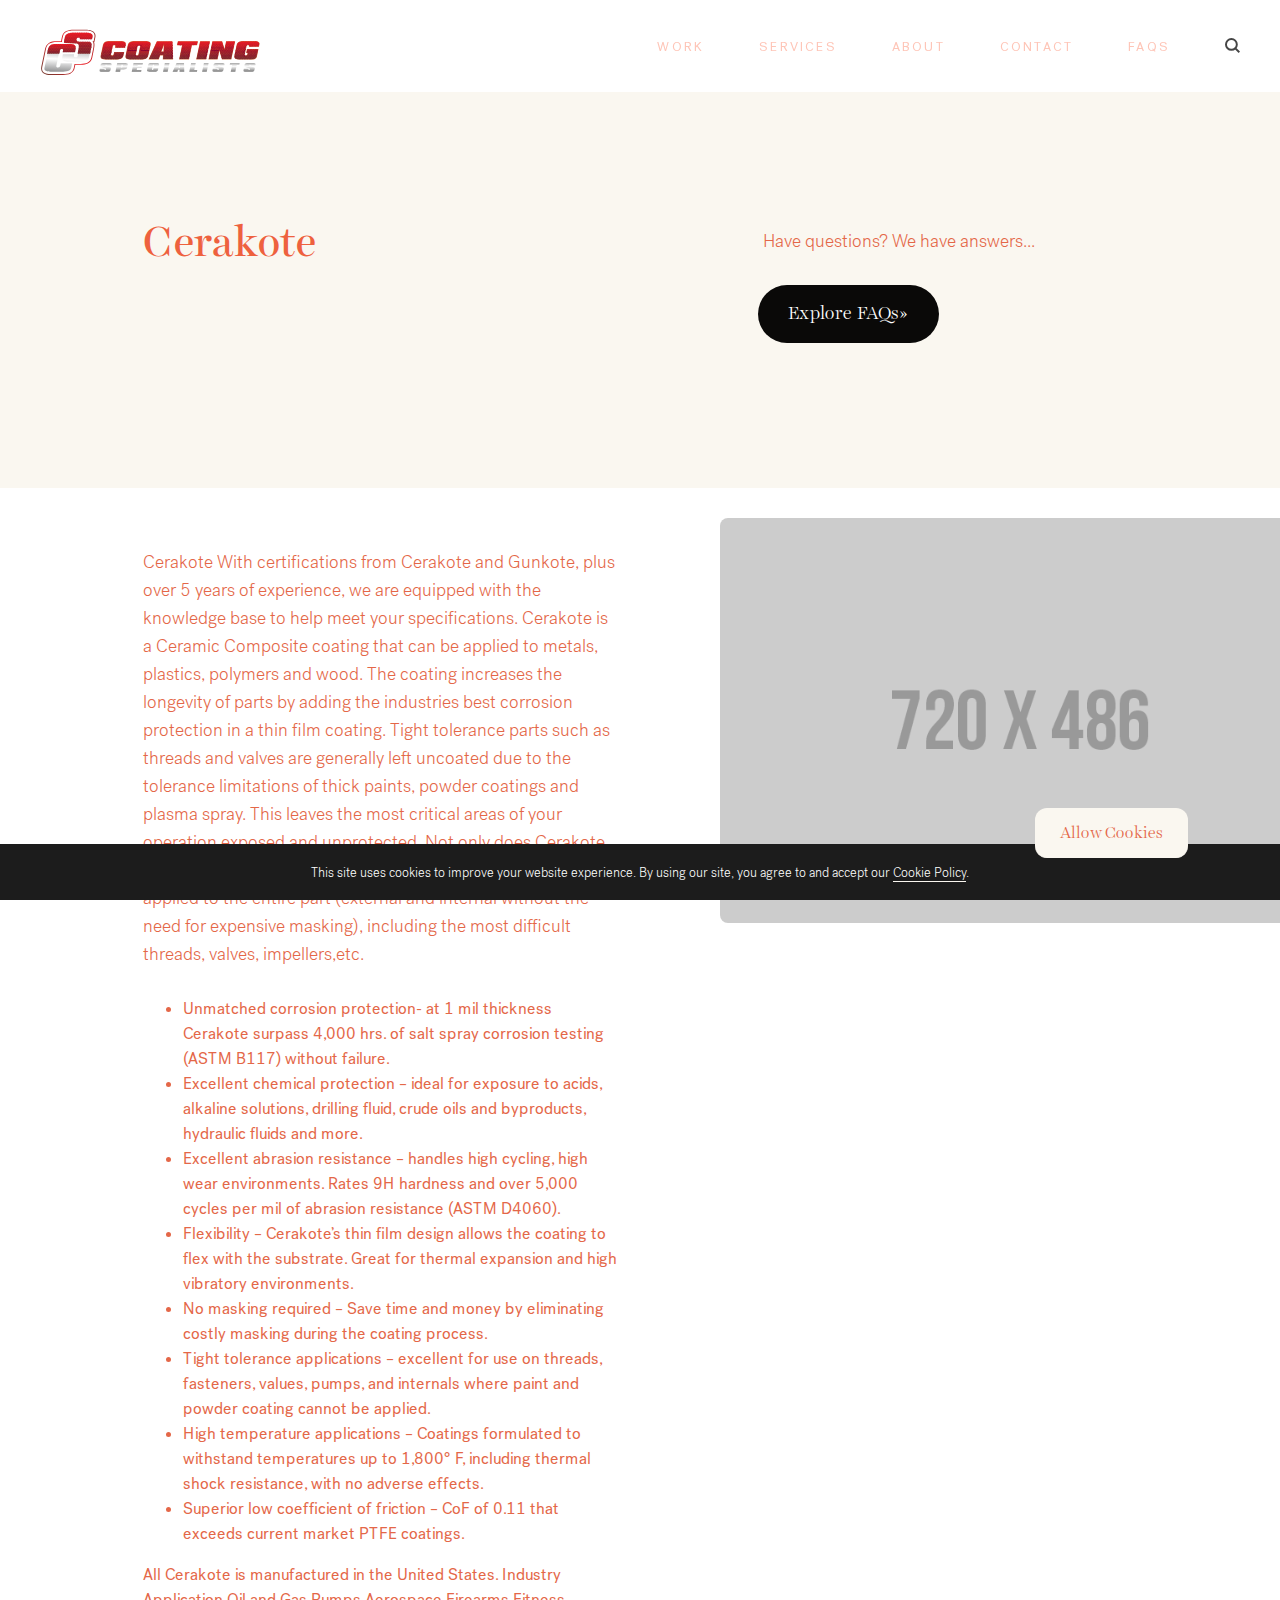
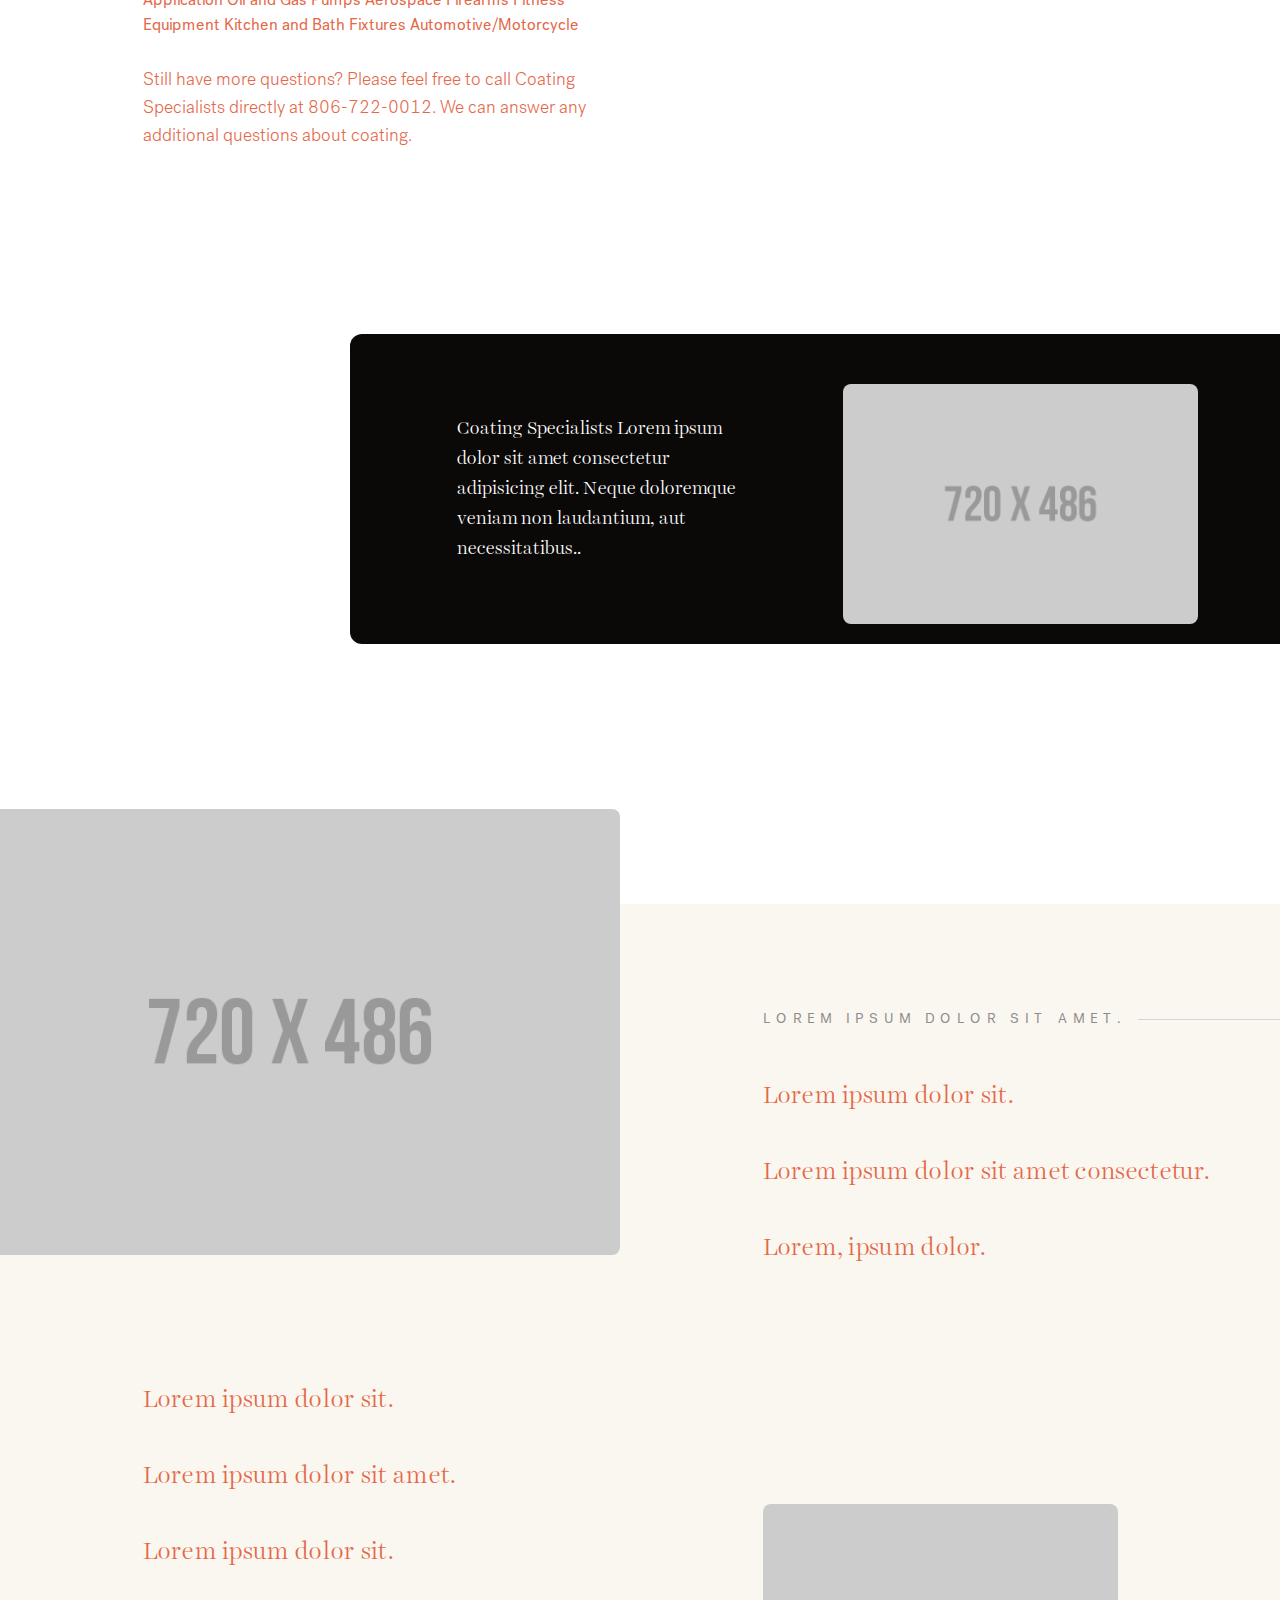
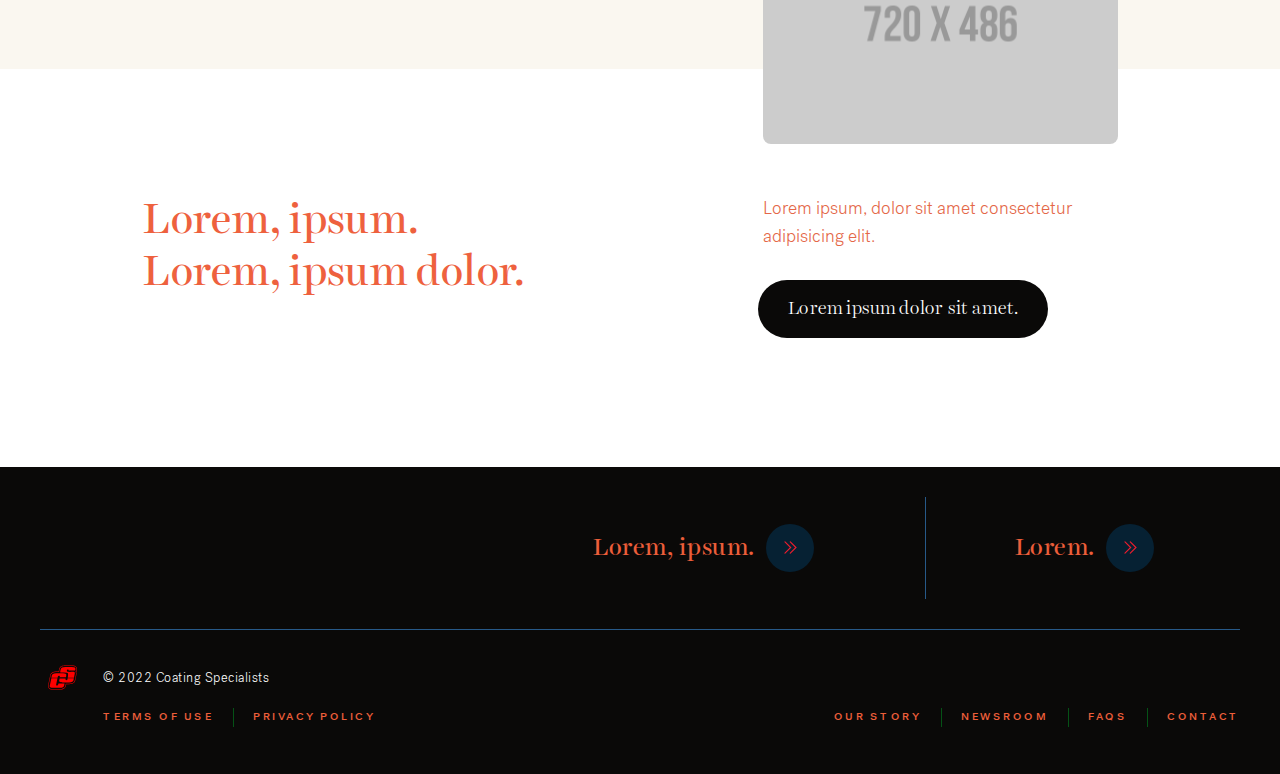
<file: cerakote.html>
<!DOCTYPE html>
<html lang="en-US">
<head>
	<meta charset="UTF-8">
	<meta name="viewport" content="width=device-width">
    <link rel="apple-touch-icon" sizes="180x180" href="./images/icons/CSI_MW180.png">
    <link rel="icon" type="image/png" sizes="32x32" href="./images/icons/CSI_MW32.png">
    <link rel="icon" type="image/png" sizes="16x16" href="./images/icons/CSI_MW16.png">
	<link rel="mask-icon" href="/safari-pinned-tab.svg" color="#f14e1b">
	<meta name="msapplication-TileColor" content="#ffffff">
	<meta name="theme-color" content="#ffffff">
	<meta name='robots' content='index, follow, max-image-preview:large, max-snippet:-1, max-video-preview:-1' />
	<title>Cerakote - Coating Specialists</title>
	<meta name="description" content="Get high-quality Cerakote coatings for your firearms and more. Our coating specialists offer expert application and a wide range of color options. Contact us today for a durable and custom finish." />
	<link rel="canonical" href="./careers.html" />
	<meta property="og:locale" content="en_US" />
	<meta property="og:type" content="article" />
	<meta property="og:title" content="Cerakote - Coating Specialists" />
	<meta property="og:description" content="Get high-quality Cerakote coatings for your firearms and more. Our coating specialists offer expert application and a wide range of color options. Contact us today for a durable and custom finish." />
	<meta property="og:url" content="./careers.html" />
	<meta property="og:site_name" content="Coating Specialists" />
	<meta name="twitter:card" content="summary_large_image" />
	<link rel="alternate" type="application/rss+xml" title="Coating Specialists &raquo; Feed" href="./feed.htnml" />
	<link rel="alternate" type="application/rss+xml" title="Coating Specialists &raquo; Comments Feed"
		href="./comments/feed.html" />
	<link rel='stylesheet' id='coatingspecialists-css-css' href='./css/style.css?ver=5.9.3' type='text/css'
		media='all' />
	<script type='text/javascript' src='./scripts/jquery/jquery.min.js?ver=3.6.0' id='jquery-core-js'></script>
	<script type='text/javascript' src='./scripts/jquery/jquery-migrate.min.js?ver=3.3.2'
		id='jquery-migrate-js'></script>
</head>
	<div id="site-wrapper">
		<header id="site-header" class="dark">
			<div class="g-container">
				<a href="./" class="logo"><img
						src="./images/Coating Specialists_NoBG.svg"></a>

				<div id="nav-toggle">
					<span></span>
					<span></span>
					<span></span>
				</div>
				<nav>
					<ul>
						<li id="nav-item-16"
							class="nav-item nav-item-type-post_type nav-item-object-page nav-item-16"><a
								href="./work.html">Work</a></li>
						<li id="nav-item-17"
							class="nav-item nav-item-type-post_type nav-item-object-page nav-item-17"><a
								href="./services.html">Services</a></li>
						<li id="nav-item-18"
							class="nav-item nav-item-type-post_type nav-item-object-page nav-item-18"><a
								href="./about.html">About</a></li>
						<li id="nav-item-19"
							class="nav-item nav-item-type-post_type nav-item-object-page nav-item-19"><a
								href="./contact.html">Contact</a></li>
						<li id="nav-item-3615"
							class="nav-item nav-item-type-post_type nav-item-object-page current-nav-item page_item page-item-12 current_page_item nav-item-3615">
							<a href="./faqs.html" aria-current="page">FAQs</a>
						</li>
						<li id="menu-search"><a href="#"><svg xmlns="http://www.w3.org/2000/svg" width="15.207"
									height="15.207" viewBox="0 0 15.207 15.207">
									<g transform="translate(-608 -44)">
										<circle cx="5.5" cy="5.5" r="5.5" transform="translate(609 45)" fill="none"
											stroke="#454545" stroke-width="2" />
										<line x2="4" y2="4" transform="translate(618.5 54.5)" fill="none"
											stroke="#454545" stroke-width="2" />
									</g>
								</svg></a></li>
					</ul>
					<div id="site-search">
						<form method="get" action="./" class="mobile">
							<input name="s" type="search" placeholder="Search" value="" class="text">
							<button type="submit" class="submit"><svg xmlns="http://www.w3.org/2000/svg" width="15.207"
									height="15.207" viewBox="0 0 15.207 15.207">
									<g transform="translate(-608 -44)">
										<circle cx="5.5" cy="5.5" r="5.5" transform="translate(609 45)" fill="none"
											stroke="#ffffff" stroke-width="2" />
										<line x2="4" y2="4" transform="translate(618.5 54.5)" fill="none"
											stroke="#ffffff" stroke-width="2" />
									</g>
								</svg></button>
						</form>
						<form method="get" action="./" class="desktop">
							<div class="bg"></div>
							<input name="s" type="search" placeholder="Search term" value="" class="text">
							<button type="submit" class="submit" value="Search">Search</button>
						</form>
					</div>
				</nav>
			</div>
		</header>
		<main>
			<section id="careers-header" style="background-color: #faf7f0">
				<div class="g-container">
					<div class="g-row">
						<div class="g-col-5 g-col-offset-1 left">
							<h1>Cerakote</h1>
						</div>
						<div class="g-col-5 g-col-offset-1 right">
							<p>Have questions? We have answers...</p>
							<p><a href="./faqs.html#section1"
									target="_blank" rel="noopener" class="careers-button">Explore FAQs»</a></p>
							<style type="text/css">
								a.careers-button {
									background: var(--maroon);
									border-radius: 50px;
									color: #fff;
									display: inline-block;
									font-family: "harriet-display", Helvetica, serif;
									letter-spacing: 0.01em;
									margin: 10px auto auto -5px;
									padding: 15px 30px;
								}

								a.careers-button:hover {
									background: var(--highRed);
								}

								@media (min-width: 768px) {
									.careers-cta .g-row-height-equal .col-align-bottom {
										justify-content: flex-start;
									}
								}
							</style>
						</div>
					</div>
				</div>
			</section>
			<section class="block-careers-content1" id="section1">
				<div class="g-container">
					<div class="g-row g-row-height-equal swap">
						<div class="g-col g-col-6 col-align-top col1">
							<div class="inner orientation-horiz">
								<div class="image corners-left">
									<div style="background: url(./images/720x486.png);"></div><img
										src="./images/720x486.png" alt="Team At Work">
								</div>
							</div>
						</div>
						<div class="g-col g-col-5 g-col-offset-1 col-align-centered col2">
							<div class="inner">
								<h2></h2>
								<p>
									Cerakote
									
									With certifications from Cerakote and Gunkote, plus over 5 years of experience, we are equipped with the knowledge base to help meet your specifications. 
									
									Cerakote is a Ceramic Composite coating that can be applied to metals, plastics, polymers and wood. The coating increases the longevity of parts by adding the industries best corrosion protection in a thin film coating. 
									Tight tolerance parts such as threads and valves are generally left uncoated due to the tolerance limitations of thick paints, powder coatings and plasma spray. This leaves the most critical areas of your operation exposed and unprotected. Not only does Cerakote have the industry’s leading corrosion protection, it can also be applied to the entire part (external and internal without the need for expensive masking), including the most difficult threads, valves, impellers,etc. 
									<ul>
										<li>Unmatched corrosion protection- at 1 mil thickness Cerakote surpass 4,000 hrs. of salt spray corrosion testing (ASTM B117) without failure.</li>
										<li>Excellent chemical protection – ideal for exposure to acids, alkaline solutions, drilling fluid, crude oils and byproducts, hydraulic fluids and more.</li>
										<li>Excellent abrasion resistance – handles high cycling, high wear environments. Rates 9H hardness and over 5,000 cycles per mil of abrasion resistance (ASTM D4060).</li>
										<li>Flexibility – Cerakote’s thin film design allows the coating to flex with the substrate. Great for thermal expansion and high vibratory environments.</li>
										<li>No masking required – Save time and money by eliminating costly masking during the coating process.</li>
										<li>Tight tolerance applications – excellent for use on threads, fasteners, values, pumps, and internals where paint and powder coating cannot be applied.</li>
										<li>High temperature applications – Coatings formulated to withstand temperatures up to 1,800° F, including thermal shock resistance, with no adverse effects.</li>
										<li>Superior low coefficient of friction – CoF of 0.11 that exceeds current market PTFE coatings.</li>
									</ul>
									All Cerakote is manufactured in the United States. 
									Industry Application
									 
									Oil and Gas
									Pumps
									Aerospace
									Firearms
									Fitness Equipment
									Kitchen and Bath Fixtures
									Automotive/Motorcycle
									</p>
								<p>Still have more questions?
									Please feel free to call Coating Specialists directly at 806-722-0012.  We can answer any additional questions about coating.
								</p>
							</div>
						</div>
					</div>
				</div>
			</section>
			<style>
				#section2 .g-col-9 .content:before {
					background: var(--maroon);
				}
			</style>
			<section class="block-careers-content2" id="section2">
				<div class="g-container">
					<div class="g-row">
						<div class="g-col-9 g-col-offset-3">
							<div class="image">
								<div style="background: url(./images/720x486.png);"></div><img
									src="./images/720x486.png" alt="">
							</div>
							<div class="content">
								<p>Coating Specialists Lorem ipsum dolor sit amet consectetur 
									adipisicing elit. Neque doloremque veniam non laudantium, aut necessitatibus..</p>
							</div>
						</div>
					</div>
				</div>
			</section>
			<section class="block-careers-content3" id="section3">
				<div class="g-container">
					<div class="g-row g-row-height-equal row1">
						<div class="g-col g-col-6 col-align-top col1">
							<div class="inner orientation-horiz">
								<div class="image corners-right">
									<div style="background: url(./images/720x486.png);"></div><img
										src="./images/720x486.png" alt="">
								</div>
							</div>
						</div>
						<div class="g-col g-col-5 g-col-offset-1 col-align-bottom col2">

							<div class="content">
								<h2><span>Lorem ipsum dolor sit amet.</span></h2>
								<p class="large">Lorem ipsum dolor sit.</p>
								<p class="large">Lorem ipsum dolor sit amet consectetur.</p>
								<p class="large">Lorem, ipsum dolor.</p>
							</div>

						</div>
					</div>
					<div class="g-row g-row-height-equal row2">
						<div class="g-col g-col-5 g-col-offset-1 col-align-top col1">
							<div class="content">
								<p class="large">Lorem ipsum dolor sit.</p>
								<p class="large">Lorem ipsum dolor sit amet.</p>
								<p class="large">Lorem ipsum dolor sit.</p>
							</div>
						</div>
						<div class="g-col g-col-5 g-col-offset-1 col-align-bottom col2">
							<div class="inner orientation-square">
								<div class="image corners-all">
									<div style="background: url(./images/720x486.png);"></div><img
										src="./images/720x486.png" alt="">
								</div>
							</div>
						</div>
					</div>
				</div>
			</section>
			<section class="careers-cta">
				<div class="g-container">
					<div class="g-row g-row-height-equal">
						<div class="g-col col-align-bottom g-col-5 g-col-offset-1 left">
							<h1>Lorem, ipsum. <br />
								Lorem, ipsum dolor.</h1>
						</div>
						<div class="g-col col-align-bottom g-col-4 g-col-offset-1 right">
							<p>Lorem ipsum, dolor sit amet consectetur adipisicing elit.</p>
							<p><a href="./about.html"
									target="_blank" rel="noopener" class="careers-button">Lorem ipsum dolor sit amet.</a>
							</p>
						</div>
					</div>
				</div>
			</section>
		</main>
		<footer id="page-footer">
			<div class="g-container">
				<div class="border">
					<div class="g-row">
						<div class="g-col-11">

							<div class="left">
								<a href="/about.html#section1" target="_self" class="btn-arrow dark right">
									<span></span>
									Lorem, ipsum. </a>
							</div>
							<div class="right">
								<a href="./about.html" target="_self" class="btn-arrow dark right">
									<span></span>
									Lorem. </a>
							</div>
						</div>
					</div>
				</div>
			</div>
		</footer>
		<footer id="site-footer">
			<div class="g-container">
				<div class="g-row copyright desktop">
					<div class="g-col">
						<a href="./"><img src="./images/CSI_R.svg"
								alt="Coating Specialists"></a>
						&copy; 2022 Coating Specialists
					</div>
				</div>
				<nav class="g-row nav">
					<div class="g-col right">
						<ul id="menu-footer-right" class="menu">
							<li id="nav-item-2941"
								class="nav-item nav-item-type-custom nav-item-object-custom nav-item-2941"><a
									href="./about.html#section3">Our Story</a></li>
							<li id="nav-item-22"
								class="nav-item nav-item-type-post_type nav-item-object-page nav-item-22"><a
									href="./newsroom.html">Newsroom</a></li>
							<li id="nav-item-23"
								class="nav-item nav-item-type-post_type nav-item-object-page current-nav-item page_item page-item-12 current_page_item nav-item-23">
								<a href="./faqs.html" aria-current="page">FAQs</a>
							</li>
							<li id="nav-item-20"
								class="nav-item nav-item-type-post_type nav-item-object-page nav-item-20"><a
									href="./contact.html">Contact</a></li>
						</ul>
					</div>
					<div class="g-col left">
						<ul id="menu-footer-left" class="menu">
							<li id="nav-item-24"
								class="nav-item nav-item-type-post_type nav-item-object-page nav-item-24"><a
									href="./terms.html">Terms of Use</a></li>
							<li id="nav-item-25"
								class="nav-item nav-item-type-post_type nav-item-object-page nav-item-privacy-policy nav-item-25">
								<a href="./privacy.html">Privacy Policy</a>
							</li>
						</ul>
					</div>
				</nav>
				<div class="g-row copyright mobile">
					<div class="g-col">
						<a href="./"><img src="./images/CSI_R.svg"
								alt="Coating Specialists"></a>
						<div>&copy; 2022 Coating Specialists</div>
					</div>
				</div>
			</div>
		</footer>
		<div>
			<div id="cookie-policy" style="display: none;">
				<div class="g-container">
					<p>This site uses cookies to improve your website experience. By using our site, you agree to and
						accept our <a href="./privacy.html">Cookie Policy</a>.</p>
					<a href="#close" id="cookie-close">Allow Cookies</a>
				</div>
			</div>
			<script>
				jQuery(document).ready(function ($) {

					if (document.cookie.indexOf('coatingspecialists-cookienotice=') == -1) {
						$('#cookie-policy').show();
					}

					$('#cookie-policy p a').click(function () {
						$('#cookie-policy').fadeOut();
					});
					$('#cookie-policy #cookie-close').click(function (e) {
						e.preventDefault();

						var d = new Date();
						d.setTime(d.getTime() + (90 * 24 * 60 * 60 * 1000));
						var expires = "expires=" + d.toUTCString();
						document.cookie = "coatingspecialists-cookienotice" + "=" + "hide" + ";" + expires + ";path=/";

						$('#cookie-policy').fadeOut();
					});

				});
			</script>
		<script type='text/javascript' src='./scripts/js/plugins.js' id='coatingspecialists-plugins-js'></script>
		<script type='text/javascript' src='./scripts/js/actions.js' id='coatingspecialists-script-js'></script>
		<script type='text/javascript' id='coatingspecialists-vars-js-extra'>
			/* <![CDATA[ */
			var theme_params = { "ajax_url": "https:\/\/www.coatingspecialists.com\/wp-admin\/admin-ajax.php", "contact_data": "{\"locations\":[{\"id\":3064,\"name\":\"Johor Bahru, Malaysia\",\"position\":{\"lat\":1.4649551,\"lng\":103.759981}},{\"id\":3018,\"name\":\"Bentonville, Arkansas\",\"position\":{\"lat\":36.3378686,\"lng\":-94.2074293}},{\"id\":1265,\"name\":\"Wexford, Pennsylvania\",\"position\":{\"lat\":\"40.614162\",\"lng\":\"-80.05686500000002\"}},{\"id\":1264,\"name\":\"Los Angeles, California\",\"position\":{\"lat\":\"34.0580457\",\"lng\":\"-118.4450372\"}},{\"id\":1263,\"name\":\"Addison, Texas\",\"position\":{\"lat\":\"32.9761776\",\"lng\":\"-96.84230259999998\"}},{\"id\":1262,\"name\":\"Shanghai, China\",\"position\":{\"lat\":\"31.229632\",\"lng\":\"121.45712400000002\"}},{\"id\":1261,\"name\":\"Jiangsu, China\",\"position\":{\"lat\":\"1.352083\",\"lng\":\"103.81983600000001\"}},{\"id\":1259,\"name\":\"New York City, New York\",\"position\":{\"lat\":\"40.751051\",\"lng\":\"-73.99718960000001\"}},{\"id\":1194,\"name\":\"Whippany, New Jersey\",\"position\":{\"lat\":\"40.8248638\",\"lng\":\"-74.43544930000002\"}},{\"id\":1190,\"name\":\"Guadalajara, Mexico\",\"position\":{\"lat\":\"20.674062\",\"lng\":\"-103.36451950000003\"}},{\"id\":1186,\"name\":\"Franklin, Tennessee\",\"position\":{\"lat\":\"35.9410779\",\"lng\":\"-86.82714120000003\"}},{\"id\":1184,\"name\":\"Huntsville, Alabama\",\"position\":{\"lat\":\"34.7107837\",\"lng\":\"-86.67299149999997\"}},{\"id\":1183,\"name\":\"Tewksbury, Massachusetts\",\"position\":{\"lat\":\"42.6252766\",\"lng\":\"-71.2630595\"}},{\"id\":1173,\"name\":\"Chicago, Illinois\",\"position\":{\"lat\":\"41.9692465\",\"lng\":\"-88.02669279999998\"}},{\"id\":1167,\"name\":\"Austin, Texas\",\"position\":{\"lat\":\"30.2497657\",\"lng\":\"-97.75012219999996\"}},{\"id\":1163,\"name\":\"Tampa, Florida\",\"position\":{\"lat\":\"28.0179168\",\"lng\":\"-82.53242790000002\"}},{\"id\":368,\"name\":\"Philadelphia, Pennsylvania\",\"position\":{\"lat\":40.1528493,\"lng\":-75.2833603}},{\"id\":365,\"name\":\"St. Charles, Missouri\",\"position\":{\"lat\":38.8249969,\"lng\":-90.5136337}},{\"id\":364,\"name\":\"Commerce Township, Michigan\",\"position\":{\"lat\":\"42.538389\",\"lng\":\"-83.4571689\"}},{\"id\":362,\"name\":\"Fort Wayne, Indiana\",\"position\":{\"lat\":\"41.1316335\",\"lng\":\"-85.14850360000003\"}},{\"id\":356,\"name\":\"Milford, Connecticut\",\"position\":{\"lat\":\"41.2236938\",\"lng\":\"-73.04135789999998\"}},{\"id\":355,\"name\":\"Aurora, Colorado\",\"position\":{\"lat\":39.7501438,\"lng\":-104.7568223}},{\"id\":354,\"name\":\"Charlotte, North Carolina\",\"position\":{\"lat\":\"35.1143126\",\"lng\":\"-80.95515669999997\"}},{\"id\":351,\"name\":\"S\\u00e3o Paulo, Brasil\",\"position\":{\"lat\":\"-22.6239202\",\"lng\":\"-47.02991789999999\"}},{\"id\":350,\"name\":\"Penang, Malaysia\",\"position\":{\"lat\":\"5.337139500000001\",\"lng\":\"100.28463999999997\"}},{\"id\":347,\"name\":\"Dublin, Ireland\",\"position\":{\"lat\":\"53.2955041\",\"lng\":\"-6.44163309999999\"}},{\"id\":346,\"name\":\"Houston, Texas\",\"position\":{\"lat\":\"29.9625705\",\"lng\":\"-95.55557540000001\"}},{\"id\":344,\"name\":\"Knoxville, Tennessee\",\"position\":{\"lat\":\"35.91819419999999\",\"lng\":\"-84.15048000000002\"}},{\"id\":343,\"name\":\"Duluth, Georgia\",\"position\":{\"lat\":\"33.9533453\",\"lng\":\"-84.10475120000001\"}},{\"id\":341,\"name\":\"Columbus, Ohio\",\"position\":{\"lat\":\"39.999975\",\"lng\":\"-82.85165119999999\"}},{\"id\":339,\"name\":\"Cincinnati, Ohio\",\"position\":{\"lat\":\"39.0869278\",\"lng\":\"-84.50948269999998\"}},{\"id\":337,\"name\":\"Rye Brook, New York\",\"position\":{\"lat\":41.0485796,\"lng\":-73.6922945}},{\"id\":316,\"name\":\"Morrisville, North Carolina\",\"position\":{\"lat\":\"35.86387\",\"lng\":\"-78.820873\"}},{\"id\":313,\"name\":\"Richmond, Virginia\",\"position\":{\"lat\":\"37.5698239\",\"lng\":\"-77.47435460000003\"}},{\"id\":312,\"name\":\"Indianapolis, Indiana\",\"position\":{\"lat\":\"39.9686636\",\"lng\":\"-86.38690459999998\"}},{\"id\":311,\"name\":\"Rockville, Maryland\",\"position\":{\"lat\":\"39.106537\",\"lng\":\"-77.1976692\"}},{\"id\":310,\"name\":\"Sacramento, California\",\"position\":{\"lat\":\"38.6047549\",\"lng\":\"-121.51212909999998\"}},{\"id\":296,\"name\":\"Shenzhen, China\",\"position\":{\"lat\":\"22.666765\",\"lng\":\"114.29256599999997\"}},{\"id\":292,\"name\":\"Fremont, California\",\"position\":{\"lat\":\"37.4926058\",\"lng\":\"-121.95674610000003\"}},{\"id\":271,\"name\":\"San Diego, California\",\"position\":{\"lat\":\"33.0107562\",\"lng\":\"-117.0958645\"}}],\"available_services\":{\"retail-and-industrial-packaging\":\"Retail & IndustrialPackaging\",\"design-services\":\"Design Services\",\"product-marketing\":\"Product Marketing\",\"manufacturing-and-production-management\":\"Manufacturing & Production Management\",\"fulfillment-services\":\"Fulfillment Services\",\"inventory-management\":\"Inventory Management\"}}" };
		/* ]]> */
		</script>
		<script type='text/javascript' src='./scripts/js/contact.js' id='coatingspecialists-vars-js'></script>
		<!-- <script async defer
			src="https://maps.googleapis.com/maps/api/js?key=AIzaSyC1_nCNk-ovoMCBigYG57hCj4dBVYnoHAs&callback=initGeocoder">
		</script> -->
</body>

</html>
</file>
<file: css/style.css>
/* Site Foundation */
/* Fonts */
/* Colors */
/* Media query breakpoints */
/* Example use: @media (min-width: $mq-small) {} */
/* Z-index */
/* Common resets */
/* This is a mobile-first responsive grid that targets min-width media queries.
 * It starts small with all columns at 100% width.Heavily based on & credited
 * to Skeleton - https://getskeleton.com/
 *
 * Sample container & grid setup:
 *
 * <div class="g-container">
 *   <div class="g-row">
 *     <div class="g-col-8"></div>
 *     <div class="g-col-4"></div>
 *   </div>
 * </div>
 *
 *
 *
 * $mq-xsmall:    600px;  // Phones
 * $mq-small:     900px;  // Tablets
 * $mq-medium:    1200px; // Laptops
 * $mq-large:     1600px; // Midsize monitor
 * $mq-xlarge:    1900px; // Desktop
 *
 */
/* layout visibility */
/* Components & Reusable Patterns */
/* Page Elements */
/* Page Blocks */
/* Capability Blocks */
/* Work Blocks */
/* Blog */
/* Misc Pages */
@font-face {
    font-family: 'harriet-display';
    /* IE9 Compat Modes */
    src: url("../fonts/HDLWF.eot");
    /* IE6-IE8 */
    /* Modern Browsers */
    /* Safari, Android, iOS */
    /* Legacy iOS */
    src: url("../fonts/HDLWF.eot?#iefix") format('embedded-opentype'), url("../fonts/HDLWF.woff") format('woff'), url("../fonts/HDLWF.ttf") format('truetype'), url("../fonts/HDLWF.svg#svgFontName") format('svg');
    font-weight: 300;
    font-style: normal;
}

@font-face {
    font-family: 'harriet-display';
    /* IE9 Compat Modes */
    src: url("../fonts/HDRWF.eot");
    /* IE6-IE8 */
    /* Modern Browsers */
    /* Safari, Android, iOS */
    /* Legacy iOS */
    src: url("../fonts/HDRWF.eot?#iefix") format('embedded-opentype'), url("../fonts/HDRWF.woff") format('woff'), url("../fonts/HDRWF.ttf") format('truetype'), url("../fonts/HDRWF.svg#svgFontName") format('svg');
    font-weight: 400;
    font-style: normal;
}

@font-face {
    font-family: 'harriet-display';
    /* IE9 Compat Modes */
    src: url("../fonts/HDMWF.eot");
    /* IE6-IE8 */
    /* Modern Browsers */
    /* Safari, Android, iOS */
    /* Legacy iOS */
    src: url("../fonts/HDMWF.eot?#iefix") format('embedded-opentype'), url("../fonts/HDMWF.woff") format('woff'), url("../fonts/HDMWF.ttf") format('truetype'), url("../fonts/HDMWF.svg#svgFontName") format('svg');
    font-weight: 500;
    font-style: normal;
}

@font-face {
    font-family: 'post-grotesk';
    /* IE9 Compat Modes */
    src: url("../fonts/PGL.eot");
    /* IE6-IE8 */
    /* Modern Browsers */
    /* Safari, Android, iOS */
    /* Legacy iOS */
    src: url("../fonts/PGL.eot?#iefix") format('embedded-opentype'), url("../fonts/PGL.woff") format('woff'), url("../fonts/PGL.ttf") format('truetype'), url("../fonts/PGL.svg#svgFontName") format('svg');
    font-weight: 300;
    font-style: normal;
}

@font-face {
    font-family: 'post-grotesk';
    /* IE9 Compat Modes */
    src: url("../fonts/PGB.eot");
    /* IE6-IE8 */
    /* Modern Browsers */
    /* Safari, Android, iOS */
    /* Legacy iOS */
    src: url("../fonts/PGB.eot?#iefix") format('embedded-opentype'), url("../fonts/PGB.woff") format('woff'), url("../fonts/PGB.ttf") format('truetype'), url("../fonts/PGB.svg#svgFontName") format('svg');
    font-weight: 400;
    font-style: normal;
}

@font-face {
    font-family: 'post-grotesk';
    /* IE9 Compat Modes */
    src: url("../fonts/PGM.eot");
    /* IE6-IE8 */
    /* Modern Browsers */
    /* Safari, Android, iOS */
    /* Legacy iOS */
    src: url("../fonts/PGM.eot?#iefix") format('embedded-opentype'), url("../fonts/PGM.woff") format('woff'), url("../fonts/PGM.ttf") format('truetype'), url("../fonts/PGM.svg#svgFontName") format('svg');
    font-weight: 500;
    font-style: normal;
}
:root {
    --coreGrey: #e46748;
    --coreLtGrey: #f9896d;
    --chalk: #fec5b7;
    --pure: #fff;
    --highLtRed: #ec5e3a;
    --highRed: #055216;
    --coreRed: #ee613e;
    --maroon: #0a0908;
    --redBtn: #5ec674;
    --greyCardBG: #fec5b7;
    --dkGrey: #e46748;
  }

*,
*::before,
*::after {
    box-sizing: border-box;
}

html {
    overflow-y: scroll;
    height: 100%;
    font-family: sans-serif;
    line-height: 1.15;
    -webkit-text-size-adjust: 100%;
    -ms-text-size-adjust: 100%;
    -ms-overflow-style: scrollbar;
    -webkit-tap-highlight-color: rgba(0, 0, 0, 0);
    -webkit-font-smoothing: antialiased;
    -moz-osx-font-smoothing: grayscale;
}

body {
    position: relative;
}

@at-root {
    @-ms-viewport {
        width: device-width;
    }
}

article,
aside,
dialog,
figcaption,
figure,
footer,
header,
hgroup,
main,
nav,
section {
    display: block;
}

body {
    margin: 0;
    font-family: "post-grotesk", Georgia, Arial, sans-serif;
    font-size: 16px;
    font-weight: 400;
    line-height: 25px;
    color: var(--coreGrey);
    text-align: left;
    background-color: var(--pure);
}

[tabindex="-1"]:focus {
    outline: 0 !important;
}

hr {
    box-sizing: content-box;
    height: 0;
    overflow: visible;
}

h1,
h2,
h3,
h4,
h5,
h6 {
    margin-top: 0;
    margin-bottom: 20px;
}

p {
    margin-top: 0;
    margin-bottom: 20px;
}

abbr[title],
abbr[data-original-title] {
    text-decoration: underline;
    text-decoration: underline dotted;
    cursor: help;
    border-bottom: 0;
}

address {
    margin-bottom: 1rem;
    font-style: normal;
    line-height: inherit;
}

ol,
ul,
dl {
    margin-top: 0;
    margin-bottom: 1rem;
}

ol ol,
ul ul,
ol ul,
ul ol {
    margin-bottom: 0;
}

dt {
    font-weight: 400;
}

dd {
    margin-bottom: 0.5rem;
    margin-left: 0;
}

blockquote {
    margin: 0 0 1rem;
}

dfn {
    font-style: italic;
}

b,
strong {
    font-weight: bolder;
}

small {
    font-size: 80%;
}

sub,
sup {
    position: relative;
    font-size: 75%;
    line-height: 0;
    vertical-align: baseline;
}

sub {
    bottom: -0.25em;
}

sup {
    top: -0.5em;
}

a {
    color: var(--coreGrey);
    text-decoration: none;
    background-color: transparent;
    -webkit-text-decoration-skip: objects;
}

a:hover {
    color: var(--coreGrey);
    text-decoration: none;
}

a:not([href]):not([tabindex]) {
    color: inherit;
    text-decoration: none;
}

a:not([href]):not([tabindex]):hover,
a:not([href]):not([tabindex]):focus {
    color: inherit;
    text-decoration: none;
}

a:not([href]):not([tabindex]):focus {
    outline: 0;
}

pre,
code,
kbd,
samp {
    font-family: monospace, monospace;
    font-size: 1em;
}

pre {
    margin-top: 0;
    margin-bottom: 1rem;
    overflow: auto;
    -ms-overflow-style: scrollbar;
}

figure {
    margin: 0 0 1rem;
}

img {
    vertical-align: middle;
    border-style: none;
}

svg:not(:root) {
    overflow: hidden;
}

table {
    border-collapse: collapse;
}

caption {
    padding-top: 0;
    padding-bottom: 0;
    color: #fec5b7;
    text-align: left;
    caption-side: bottom;
}

th {
    text-align: inherit;
}

label {
    display: inline-block;
    margin-bottom: 6px;
}

button {
    border-radius: 0;
}

button:focus {
    outline: 1px dotted;
    outline: 5px auto -webkit-focus-ring-color;
}

input,
button,
select,
optgroup,
textarea {
    margin: 0;
    font-family: inherit;
    font-size: inherit;
    line-height: inherit;
}

button,
input {
    overflow: visible;
}

button,
select {
    text-transform: none;
}

button,
html [type="button"],
[type="reset"],
[type="submit"] {
    -webkit-appearance: button;
}

button::-moz-focus-inner,
[type="button"]::-moz-focus-inner,
[type="reset"]::-moz-focus-inner,
[type="submit"]::-moz-focus-inner {
    padding: 0;
    border-style: none;
}

input[type="radio"],
input[type="checkbox"] {
    box-sizing: border-box;
    padding: 0;
}

input[type="date"],
input[type="time"],
input[type="datetime-local"],
input[type="month"] {
    -webkit-appearance: listbox;
}

input:-webkit-autofill,
input:-webkit-autofill:hover,
input:-webkit-autofill:focus,
input:-webkit-autofill:active {
    -webkit-transition: "color 9999s ease-out, background-color 9999s ease-out";
    -webkit-transition-delay: 9999s;
}

input[type="number"] {
    -moz-appearance: textfield;
}

input[type="number"]::-webkit-outer-spin-button,
input[type="number"]::-webkit-inner-spin-button {
    -webkit-appearance: none;
    margin: 0;
}

input {
    -webkit-appearance: none;
    border-radius: 0;
    padding: 0;
}

textarea {
    overflow: auto;
    resize: vertical;
}

fieldset {
    min-width: 0;
    padding: 0;
    margin: 0;
    border: 0;
}

legend {
    display: block;
    width: 100%;
    max-width: 100%;
    padding: 0;
    margin-bottom: 0.5rem;
    font-size: 1.5rem;
    line-height: inherit;
    color: inherit;
    white-space: normal;
}

progress {
    vertical-align: baseline;
}

[type="number"]::-webkit-inner-spin-button,
[type="number"]::-webkit-outer-spin-button {
    height: auto;
}

[type="search"] {
    outline-offset: -2px;
    -webkit-appearance: none;
}

[type="search"]::-webkit-search-cancel-button,
[type="search"]::-webkit-search-decoration {
    -webkit-appearance: none;
}

::-webkit-file-upload-button {
    font: inherit;
    -webkit-appearance: button;
}

output {
    display: inline-block;
}

summary {
    display: list-item;
    cursor: pointer;
}

template {
    display: none;
}

[hidden] {
    display: none !important;
}

.g-container-max {
    width: 100%;
    margin-right: auto;
    margin-left: auto;
    max-width: 1600px;
    overflow-x: hidden;
}

.g-container-max::after {
    display: block;
    clear: both;
    content: "";
}

.g-container,
.g-container-fluid {
    width: 100%;
    margin-right: auto;
    margin-left: auto;
    padding: 0 30px;
}

.g-container::after,
.g-container-fluid::after {
    display: block;
    clear: both;
    content: "";
}
.g-container>a {
    margin-top:-11px;
}
@media (min-width:1200px) {

    .g-container,
    .g-container-fluid {
        padding: 0 40px;
    }
}

.g-container {
    max-width: 1320px;
}

.g-row {
    margin-left: -15px;
    margin-right: -15px;
    position: relative;
    /*
 *
 * PADDING GRID
 *
 */
}

.g-row::after {
    display: block;
    clear: both;
    content: "";
}

@media (min-width:1200px) {
    .g-row {
        margin-left: -20px;
        margin-right: -20px;
    }
}

.g-row .g-col,
.g-row [class*="g-col-"] {
    float: left;
    width: 100%;
    margin: 0;
    min-height: 1px;
    padding: 0 15px;
}

@media (min-width:1200px) {

    .g-row .g-col,
    .g-row [class*="g-col-"] {
        padding: 0 20px;
    }
}

.g-col {
    min-height: 1px;
}

@media (min-width:768px) {

    /*
 *
 * CUSTOM WIDTHS
 *
 */
    /*
 *
 * OFFSETS
 *
 */
    .g-row .g-col-1 {
        width: 8.33333%;
    }

    .g-row .g-col-2 {
        width: 16.66667%;
    }

    .g-row .g-col-3 {
        width: 25%;
    }

    .g-row .g-col-4 {
        width: 33.33333%;
    }

    .g-row .g-col-5 {
        width: 41.66667%;
    }

    .g-row .g-col-6 {
        width: 50%;
    }

    .g-row .g-col-7 {
        width: 58.33333%;
    }

    .g-row .g-col-8 {
        width: 66.66667%;
    }

    .g-row .g-col-9 {
        width: 75%;
    }

    .g-row .g-col-10 {
        width: 83.33333%;
    }

    .g-row .g-col-11 {
        width: 91.66667%;
    }

    .g-row .g-col-12 {
        width: 100%;
    }
}

@media (min-width:768px) {

    /*
 *
 * HEIGHTS
 *
 */
    .g-row .g-col-offset-1 {
        margin-left: 8.33333%;
    }

    .g-row .g-col-offset-2 {
        margin-left: 16.66667%;
    }

    .g-row .g-col-offset-3 {
        margin-left: 25%;
    }

    .g-row .g-col-offset-4 {
        margin-left: 33.33333%;
    }

    .g-row .g-col-offset-5 {
        margin-left: 41.66667%;
    }

    .g-row .g-col-offset-6 {
        margin-left: 50%;
    }

    .g-row .g-col-offset-7 {
        margin-left: 58.33333%;
    }

    .g-row .g-col-offset-8 {
        margin-left: 66.66667%;
    }

    .g-row .g-col-offset-9 {
        margin-left: 75%;
    }

    .g-row .g-col-offset-10 {
        margin-left: 83.33333%;
    }

    .g-row .g-col-offset-11 {
        margin-left: 91.66667%;
    }

    .g-row .g-col-offset-12 {
        margin-left: 100%;
    }
}

@media (min-width:768px) {
    .g-row-height-equal {
        display: flex;
        flex-direction: row;
        align-items: stretch;
    }

    .g-row-height-equal .g-col {
        display: flex;
        flex-direction: column;
    }

    .g-row-height-equal .col-align-top {
        justify-content: flex-start;
    }

    .g-row-height-equal .col-align-centered {
        justify-content: center;
    }

    .g-row-height-equal .col-align-bottom {
        justify-content: flex-end;
    }
}

.g-center {
    height: 100vh;
    display: flex;
    flex-direction: row;
    align-items: stretch;
}

.g-center .g-inner {
    height: 100vh;
    display: flex;
    flex-direction: column;
    justify-content: center;
}

#grid-toggle {
    position: absolute;
    z-index: 9999;
    bottom: 15px;
    left: 20px;
    color: var(--coreGrey);
    font-size: 13px;
    line-height: 18px;
    font-weight: 500;
    text-transform: uppercase;
    cursor: pointer;
}

#grid-toggle:hover {
    text-decoration: underline;
}

#site-grid {
    display: none;
    z-index: 999;
    position: fixed;
    top: 0;
    left: 0;
    right: 0;
    bottom: 0;
    opacity: 0.2;
}

html.grid #site-grid {
    display: block;
}

#site-grid .g-container-max,
#site-grid .g-container,
#site-grid .g-row,
#site-grid .g-col-1,
#site-grid .inner {
    height: 100vh;
}

#site-grid .inner {
    background: cyan;
}

#site-grid .col2 {
    background: white;
}

.u-show-sm {
    display: block;
}

@media (min-width:768px) {
    .u-show-sm {
        display: none;
    }
}

.u-show-sm.g-row,
.u-show-sm .g-row,
.u-show-sm .g-align-middle {
    display: flex;
}

@media (min-width:768px) {

    .u-show-sm.g-row,
    .u-show-sm .g-row,
    .u-show-sm .g-align-middle {
        display: none;
    }
}

.u-show-mobile {
    display: block;
}

@media (min-width:1024px) {
    .u-show-mobile {
        display: none;
    }
}

.u-show-mobile.g-row,
.u-show-mobile .g-row,
.u-show-mobile .g-align-middle {
    display: flex;
}

@media (min-width:1024px) {

    .u-show-mobile.g-row,
    .u-show-mobile .g-row,
    .u-show-mobile .g-align-middle {
        display: none;
    }
}

.u-show-tablet-down {
    display: block;
}

@media (min-width:1200px) {
    .u-show-tablet-down {
        display: none;
    }
}

.u-show-tablet-down.g-row,
.u-show-tablet-down .g-row,
.u-show-tablet-down.g-align-middle {
    display: flex;
}

@media (min-width:1200px) {

    .u-show-tablet-down.g-row,
    .u-show-tablet-down .g-row,
    .u-show-tablet-down.g-align-middle {
        display: none;
    }
}

.u-show-tablet {
    display: none;
}

@media (min-width:1024px) {
    .u-show-tablet {
        display: block;
    }
}

@media (min-width:1200px) {
    .u-show-tablet {
        display: none;
    }
}

.u-show-tablet.g-row,
.u-show-tablet .g-row,
.u-show-tablet.g-align-middle {
    display: none;
}

@media (min-width:1024px) {

    .u-show-tablet.g-row,
    .u-show-tablet .g-row,
    .u-show-tablet.g-align-middle {
        display: flex;
    }
}

@media (min-width:1200px) {

    .u-show-tablet.g-row,
    .u-show-tablet .g-row,
    .u-show-tablet.g-align-middle {
        display: none;
    }
}

.u-show-tablet-up,
.colresponsive-hide {
    display: none;
}

@media (min-width:1024px) {

    .u-show-tablet-up,
    .colresponsive-hide {
        display: block;
    }
}

.u-show-tablet-up.g-row,
.colresponsive-hide.g-row,
.u-show-tablet-up .g-row,
.colresponsive-hide .g-row,
.u-show-tablet-up.g-align-middle,
.colresponsive-hide.g-align-middle {
    display: none;
}

@media (min-width:1024px) {

    .u-show-tablet-up.g-row,
    .colresponsive-hide.g-row,
    .u-show-tablet-up .g-row,
    .colresponsive-hide .g-row,
    .u-show-tablet-up.g-align-middle,
    .colresponsive-hide.g-align-middle {
        display: flex;
    }
}

.u-show-sm-up {
    display: none;
}

@media (min-width:768px) {
    .u-show-sm-up {
        display: block;
    }
}

.u-show-sm-up.g-row,
.u-show-sm-up .g-row,
.u-show-sm-up.g-align-middle {
    display: none;
}

@media (min-width:768px) {

    .u-show-sm-up.g-row,
    .u-show-sm-up .g-row,
    .u-show-sm-up.g-align-middle {
        display: flex;
    }
}

.u-show-desktop {
    display: none;
    /* mobile rows */
}

@media (min-width:1200px) {
    .u-show-desktop {
        display: block;
    }
}

.u-show-desktop.g-row,
.u-show-desktop .g-row,
.u-show-desktop.g-align-middle {
    display: none;
}

@media (min-width:1200px) {

    .u-show-desktop.g-row,
    .u-show-desktop .g-row,
    .u-show-desktop.g-align-middle {
        display: flex;
    }
}

.u-padding-20 {
    padding: 0 20px;
}

.u-padding-30 {
    padding: 0 30px;
}

.u-padding-40 {
    padding: 0 40px;
    /* positioning */
}

.u-clear {
    content: "";
    display: table;
    clear: both;
}

.u-pull-left {
    float: left;
}

.u-pull-right {
    float: right;
}

[data-aos][data-aos][data-aos-duration="50"],
body[data-aos-duration="50"] [data-aos] {
    transition-duration: 50ms;
}

[data-aos][data-aos][data-aos-delay="50"],
body[data-aos-delay="50"] [data-aos] {
    transition-delay: 0;
}

[data-aos][data-aos][data-aos-delay="50"].aos-animate,
body[data-aos-delay="50"] [data-aos].aos-animate {
    transition-delay: 50ms;
}

[data-aos][data-aos][data-aos-duration="100"],
body[data-aos-duration="100"] [data-aos] {
    transition-duration: 0.1s;
}

[data-aos][data-aos][data-aos-delay="100"],
body[data-aos-delay="100"] [data-aos] {
    transition-delay: 0;
}

[data-aos][data-aos][data-aos-delay="100"].aos-animate,
body[data-aos-delay="100"] [data-aos].aos-animate {
    transition-delay: 0.1s;
}

[data-aos][data-aos][data-aos-duration="150"],
body[data-aos-duration="150"] [data-aos] {
    transition-duration: 0.15s;
}

[data-aos][data-aos][data-aos-delay="150"],
body[data-aos-delay="150"] [data-aos] {
    transition-delay: 0;
}

[data-aos][data-aos][data-aos-delay="150"].aos-animate,
body[data-aos-delay="150"] [data-aos].aos-animate {
    transition-delay: 0.15s;
}

[data-aos][data-aos][data-aos-duration="200"],
body[data-aos-duration="200"] [data-aos] {
    transition-duration: 0.2s;
}

[data-aos][data-aos][data-aos-delay="200"],
body[data-aos-delay="200"] [data-aos] {
    transition-delay: 0;
}

[data-aos][data-aos][data-aos-delay="200"].aos-animate,
body[data-aos-delay="200"] [data-aos].aos-animate {
    transition-delay: 0.2s;
}

[data-aos][data-aos][data-aos-duration="250"],
body[data-aos-duration="250"] [data-aos] {
    transition-duration: 0.25s;
}

[data-aos][data-aos][data-aos-delay="250"],
body[data-aos-delay="250"] [data-aos] {
    transition-delay: 0;
}

[data-aos][data-aos][data-aos-delay="250"].aos-animate,
body[data-aos-delay="250"] [data-aos].aos-animate {
    transition-delay: 0.25s;
}

[data-aos][data-aos][data-aos-duration="300"],
body[data-aos-duration="300"] [data-aos] {
    transition-duration: 0.3s;
}

[data-aos][data-aos][data-aos-delay="300"],
body[data-aos-delay="300"] [data-aos] {
    transition-delay: 0;
}

[data-aos][data-aos][data-aos-delay="300"].aos-animate,
body[data-aos-delay="300"] [data-aos].aos-animate {
    transition-delay: 0.3s;
}

[data-aos][data-aos][data-aos-duration="350"],
body[data-aos-duration="350"] [data-aos] {
    transition-duration: 0.35s;
}

[data-aos][data-aos][data-aos-delay="350"],
body[data-aos-delay="350"] [data-aos] {
    transition-delay: 0;
}

[data-aos][data-aos][data-aos-delay="350"].aos-animate,
body[data-aos-delay="350"] [data-aos].aos-animate {
    transition-delay: 0.35s;
}

[data-aos][data-aos][data-aos-duration="400"],
body[data-aos-duration="400"] [data-aos] {
    transition-duration: 0.4s;
}

[data-aos][data-aos][data-aos-delay="400"],
body[data-aos-delay="400"] [data-aos] {
    transition-delay: 0;
}

[data-aos][data-aos][data-aos-delay="400"].aos-animate,
body[data-aos-delay="400"] [data-aos].aos-animate {
    transition-delay: 0.4s;
}

[data-aos][data-aos][data-aos-duration="450"],
body[data-aos-duration="450"] [data-aos] {
    transition-duration: 0.45s;
}

[data-aos][data-aos][data-aos-delay="450"],
body[data-aos-delay="450"] [data-aos] {
    transition-delay: 0;
}

[data-aos][data-aos][data-aos-delay="450"].aos-animate,
body[data-aos-delay="450"] [data-aos].aos-animate {
    transition-delay: 0.45s;
}

[data-aos][data-aos][data-aos-duration="500"],
body[data-aos-duration="500"] [data-aos] {
    transition-duration: 0.5s;
}

[data-aos][data-aos][data-aos-delay="500"],
body[data-aos-delay="500"] [data-aos] {
    transition-delay: 0;
}

[data-aos][data-aos][data-aos-delay="500"].aos-animate,
body[data-aos-delay="500"] [data-aos].aos-animate {
    transition-delay: 0.5s;
}

[data-aos][data-aos][data-aos-duration="550"],
body[data-aos-duration="550"] [data-aos] {
    transition-duration: 0.55s;
}

[data-aos][data-aos][data-aos-delay="550"],
body[data-aos-delay="550"] [data-aos] {
    transition-delay: 0;
}

[data-aos][data-aos][data-aos-delay="550"].aos-animate,
body[data-aos-delay="550"] [data-aos].aos-animate {
    transition-delay: 0.55s;
}

[data-aos][data-aos][data-aos-duration="600"],
body[data-aos-duration="600"] [data-aos] {
    transition-duration: 0.6s;
}

[data-aos][data-aos][data-aos-delay="600"],
body[data-aos-delay="600"] [data-aos] {
    transition-delay: 0;
}

[data-aos][data-aos][data-aos-delay="600"].aos-animate,
body[data-aos-delay="600"] [data-aos].aos-animate {
    transition-delay: 0.6s;
}

[data-aos][data-aos][data-aos-duration="650"],
body[data-aos-duration="650"] [data-aos] {
    transition-duration: 0.65s;
}

[data-aos][data-aos][data-aos-delay="650"],
body[data-aos-delay="650"] [data-aos] {
    transition-delay: 0;
}

[data-aos][data-aos][data-aos-delay="650"].aos-animate,
body[data-aos-delay="650"] [data-aos].aos-animate {
    transition-delay: 0.65s;
}

[data-aos][data-aos][data-aos-duration="700"],
body[data-aos-duration="700"] [data-aos] {
    transition-duration: 0.7s;
}

[data-aos][data-aos][data-aos-delay="700"],
body[data-aos-delay="700"] [data-aos] {
    transition-delay: 0;
}

[data-aos][data-aos][data-aos-delay="700"].aos-animate,
body[data-aos-delay="700"] [data-aos].aos-animate {
    transition-delay: 0.7s;
}

[data-aos][data-aos][data-aos-duration="750"],
body[data-aos-duration="750"] [data-aos] {
    transition-duration: 0.75s;
}

[data-aos][data-aos][data-aos-delay="750"],
body[data-aos-delay="750"] [data-aos] {
    transition-delay: 0;
}

[data-aos][data-aos][data-aos-delay="750"].aos-animate,
body[data-aos-delay="750"] [data-aos].aos-animate {
    transition-delay: 0.75s;
}

[data-aos][data-aos][data-aos-duration="800"],
body[data-aos-duration="800"] [data-aos] {
    transition-duration: 0.8s;
}

[data-aos][data-aos][data-aos-delay="800"],
body[data-aos-delay="800"] [data-aos] {
    transition-delay: 0;
}

[data-aos][data-aos][data-aos-delay="800"].aos-animate,
body[data-aos-delay="800"] [data-aos].aos-animate {
    transition-delay: 0.8s;
}

[data-aos][data-aos][data-aos-duration="850"],
body[data-aos-duration="850"] [data-aos] {
    transition-duration: 0.85s;
}

[data-aos][data-aos][data-aos-delay="850"],
body[data-aos-delay="850"] [data-aos] {
    transition-delay: 0;
}

[data-aos][data-aos][data-aos-delay="850"].aos-animate,
body[data-aos-delay="850"] [data-aos].aos-animate {
    transition-delay: 0.85s;
}

[data-aos][data-aos][data-aos-duration="900"],
body[data-aos-duration="900"] [data-aos] {
    transition-duration: 0.9s;
}

[data-aos][data-aos][data-aos-delay="900"],
body[data-aos-delay="900"] [data-aos] {
    transition-delay: 0;
}

[data-aos][data-aos][data-aos-delay="900"].aos-animate,
body[data-aos-delay="900"] [data-aos].aos-animate {
    transition-delay: 0.9s;
}

[data-aos][data-aos][data-aos-duration="950"],
body[data-aos-duration="950"] [data-aos] {
    transition-duration: 0.95s;
}

[data-aos][data-aos][data-aos-delay="950"],
body[data-aos-delay="950"] [data-aos] {
    transition-delay: 0;
}

[data-aos][data-aos][data-aos-delay="950"].aos-animate,
body[data-aos-delay="950"] [data-aos].aos-animate {
    transition-delay: 0.95s;
}

[data-aos][data-aos][data-aos-duration="1000"],
body[data-aos-duration="1000"] [data-aos] {
    transition-duration: 1s;
}

[data-aos][data-aos][data-aos-delay="1000"],
body[data-aos-delay="1000"] [data-aos] {
    transition-delay: 0;
}

[data-aos][data-aos][data-aos-delay="1000"].aos-animate,
body[data-aos-delay="1000"] [data-aos].aos-animate {
    transition-delay: 1s;
}

[data-aos][data-aos][data-aos-duration="1050"],
body[data-aos-duration="1050"] [data-aos] {
    transition-duration: 1.05s;
}

[data-aos][data-aos][data-aos-delay="1050"],
body[data-aos-delay="1050"] [data-aos] {
    transition-delay: 0;
}

[data-aos][data-aos][data-aos-delay="1050"].aos-animate,
body[data-aos-delay="1050"] [data-aos].aos-animate {
    transition-delay: 1.05s;
}

[data-aos][data-aos][data-aos-duration="1100"],
body[data-aos-duration="1100"] [data-aos] {
    transition-duration: 1.1s;
}

[data-aos][data-aos][data-aos-delay="1100"],
body[data-aos-delay="1100"] [data-aos] {
    transition-delay: 0;
}

[data-aos][data-aos][data-aos-delay="1100"].aos-animate,
body[data-aos-delay="1100"] [data-aos].aos-animate {
    transition-delay: 1.1s;
}

[data-aos][data-aos][data-aos-duration="1150"],
body[data-aos-duration="1150"] [data-aos] {
    transition-duration: 1.15s;
}

[data-aos][data-aos][data-aos-delay="1150"],
body[data-aos-delay="1150"] [data-aos] {
    transition-delay: 0;
}

[data-aos][data-aos][data-aos-delay="1150"].aos-animate,
body[data-aos-delay="1150"] [data-aos].aos-animate {
    transition-delay: 1.15s;
}

[data-aos][data-aos][data-aos-duration="1200"],
body[data-aos-duration="1200"] [data-aos] {
    transition-duration: 1.2s;
}

[data-aos][data-aos][data-aos-delay="1200"],
body[data-aos-delay="1200"] [data-aos] {
    transition-delay: 0;
}

[data-aos][data-aos][data-aos-delay="1200"].aos-animate,
body[data-aos-delay="1200"] [data-aos].aos-animate {
    transition-delay: 1.2s;
}

[data-aos][data-aos][data-aos-duration="1250"],
body[data-aos-duration="1250"] [data-aos] {
    transition-duration: 1.25s;
}

[data-aos][data-aos][data-aos-delay="1250"],
body[data-aos-delay="1250"] [data-aos] {
    transition-delay: 0;
}

[data-aos][data-aos][data-aos-delay="1250"].aos-animate,
body[data-aos-delay="1250"] [data-aos].aos-animate {
    transition-delay: 1.25s;
}

[data-aos][data-aos][data-aos-duration="1300"],
body[data-aos-duration="1300"] [data-aos] {
    transition-duration: 1.3s;
}

[data-aos][data-aos][data-aos-delay="1300"],
body[data-aos-delay="1300"] [data-aos] {
    transition-delay: 0;
}

[data-aos][data-aos][data-aos-delay="1300"].aos-animate,
body[data-aos-delay="1300"] [data-aos].aos-animate {
    transition-delay: 1.3s;
}

[data-aos][data-aos][data-aos-duration="1350"],
body[data-aos-duration="1350"] [data-aos] {
    transition-duration: 1.35s;
}

[data-aos][data-aos][data-aos-delay="1350"],
body[data-aos-delay="1350"] [data-aos] {
    transition-delay: 0;
}

[data-aos][data-aos][data-aos-delay="1350"].aos-animate,
body[data-aos-delay="1350"] [data-aos].aos-animate {
    transition-delay: 1.35s;
}

[data-aos][data-aos][data-aos-duration="1400"],
body[data-aos-duration="1400"] [data-aos] {
    transition-duration: 1.4s;
}

[data-aos][data-aos][data-aos-delay="1400"],
body[data-aos-delay="1400"] [data-aos] {
    transition-delay: 0;
}

[data-aos][data-aos][data-aos-delay="1400"].aos-animate,
body[data-aos-delay="1400"] [data-aos].aos-animate {
    transition-delay: 1.4s;
}

[data-aos][data-aos][data-aos-duration="1450"],
body[data-aos-duration="1450"] [data-aos] {
    transition-duration: 1.45s;
}

[data-aos][data-aos][data-aos-delay="1450"],
body[data-aos-delay="1450"] [data-aos] {
    transition-delay: 0;
}

[data-aos][data-aos][data-aos-delay="1450"].aos-animate,
body[data-aos-delay="1450"] [data-aos].aos-animate {
    transition-delay: 1.45s;
}

[data-aos][data-aos][data-aos-duration="1500"],
body[data-aos-duration="1500"] [data-aos] {
    transition-duration: 1.5s;
}

[data-aos][data-aos][data-aos-delay="1500"],
body[data-aos-delay="1500"] [data-aos] {
    transition-delay: 0;
}

[data-aos][data-aos][data-aos-delay="1500"].aos-animate,
body[data-aos-delay="1500"] [data-aos].aos-animate {
    transition-delay: 1.5s;
}

[data-aos][data-aos][data-aos-duration="1550"],
body[data-aos-duration="1550"] [data-aos] {
    transition-duration: 1.55s;
}

[data-aos][data-aos][data-aos-delay="1550"],
body[data-aos-delay="1550"] [data-aos] {
    transition-delay: 0;
}

[data-aos][data-aos][data-aos-delay="1550"].aos-animate,
body[data-aos-delay="1550"] [data-aos].aos-animate {
    transition-delay: 1.55s;
}

[data-aos][data-aos][data-aos-duration="1600"],
body[data-aos-duration="1600"] [data-aos] {
    transition-duration: 1.6s;
}

[data-aos][data-aos][data-aos-delay="1600"],
body[data-aos-delay="1600"] [data-aos] {
    transition-delay: 0;
}

[data-aos][data-aos][data-aos-delay="1600"].aos-animate,
body[data-aos-delay="1600"] [data-aos].aos-animate {
    transition-delay: 1.6s;
}

[data-aos][data-aos][data-aos-duration="1650"],
body[data-aos-duration="1650"] [data-aos] {
    transition-duration: 1.65s;
}

[data-aos][data-aos][data-aos-delay="1650"],
body[data-aos-delay="1650"] [data-aos] {
    transition-delay: 0;
}

[data-aos][data-aos][data-aos-delay="1650"].aos-animate,
body[data-aos-delay="1650"] [data-aos].aos-animate {
    transition-delay: 1.65s;
}

[data-aos][data-aos][data-aos-duration="1700"],
body[data-aos-duration="1700"] [data-aos] {
    transition-duration: 1.7s;
}

[data-aos][data-aos][data-aos-delay="1700"],
body[data-aos-delay="1700"] [data-aos] {
    transition-delay: 0;
}

[data-aos][data-aos][data-aos-delay="1700"].aos-animate,
body[data-aos-delay="1700"] [data-aos].aos-animate {
    transition-delay: 1.7s;
}

[data-aos][data-aos][data-aos-duration="1750"],
body[data-aos-duration="1750"] [data-aos] {
    transition-duration: 1.75s;
}

[data-aos][data-aos][data-aos-delay="1750"],
body[data-aos-delay="1750"] [data-aos] {
    transition-delay: 0;
}

[data-aos][data-aos][data-aos-delay="1750"].aos-animate,
body[data-aos-delay="1750"] [data-aos].aos-animate {
    transition-delay: 1.75s;
}

[data-aos][data-aos][data-aos-duration="1800"],
body[data-aos-duration="1800"] [data-aos] {
    transition-duration: 1.8s;
}

[data-aos][data-aos][data-aos-delay="1800"],
body[data-aos-delay="1800"] [data-aos] {
    transition-delay: 0;
}

[data-aos][data-aos][data-aos-delay="1800"].aos-animate,
body[data-aos-delay="1800"] [data-aos].aos-animate {
    transition-delay: 1.8s;
}

[data-aos][data-aos][data-aos-duration="1850"],
body[data-aos-duration="1850"] [data-aos] {
    transition-duration: 1.85s;
}

[data-aos][data-aos][data-aos-delay="1850"],
body[data-aos-delay="1850"] [data-aos] {
    transition-delay: 0;
}

[data-aos][data-aos][data-aos-delay="1850"].aos-animate,
body[data-aos-delay="1850"] [data-aos].aos-animate {
    transition-delay: 1.85s;
}

[data-aos][data-aos][data-aos-duration="1900"],
body[data-aos-duration="1900"] [data-aos] {
    transition-duration: 1.9s;
}

[data-aos][data-aos][data-aos-delay="1900"],
body[data-aos-delay="1900"] [data-aos] {
    transition-delay: 0;
}

[data-aos][data-aos][data-aos-delay="1900"].aos-animate,
body[data-aos-delay="1900"] [data-aos].aos-animate {
    transition-delay: 1.9s;
}

[data-aos][data-aos][data-aos-duration="1950"],
body[data-aos-duration="1950"] [data-aos] {
    transition-duration: 1.95s;
}

[data-aos][data-aos][data-aos-delay="1950"],
body[data-aos-delay="1950"] [data-aos] {
    transition-delay: 0;
}

[data-aos][data-aos][data-aos-delay="1950"].aos-animate,
body[data-aos-delay="1950"] [data-aos].aos-animate {
    transition-delay: 1.95s;
}

[data-aos][data-aos][data-aos-duration="2000"],
body[data-aos-duration="2000"] [data-aos] {
    transition-duration: 2s;
}

[data-aos][data-aos][data-aos-delay="2000"],
body[data-aos-delay="2000"] [data-aos] {
    transition-delay: 0;
}

[data-aos][data-aos][data-aos-delay="2000"].aos-animate,
body[data-aos-delay="2000"] [data-aos].aos-animate {
    transition-delay: 2s;
}

[data-aos][data-aos][data-aos-duration="2050"],
body[data-aos-duration="2050"] [data-aos] {
    transition-duration: 2.05s;
}

[data-aos][data-aos][data-aos-delay="2050"],
body[data-aos-delay="2050"] [data-aos] {
    transition-delay: 0;
}

[data-aos][data-aos][data-aos-delay="2050"].aos-animate,
body[data-aos-delay="2050"] [data-aos].aos-animate {
    transition-delay: 2.05s;
}

[data-aos][data-aos][data-aos-duration="2100"],
body[data-aos-duration="2100"] [data-aos] {
    transition-duration: 2.1s;
}

[data-aos][data-aos][data-aos-delay="2100"],
body[data-aos-delay="2100"] [data-aos] {
    transition-delay: 0;
}

[data-aos][data-aos][data-aos-delay="2100"].aos-animate,
body[data-aos-delay="2100"] [data-aos].aos-animate {
    transition-delay: 2.1s;
}

[data-aos][data-aos][data-aos-duration="2150"],
body[data-aos-duration="2150"] [data-aos] {
    transition-duration: 2.15s;
}

[data-aos][data-aos][data-aos-delay="2150"],
body[data-aos-delay="2150"] [data-aos] {
    transition-delay: 0;
}

[data-aos][data-aos][data-aos-delay="2150"].aos-animate,
body[data-aos-delay="2150"] [data-aos].aos-animate {
    transition-delay: 2.15s;
}

[data-aos][data-aos][data-aos-duration="2200"],
body[data-aos-duration="2200"] [data-aos] {
    transition-duration: 2.2s;
}

[data-aos][data-aos][data-aos-delay="2200"],
body[data-aos-delay="2200"] [data-aos] {
    transition-delay: 0;
}

[data-aos][data-aos][data-aos-delay="2200"].aos-animate,
body[data-aos-delay="2200"] [data-aos].aos-animate {
    transition-delay: 2.2s;
}

[data-aos][data-aos][data-aos-duration="2250"],
body[data-aos-duration="2250"] [data-aos] {
    transition-duration: 2.25s;
}

[data-aos][data-aos][data-aos-delay="2250"],
body[data-aos-delay="2250"] [data-aos] {
    transition-delay: 0;
}

[data-aos][data-aos][data-aos-delay="2250"].aos-animate,
body[data-aos-delay="2250"] [data-aos].aos-animate {
    transition-delay: 2.25s;
}

[data-aos][data-aos][data-aos-duration="2300"],
body[data-aos-duration="2300"] [data-aos] {
    transition-duration: 2.3s;
}

[data-aos][data-aos][data-aos-delay="2300"],
body[data-aos-delay="2300"] [data-aos] {
    transition-delay: 0;
}

[data-aos][data-aos][data-aos-delay="2300"].aos-animate,
body[data-aos-delay="2300"] [data-aos].aos-animate {
    transition-delay: 2.3s;
}

[data-aos][data-aos][data-aos-duration="2350"],
body[data-aos-duration="2350"] [data-aos] {
    transition-duration: 2.35s;
}

[data-aos][data-aos][data-aos-delay="2350"],
body[data-aos-delay="2350"] [data-aos] {
    transition-delay: 0;
}

[data-aos][data-aos][data-aos-delay="2350"].aos-animate,
body[data-aos-delay="2350"] [data-aos].aos-animate {
    transition-delay: 2.35s;
}

[data-aos][data-aos][data-aos-duration="2400"],
body[data-aos-duration="2400"] [data-aos] {
    transition-duration: 2.4s;
}

[data-aos][data-aos][data-aos-delay="2400"],
body[data-aos-delay="2400"] [data-aos] {
    transition-delay: 0;
}

[data-aos][data-aos][data-aos-delay="2400"].aos-animate,
body[data-aos-delay="2400"] [data-aos].aos-animate {
    transition-delay: 2.4s;
}

[data-aos][data-aos][data-aos-duration="2450"],
body[data-aos-duration="2450"] [data-aos] {
    transition-duration: 2.45s;
}

[data-aos][data-aos][data-aos-delay="2450"],
body[data-aos-delay="2450"] [data-aos] {
    transition-delay: 0;
}

[data-aos][data-aos][data-aos-delay="2450"].aos-animate,
body[data-aos-delay="2450"] [data-aos].aos-animate {
    transition-delay: 2.45s;
}

[data-aos][data-aos][data-aos-duration="2500"],
body[data-aos-duration="2500"] [data-aos] {
    transition-duration: 2.5s;
}

[data-aos][data-aos][data-aos-delay="2500"],
body[data-aos-delay="2500"] [data-aos] {
    transition-delay: 0;
}

[data-aos][data-aos][data-aos-delay="2500"].aos-animate,
body[data-aos-delay="2500"] [data-aos].aos-animate {
    transition-delay: 2.5s;
}

[data-aos][data-aos][data-aos-duration="2550"],
body[data-aos-duration="2550"] [data-aos] {
    transition-duration: 2.55s;
}

[data-aos][data-aos][data-aos-delay="2550"],
body[data-aos-delay="2550"] [data-aos] {
    transition-delay: 0;
}

[data-aos][data-aos][data-aos-delay="2550"].aos-animate,
body[data-aos-delay="2550"] [data-aos].aos-animate {
    transition-delay: 2.55s;
}

[data-aos][data-aos][data-aos-duration="2600"],
body[data-aos-duration="2600"] [data-aos] {
    transition-duration: 2.6s;
}

[data-aos][data-aos][data-aos-delay="2600"],
body[data-aos-delay="2600"] [data-aos] {
    transition-delay: 0;
}

[data-aos][data-aos][data-aos-delay="2600"].aos-animate,
body[data-aos-delay="2600"] [data-aos].aos-animate {
    transition-delay: 2.6s;
}

[data-aos][data-aos][data-aos-duration="2650"],
body[data-aos-duration="2650"] [data-aos] {
    transition-duration: 2.65s;
}

[data-aos][data-aos][data-aos-delay="2650"],
body[data-aos-delay="2650"] [data-aos] {
    transition-delay: 0;
}

[data-aos][data-aos][data-aos-delay="2650"].aos-animate,
body[data-aos-delay="2650"] [data-aos].aos-animate {
    transition-delay: 2.65s;
}

[data-aos][data-aos][data-aos-duration="2700"],
body[data-aos-duration="2700"] [data-aos] {
    transition-duration: 2.7s;
}

[data-aos][data-aos][data-aos-delay="2700"],
body[data-aos-delay="2700"] [data-aos] {
    transition-delay: 0;
}

[data-aos][data-aos][data-aos-delay="2700"].aos-animate,
body[data-aos-delay="2700"] [data-aos].aos-animate {
    transition-delay: 2.7s;
}

[data-aos][data-aos][data-aos-duration="2750"],
body[data-aos-duration="2750"] [data-aos] {
    transition-duration: 2.75s;
}

[data-aos][data-aos][data-aos-delay="2750"],
body[data-aos-delay="2750"] [data-aos] {
    transition-delay: 0;
}

[data-aos][data-aos][data-aos-delay="2750"].aos-animate,
body[data-aos-delay="2750"] [data-aos].aos-animate {
    transition-delay: 2.75s;
}

[data-aos][data-aos][data-aos-duration="2800"],
body[data-aos-duration="2800"] [data-aos] {
    transition-duration: 2.8s;
}

[data-aos][data-aos][data-aos-delay="2800"],
body[data-aos-delay="2800"] [data-aos] {
    transition-delay: 0;
}

[data-aos][data-aos][data-aos-delay="2800"].aos-animate,
body[data-aos-delay="2800"] [data-aos].aos-animate {
    transition-delay: 2.8s;
}

[data-aos][data-aos][data-aos-duration="2850"],
body[data-aos-duration="2850"] [data-aos] {
    transition-duration: 2.85s;
}

[data-aos][data-aos][data-aos-delay="2850"],
body[data-aos-delay="2850"] [data-aos] {
    transition-delay: 0;
}

[data-aos][data-aos][data-aos-delay="2850"].aos-animate,
body[data-aos-delay="2850"] [data-aos].aos-animate {
    transition-delay: 2.85s;
}

[data-aos][data-aos][data-aos-duration="2900"],
body[data-aos-duration="2900"] [data-aos] {
    transition-duration: 2.9s;
}

[data-aos][data-aos][data-aos-delay="2900"],
body[data-aos-delay="2900"] [data-aos] {
    transition-delay: 0;
}

[data-aos][data-aos][data-aos-delay="2900"].aos-animate,
body[data-aos-delay="2900"] [data-aos].aos-animate {
    transition-delay: 2.9s;
}

[data-aos][data-aos][data-aos-duration="2950"],
body[data-aos-duration="2950"] [data-aos] {
    transition-duration: 2.95s;
}

[data-aos][data-aos][data-aos-delay="2950"],
body[data-aos-delay="2950"] [data-aos] {
    transition-delay: 0;
}

[data-aos][data-aos][data-aos-delay="2950"].aos-animate,
body[data-aos-delay="2950"] [data-aos].aos-animate {
    transition-delay: 2.95s;
}

[data-aos][data-aos][data-aos-duration="3000"],
body[data-aos-duration="3000"] [data-aos] {
    transition-duration: 3s;
}

[data-aos][data-aos][data-aos-delay="3000"],
body[data-aos-delay="3000"] [data-aos] {
    transition-delay: 0;
}

[data-aos][data-aos][data-aos-delay="3000"].aos-animate,
body[data-aos-delay="3000"] [data-aos].aos-animate {
    transition-delay: 3s;
}

[data-aos][data-aos][data-aos-easing=linear],
body[data-aos-easing=linear] [data-aos] {
    transition-timing-function: cubic-bezier(0.25, 0.25, 0.75, 0.75);
}

[data-aos][data-aos][data-aos-easing=ease],
body[data-aos-easing=ease] [data-aos] {
    transition-timing-function: ease;
}

[data-aos][data-aos][data-aos-easing=ease-in],
body[data-aos-easing=ease-in] [data-aos] {
    transition-timing-function: ease-in;
}

[data-aos][data-aos][data-aos-easing=ease-out],
body[data-aos-easing=ease-out] [data-aos] {
    transition-timing-function: ease-out;
}

[data-aos][data-aos][data-aos-easing=ease-in-out],
body[data-aos-easing=ease-in-out] [data-aos] {
    transition-timing-function: ease-in-out;
}

[data-aos][data-aos][data-aos-easing=ease-in-back],
body[data-aos-easing=ease-in-back] [data-aos] {
    transition-timing-function: cubic-bezier(0.6, -0.28, 0.735, 0.045);
}

[data-aos][data-aos][data-aos-easing=ease-out-back],
body[data-aos-easing=ease-out-back] [data-aos] {
    transition-timing-function: cubic-bezier(0.175, 0.885, 0.32, 1.275);
}

[data-aos][data-aos][data-aos-easing=ease-in-out-back],
body[data-aos-easing=ease-in-out-back] [data-aos] {
    transition-timing-function: cubic-bezier(0.68, -0.55, 0.265, 1.55);
}

[data-aos][data-aos][data-aos-easing=ease-in-sine],
body[data-aos-easing=ease-in-sine] [data-aos] {
    transition-timing-function: cubic-bezier(0.47, 0, 0.745, 0.715);
}

[data-aos][data-aos][data-aos-easing=ease-out-sine],
body[data-aos-easing=ease-out-sine] [data-aos] {
    transition-timing-function: cubic-bezier(0.39, 0.575, 0.565, 1);
}

[data-aos][data-aos][data-aos-easing=ease-in-out-sine],
body[data-aos-easing=ease-in-out-sine] [data-aos] {
    transition-timing-function: cubic-bezier(0.445, 0.05, 0.55, 0.95);
}

[data-aos][data-aos][data-aos-easing=ease-in-quad],
body[data-aos-easing=ease-in-quad] [data-aos] {
    transition-timing-function: cubic-bezier(0.55, 0.085, 0.68, 0.53);
}

[data-aos][data-aos][data-aos-easing=ease-out-quad],
body[data-aos-easing=ease-out-quad] [data-aos] {
    transition-timing-function: cubic-bezier(0.25, 0.46, 0.45, 0.94);
}

[data-aos][data-aos][data-aos-easing=ease-in-out-quad],
body[data-aos-easing=ease-in-out-quad] [data-aos] {
    transition-timing-function: cubic-bezier(0.455, 0.03, 0.515, 0.955);
}

[data-aos][data-aos][data-aos-easing=ease-in-cubic],
body[data-aos-easing=ease-in-cubic] [data-aos] {
    transition-timing-function: cubic-bezier(0.55, 0.085, 0.68, 0.53);
}

[data-aos][data-aos][data-aos-easing=ease-out-cubic],
body[data-aos-easing=ease-out-cubic] [data-aos] {
    transition-timing-function: cubic-bezier(0.25, 0.46, 0.45, 0.94);
}

[data-aos][data-aos][data-aos-easing=ease-in-out-cubic],
body[data-aos-easing=ease-in-out-cubic] [data-aos] {
    transition-timing-function: cubic-bezier(0.455, 0.03, 0.515, 0.955);
}

[data-aos][data-aos][data-aos-easing=ease-in-quart],
body[data-aos-easing=ease-in-quart] [data-aos] {
    transition-timing-function: cubic-bezier(0.55, 0.085, 0.68, 0.53);
}

[data-aos][data-aos][data-aos-easing=ease-out-quart],
body[data-aos-easing=ease-out-quart] [data-aos] {
    transition-timing-function: cubic-bezier(0.25, 0.46, 0.45, 0.94);
}

[data-aos][data-aos][data-aos-easing=ease-in-out-quart],
body[data-aos-easing=ease-in-out-quart] [data-aos] {
    transition-timing-function: cubic-bezier(0.455, 0.03, 0.515, 0.955);
}

[data-aos^=fade][data-aos^=fade] {
    opacity: 0;
    transition-property: opacity, transform;
}

[data-aos^=fade][data-aos^=fade].aos-animate {
    opacity: 1;
    transform: translateZ(0);
}

[data-aos=fade-up] {
    transform: translate3d(0, 100px, 0);
}

[data-aos=fade-down] {
    transform: translate3d(0, -100px, 0);
}

[data-aos=fade-right] {
    transform: translate3d(-100px, 0, 0);
}

[data-aos=fade-left] {
    transform: translate3d(100px, 0, 0);
}

[data-aos=fade-up-right] {
    transform: translate3d(-100px, 100px, 0);
}

[data-aos=fade-up-left] {
    transform: translate3d(100px, 100px, 0);
}

[data-aos=fade-down-right] {
    transform: translate3d(-100px, -100px, 0);
}

[data-aos=fade-down-left] {
    transform: translate3d(100px, -100px, 0);
}

[data-aos^=zoom][data-aos^=zoom] {
    opacity: 0;
    transition-property: opacity, transform;
}

[data-aos^=zoom][data-aos^=zoom].aos-animate {
    opacity: 1;
    transform: translateZ(0) scale(1);
}

[data-aos=zoom-in] {
    transform: scale(0.6);
}

[data-aos=zoom-in-up] {
    transform: translate3d(0, 100px, 0) scale(0.6);
}

[data-aos=zoom-in-down] {
    transform: translate3d(0, -100px, 0) scale(0.6);
}

[data-aos=zoom-in-right] {
    transform: translate3d(-100px, 0, 0) scale(0.6);
}

[data-aos=zoom-in-left] {
    transform: translate3d(100px, 0, 0) scale(0.6);
}

[data-aos=zoom-out] {
    transform: scale(1.2);
}

[data-aos=zoom-out-up] {
    transform: translate3d(0, 100px, 0) scale(1.2);
}

[data-aos=zoom-out-down] {
    transform: translate3d(0, -100px, 0) scale(1.2);
}

[data-aos=zoom-out-right] {
    transform: translate3d(-100px, 0, 0) scale(1.2);
}

[data-aos=zoom-out-left] {
    transform: translate3d(100px, 0, 0) scale(1.2);
}

[data-aos^=slide][data-aos^=slide] {
    transition-property: transform;
}

[data-aos^=slide][data-aos^=slide].aos-animate {
    transform: translateZ(0);
}

[data-aos=slide-up] {
    transform: translate3d(0, 100%, 0);
}

[data-aos=slide-down] {
    transform: translate3d(0, -100%, 0);
}

[data-aos=slide-right] {
    transform: translate3d(-100%, 0, 0);
}

[data-aos=slide-left] {
    transform: translate3d(100%, 0, 0);
}

[data-aos^=flip][data-aos^=flip] {
    backface-visibility: hidden;
    transition-property: transform;
}

[data-aos=flip-left] {
    transform: perspective(2500px) rotateY(-100deg);
}

[data-aos=flip-left].aos-animate {
    transform: perspective(2500px) rotateY(0);
}

[data-aos=flip-right] {
    transform: perspective(2500px) rotateY(100deg);
}

[data-aos=flip-right].aos-animate {
    transform: perspective(2500px) rotateY(0);
}

[data-aos=flip-up] {
    transform: perspective(2500px) rotateX(-100deg);
}

[data-aos=flip-up].aos-animate {
    transform: perspective(2500px) rotateX(0);
}

[data-aos=flip-down] {
    transform: perspective(2500px) rotateX(100deg);
}

[data-aos=flip-down].aos-animate {
    transform: perspective(2500px) rotateX(0);
}

.slick-slider {
    position: relative;
    display: block;
    box-sizing: border-box;
    -webkit-user-select: none;
    -moz-user-select: none;
    -ms-user-select: none;
    user-select: none;
    -webkit-touch-callout: none;
    -khtml-user-select: none;
    -ms-touch-action: pan-y;
    touch-action: pan-y;
    -webkit-tap-highlight-color: transparent;
}

.slick-list {
    position: relative;
    display: block;
    overflow: hidden;
    margin: 0;
    padding: 0;
}

.slick-list:focus {
    outline: none;
}

.slick-list.dragging {
    cursor: pointer;
    cursor: hand;
}

.slick-slider .slick-track,
.slick-slider .slick-list {
    -webkit-transform: translate3d(0, 0, 0);
    -moz-transform: translate3d(0, 0, 0);
    -ms-transform: translate3d(0, 0, 0);
    -o-transform: translate3d(0, 0, 0);
    transform: translate3d(0, 0, 0);
}

.slick-track {
    position: relative;
    top: 0;
    left: 0;
    display: block;
    margin-left: auto;
    margin-right: auto;
}

.slick-track:before,
.slick-track:after {
    display: table;
    content: '';
}

.slick-track:after {
    clear: both;
}

.slick-loading .slick-track {
    visibility: hidden;
}

.slick-slide {
    display: none;
    float: left;
    height: 100%;
    min-height: 1px;
}

[dir='rtl'] .slick-slide {
    float: right;
}

.slick-slide img {
    display: block;
}

.slick-slide.slick-loading img {
    display: none;
}

.slick-slide.dragging img {
    pointer-events: none;
}

.slick-initialized .slick-slide {
    display: block;
}

.slick-loading .slick-slide {
    visibility: hidden;
}

.slick-vertical .slick-slide {
    display: block;
    height: auto;
    border: 1px solid transparent;
}

.slick-arrow.slick-hidden {
    display: none;
}

#site-header {
    -webkit-transition: all 0.3s ease;
    -moz-transition: all 0.3s ease;
    -o-transition: all 0.3s ease;
    transition: all 0.3s ease;
    position: fixed;
    top: 0;
    left: 0;
    right: 0;
    height: 92px;
    padding-top: 28px;
    z-index: 1030;
}
#site-header .logoname {
    display:inline-block;
    margin-left:.5rem;
    font-size: 1.5rem;
}
#site-header .scrolled {
    color: var(--coreGrey);
}
body.searching #site-header,
body.scrolled #site-header {
    background: var(--pure);
}

body.searching #site-header .logo.light,
body.scrolled #site-header .logo.light {
    display: none;
}

body.searching #site-header .logo.dark,
body.scrolled #site-header .logo.dark {
    display: inline-block;
}

@media (min-width:768px) {

    body.searching #site-header nav a,
    body.scrolled #site-header nav a {
        color: #fec5b7;
    }
}

body.searching #site-header nav svg line,
body.scrolled #site-header nav svg line,
body.searching #site-header nav svg circle,
body.scrolled #site-header nav svg circle {
    stroke: #fec5b7;
}

#site-header img {
    width: 220px;
    height: auto;
}
#site-header .g-container {
    color: rgb(255, 255, 255);
}
#site-header #nav-toggle {
    position: absolute;
    top: 42px;
    right: 30px;
    width: 29px;
    height: 18px;
    -webkit-transform: rotate(0deg);
    -moz-transform: rotate(0deg);
    -o-transform: rotate(0deg);
    transform: rotate(0deg);
    -webkit-transition: 0.5s ease-in-out;
    -moz-transition: 0.5s ease-in-out;
    -o-transition: 0.5s ease-in-out;
    transition: 0.5s ease-in-out;
    cursor: pointer;
}

@media (min-width:768px) {
    #site-header #nav-toggle {
        display: none;
    }
}

#site-header #nav-toggle span {
    display: block;
    position: absolute;
    height: 2px;
    width: 100%;
    background: #fec5b7;
    border-radius: 1px;
    opacity: 1;
    left: 0;
    -webkit-transform: rotate(0deg);
    -moz-transform: rotate(0deg);
    -o-transform: rotate(0deg);
    transform: rotate(0deg);
    -webkit-transition: 0.25s ease-in-out;
    -moz-transition: 0.25s ease-in-out;
    -o-transition: 0.25s ease-in-out;
    transition: 0.25s ease-in-out;
}

#site-header #nav-toggle span:nth-child(1) {
    top: 0px;
    -webkit-transform-origin: left center;
    -moz-transform-origin: left center;
    -o-transform-origin: left center;
    transform-origin: left center;
}

#site-header #nav-toggle span:nth-child(2) {
    top: 9px;
    -webkit-transform-origin: left center;
    -moz-transform-origin: left center;
    -o-transform-origin: left center;
    transform-origin: left center;
}

#site-header #nav-toggle span:nth-child(3) {
    top: 18px;
    -webkit-transform-origin: left center;
    -moz-transform-origin: left center;
    -o-transform-origin: left center;
    transform-origin: left center;
}

#site-header #nav-toggle.open span:nth-child(1) {
    -webkit-transform: rotate(45deg);
    -moz-transform: rotate(45deg);
    -o-transform: rotate(45deg);
    transform: rotate(45deg);
    top: -3px;
    left: 5px;
}

#site-header #nav-toggle.open span:nth-child(2) {
    width: 0%;
    opacity: 0;
}

#site-header #nav-toggle.open span:nth-child(3) {
    -webkit-transform: rotate(-45deg);
    -moz-transform: rotate(-45deg);
    -o-transform: rotate(-45deg);
    transform: rotate(-45deg);
    top: 17px;
    left: 5px;
}

#site-header nav {
    display: none;
    position: fixed;
    top: 92px;
    left: 0;
    right: 0;
    line-height: 15px;
    padding: 48px 30px 30px;
    background: #fec5b7;
}

@media (min-width:768px) {
    #site-header nav {
        display: block !important;
        position: relative;
        top: auto;
        left: auto;
        right: auto;
        padding: 0;
        background: transparent;
        float: right;
    }
}

#site-header nav ul {
    margin: 0;
    padding: 0;
    list-style: none;
}

@media (min-width:768px) {
    #site-header nav ul {
        padding: 0;
        margin-top: 10px;
    }
}

#site-header nav li {
    position: relative;
    display: block;
    margin-bottom: 20px;
}

@media (min-width:768px) {
    #site-header nav li {
        margin-left: 40px;
        margin-bottom: 0;
        float: left;
    }
}

@media (min-width:1024px) {
    #site-header nav li {
        margin-left: 50px;
    }
}

@media (min-width:1200px) {
    #site-header nav li {
        margin-left: 55px;
    }
}

#site-header nav li:first-child {
    margin-left: 0;
}

#site-header nav li:last-child {
    display: none;
    margin-bottom: 0;
}

@media (min-width:768px) {
    #site-header nav li:last-child {
        display: block;
    }
}

#site-header nav svg {
    display: block;
    height: 15px;
    width: 15px;
}

#site-header nav li:last-child a:hover svg circle,
#site-header nav li:last-child a:hover svg line,
#site-header nav li:last-child a:focus svg circle,
#site-header nav li:last-child a:focus svg line {
    stroke: var(--coreGrey);
}

#site-header nav li:last-child a:after {
    display: none;
}

#site-header nav a {
    position: relative;
    display: inline-block;
    text-transform: uppercase;
    font-size: 13px;
    line-height: 15px;
    letter-spacing: 2.2px;
    font-weight: 400;
    color: var(--pure);
}

@media (min-width:768px) {
    #site-header nav a {
        color: #fec5b7;
    }
}

#site-header nav a:after {
    -webkit-transition: all 0.3s ease;
    -moz-transition: all 0.3s ease;
    -o-transition: all 0.3s ease;
    transition: all 0.3s ease;
    content: '';
    position: absolute;
    bottom: -3px;
    left: 0;
    right: 2px;
    height: 1px;
    background: transparent;
}

#site-header nav a:hover:after {
    background: var(--coreGrey);
}

#site-header nav a svg circle,
#site-header nav a svg line {
    -webkit-transition: all 0.3s ease;
    -moz-transition: all 0.3s ease;
    -o-transition: all 0.3s ease;
    transition: all 0.3s ease;
}

#site-header nav #menu-search a.active svg circle,
#site-header nav #menu-search a.active svg line {
    stroke: var(--coreGrey);
}

#site-header #site-search {
    /* light */
}

#site-header #site-search form.mobile {
    position: relative;
    padding-left: 25px;
}

@media (min-width:768px) {
    #site-header #site-search form.mobile {
        display: none;
    }
}

#site-header #site-search form.mobile input.text {
    width: 100%;
    border: 0;
    border-bottom: 1px solid var(--pure);
    background: transparent;
    font-family: "harriet-display", Helvetica, serif;
    font-size: 18px;
    line-height: 32px;
    font-weight: 300;
    color: var(--pure);
}

#site-header #site-search form.mobile input.text:focus {
    outline: none;
}

#site-header #site-search form.mobile input.text::-moz-placeholder {
    color: #fec5b7;
}

#site-header #site-search form.mobile input.text:-ms-input-placeholder {
    color: #fec5b7;
}

#site-header #site-search form.mobile input.text::-webkit-input-placeholder {
    color: #fec5b7;
}

#site-header #site-search form.mobile button {
    position: absolute;
    left: 0;
    top: 10px;
    background: transparent;
    border: 0;
    padding: 0;
    margin: 0;
    cursor: pointer;
}

#site-header #site-search form.mobile button svg {
    display: block;
    height: 15px;
    width: 15px;
    cursor: pointer;
}

#site-header #site-search form.mobile button svg circle,
#site-header #site-search form.mobile button svg line {
    -webkit-transition: all 0.3s ease;
    -moz-transition: all 0.3s ease;
    -o-transition: all 0.3s ease;
    transition: all 0.3s ease;
    stroke: var(--pure);
}

#site-header #site-search form.mobile button:hover svg circle,
#site-header #site-search form.mobile button:hover svg line,
#site-header #site-search form.mobile button:focus svg circle,
#site-header #site-search form.mobile button:focus svg line {
    stroke: var(--coreGrey);
}

#site-header #site-search form.desktop {
    display: none;
}

@media (max-width:767px) {
    #site-header #site-search form.desktop {
        display: none !important;
    }
}

@media (min-width:768px) {
    #site-header #site-search form.desktop {
        position: absolute;
        top: 54px;
        right: -60px;
        width: 642px;
        padding: 18px 60px;
    }
}

#site-header #site-search form.desktop .bg {
    position: absolute;
    top: 0;
    left: -300%;
    right: -300%;
    height: 100vh;
    background: #848484;
    opacity: 0.6;
    z-index: -1;
}

#site-header #site-search form.desktop:after {
    content: '';
    position: absolute;
    top: 0;
    width: 762px;
    right: -120px;
    height: 100px;
    background: var(--maroon);
    border-radius: 0 0 0 12px;
    overflow: hidden;
    z-index: -1;
}

#site-header #site-search form.desktop input.text {
    -webkit-transition: all 0.3s ease;
    -moz-transition: all 0.3s ease;
    -o-transition: all 0.3s ease;
    transition: all 0.3s ease;
    display: inline-block;
    width: 340px;
    margin-right: 50px;
    border: 0;
    border-bottom: 1px solid var(--pure);
    background: transparent;
    font-family: "harriet-display", Helvetica, serif;
    font-size: 18px;
    line-height: 32px;
    font-weight: 300;
    color: var(--pure);
}

#site-header #site-search form.desktop input.text:focus {
    outline: none;
}

#site-header #site-search form.desktop input.text::-moz-placeholder {
    color: var(--pure);
}

#site-header #site-search form.desktop input.text:-ms-input-placeholder {
    color: var(--pure);
}

#site-header #site-search form.desktop input.text::-webkit-input-placeholder {
    color: var(--pure);
}

#site-header #site-search form.desktop button {
    -webkit-transition: all 0.3s ease;
    -moz-transition: all 0.3s ease;
    -o-transition: all 0.3s ease;
    transition: all 0.3s ease;
    display: inline-block;
    height: 64px;
    padding: 0px 35px;
    border: 0;
    border-radius: 32px;
    border: 0;
    overflow: hidden;
    background: var(--pure);
    outline: none;
    cursor: pointer;
    font-family: "harriet-display", Helvetica, serif;
    font-size: 18px;
    line-height: 64px;
    font-weight: 300;
    color: var(--coreGrey);
}

#site-header #site-search form.desktop button:hover,
#site-header #site-search form.desktop button:focus {
    background: var(--coreGrey);
    color: var(--pure);
}

#site-header.light {
    /* work single */
}

#site-header.light .logo.light {
    display: inline-block;
}

#site-header.light .logo.dark {
    display: none;
}

@media (min-width:768px) {
    #site-header.light nav a {
        color: var(--pure);
    }
}

#site-header.light #nav-toggle span {
    background: var(--pure);
}

body.scrolled #site-header.light #nav-toggle span {
    background: #fec5b7;
}

body.single-work #site-header.light nav li.nav-item-16 a:after {
    background: var(--pure);
}

@media (min-width:768px) {
    body.single-work.scrolled #site-header.light nav li.nav-item-16 a:after {
        background: #fec5b7;
    }
}

#site-footer {
    padding: 38px 0;
    background: var(--maroon);
    color: var(--pure);
}

@media (min-width:768px) {
    #site-footer .copyright .g-col {
        position: relative;
        left: 8.33333%;
        width: 91.66667%;
        padding-left: 0;
        margin-left: -15px;
        /* 4/12 */
    }

    #site-footer .g-col.left {
        position: relative;
        left: -58.33333%;
        width: 30%;
        padding-left: 0;
        margin-left: -15px;
        /* 8/12 */
    }

    #site-footer .g-col.right {
        position: relative;
        left: 33.33333%;
        width: 66.66667%;
    }
}

@media (min-width:1200px) {
    #site-footer .copyright .g-col {
        margin-left: -20px;
        /* 4/12 */
    }

    #site-footer .g-col.left {
        margin-left: -20px;
    }
}

#site-footer .copyright {
    font-size: 13px;
    line-height: 20px;
    font-weight: 300;
    letter-spacing: 0.5px;
}

#site-footer .copyright.mobile {
    display: block;
    margin-top: 15px;
}

@media (min-width:768px) {
    #site-footer .copyright.mobile {
        display: none;
    }
}

#site-footer .copyright.mobile div {
    margin-top: 15px;
}

#site-footer .copyright.desktop {
    display: none;
}

@media (min-width:768px) {
    #site-footer .copyright.desktop {
        display: block;
    }
}

#site-footer .copyright .g-col {
    position: relative;
}

#site-footer .copyright img {
    height: 29px;
    width: 29px;
    /*filter: invert(50%) sepia(87%) saturate(3681%) hue-rotate(335deg) brightness(96%) contrast(75%);*/
}

@media (min-width:768px) {
    #site-footer .copyright img {
        position: absolute;
        top: -5px;
        left: -50px;
    }
}

@media (min-width:1200px) {
    #site-footer .copyright img {
        position: absolute;
        top: -5px;
        left: -55px;
    }
}

#site-footer .nav {
    font-size: 11px;
    line-height: 18px;
    font-weight: 400;
}

@media (min-width:768px) {
    #site-footer .nav {
        margin-top: 20px;
    }
}

#site-footer .nav ul {
    margin: 0;
    padding: 0;
    list-style: none;
    overflow: hidden;
}

#site-footer .nav li {
    position: relative;
    margin-bottom: 9px;
}

@media (min-width:768px) {
    #site-footer .nav li {
        float: left;
        padding-left: 20px;
        margin-left: 20px;
    }

    #site-footer .nav li:before {
        content: '';
        position: absolute;
        top: 0;
        left: 0;
        bottom: 0;
        width: 1px;
        background: var(--highRed);
    }

    #site-footer .nav li:first-child {
        margin-left: 0;
        padding-left: 0;
    }

    #site-footer .nav li:first-child:before {
        display: none;
    }
}

#site-footer .nav li:last-child {
    margin-bottom: 0;
}

@media (min-width:768px) {
    #site-footer .nav .g-col.right ul {
        float: right;
    }
}

#site-footer .nav .g-col.right li:last-child {
    margin-bottom: 8px;
}

#site-footer .nav a {
    position: relative;
    display: inline-block;
    font-weight: 500;
    letter-spacing: 2.5px;
    text-transform: uppercase;
    color: var(--highLtRed);
    border-bottom: 1px solid transparent;
}

@media (min-width:768px) {
    #site-footer .nav a:after {
        -webkit-transition: all 0.3s ease;
        -moz-transition: all 0.3s ease;
        -o-transition: all 0.3s ease;
        transition: all 0.3s ease;
        content: '';
        position: absolute;
        left: 0;
        bottom: 0;
        right: 2px;
        height: 1px;
        background: transparent;
    }

    #site-footer .nav a:hover:after,
    #site-footer .nav a:focus:after {
        content: '';
        position: absolute;
        left: 0;
        bottom: 0;
        right: 2px;
        background: var(--highLtRed);
    }
}

#cookie-policy {
    position: fixed;
    bottom: 0;
    left: 0;
    right: 0;
    z-index: 1030;
    background: #1c1c1c;
    padding: 13px 0 30px;
    text-align: center;
    font-size: 12px;
    line-height: 18px;
    font-weight: 300;
    color: var(--pure);
}

@media (min-width:900px) {
    #cookie-policy {
        font-size: 13px;
        padding: 20px 0 18px;
        text-align: left;
    }
}

@media (min-width:1100px) {
    #cookie-policy {
        text-align: center;
    }
}

#cookie-policy .g-container {
    position: relative;
    max-width: 1156px;
}

#cookie-policy p {
    margin: 0 0 20px;
}

@media (min-width:900px) {
    #cookie-policy p {
        margin: 0;
    }
}

#cookie-policy a {
    color: var(--pure);
    border-bottom: 1px solid #faf7f0;
    text-decoration: none;
}

#cookie-policy a#cookie-close {
    display: block;
    padding: 0 25px;
    border-radius: 12px;
    line-height: 50px;
    height: 50px;
    overflow: hidden;
    background: #faf7f0;
    font-family: "harriet-display", Helvetica, serif;
    color: var(--coreGrey);
    font-size: 16px;
    font-weight: 300;
}

@media (min-width:900px) {
    #cookie-policy a#cookie-close {
        position: absolute;
        display: inline-block;
        top: -45px;
        right: 30px;
    }
}

html {
    margin-top: 0 !important;
    height: auto;
    min-height: 100%;
}

html.fixed {
    -ms-overflow-style: scrollbar;
    overflow: hidden;
    height: 100%;
}

body {
    display: block;
    position: relative;
    background: var(--pure)df8;
}

body.fixed {
    overflow: auto !important;
    height: 100%;
}

main {
    position: relative;
    overflow: hidden;
}

main a {
    -webkit-transition: color 0.3s ease, opacity 0.3s ease, background-color 0.3s ease;
    -moz-transition: color 0.3s ease, opacity 0.3s ease, background-color 0.3s ease;
    -o-transition: color 0.3s ease, opacity 0.3s ease, background-color 0.3s ease;
    transition: color 0.3s ease, opacity 0.3s ease, background-color 0.3s ease;
}

main p:last-child {
    margin-bottom: 0;
}

.btn-cta {
    position: relative;
    font-size: 14px;
    line-height: 32px;
    text-transform: uppercase;
    letter-spacing: 2.3px;
    font-weight: 400;
    border: 0;
    background: transparent;
}

.btn-cta:before {
    content: '';
    position: absolute;
    bottom: -7px;
    left: 1px;
    right: 3px;
    height: 1px;
}

.btn-cta:after {
    content: '';
    position: absolute;
    bottom: -11px;
    left: 1px;
    right: 3px;
    height: 1px;
}

.btn-cta.btn-cta-light-blue {
    color: var(--pure);
}

.btn-cta.btn-cta-light-blue:before,
.btn-cta.btn-cta-light-blue:after {
    background: var(--highLtRed);
}

.btn-cta.btn-cta-light-blue:hover,
.btn-cta.btn-cta-light-blue:focus {
    color: var(--highLtRed);
}

.btn-cta.btn-cta-dark-orange {
    color: #707070;
}

.btn-cta.btn-cta-dark-orange:before,
.btn-cta.btn-cta-dark-orange:after {
    background: var(--coreGrey);
}

.btn-cta.btn-cta-dark-orange:hover,
.btn-cta.btn-cta-dark-orange:focus {
    color: var(--coreGrey);
}

.btn-cta.btn-cta-white {
    color: var(--pure);
}

.btn-cta.btn-cta-white:before,
.btn-cta.btn-cta-white:after {
    background: #1c1c1c;
}

.btn-arrow {
    -webkit-transition: all 0.3s ease;
    -moz-transition: all 0.3s ease;
    -o-transition: all 0.3s ease;
    transition: all 0.3s ease;
    position: relative;
    display: inline-block;
    font-family: "harriet-display", Helvetica, serif;
    font-size: 24px;
    line-height: 32px;
    text-align: right;
    letter-spacing: 0.5px;
    color: var(--highLtRed);
}

.btn-arrow.dark {
    color: var(--highLtRed);
}

.btn-arrow.dark:hover {
    color: var(--pure);
}

.btn-arrow.dark:hover span {
    background: #0a3753;
}

.btn-arrow.left {
    padding-right: 60px;
}

@media (min-width:768px) {
    .btn-arrow.left {
        padding-right: 0px;
        padding-left: 60px;
    }
}

.btn-arrow.left span {
    right: 0;
}

@media (min-width:768px) {
    .btn-arrow.left span {
        left: 0;
        right: auto;
    }
}

.btn-arrow.left span:after {
    background: url(../images/arrow.svg) 0 0 no-repeat;
    background-size: contain;
}

@media (min-width:768px) {
    .btn-arrow.left span:after {
        background: url(../images/arrow.svg) 0 0 no-repeat;
        background-size: contain;
    }
}

.btn-arrow.right {
    padding-right: 60px;
}

.btn-arrow.right span {
    right: 0;
}

.btn-arrow.right span:after {
    background: url(../images/arrow.svg) 0 0 no-repeat;
    background-size: contain;
}

.btn-arrow span {
    -webkit-transition: all 0.3s ease;
    -moz-transition: all 0.3s ease;
    -o-transition: all 0.3s ease;
    transition: all 0.3s ease;
    display: block;
    position: absolute;
    top: -8px;
    height: 48px;
    width: 48px;
    border-radius: 50%;
    background: #062133;
}

.btn-arrow span:after {
    content: '';
    position: absolute;
    top: 50%;
    right: 50%;
    margin-top: -7px;
    margin-right: -7px;
    height: 14px;
    width: 13px;
}

.btn-arrow-caps {
    -webkit-transition: all 0.3s ease;
    -moz-transition: all 0.3s ease;
    -o-transition: all 0.3s ease;
    transition: all 0.3s ease;
    position: relative;
    display: inline-block;
    text-transform: uppercase;
    font-size: 14px;
    line-height: 32px;
    text-align: right;
    letter-spacing: 3px;
}

.btn-arrow-caps.dark {
    color: var(--highLtRed);
}

.btn-arrow-caps.dark:hover {
    color: var(--pure);
}

.btn-arrow-caps.dark:hover span {
    background: #0a3753;
}

.btn-arrow-caps.light {
    color: #8d8d8d;
}

.btn-arrow-caps.light:hover {
    color: var(--coreGrey);
}

.btn-arrow-caps.light:hover span {
    background: #f4f0e9;
}

.btn-arrow-caps.left {
    padding-right: 70px;
}

@media (min-width:768px) {
    .btn-arrow-caps.left {
        padding-right: 0px;
        padding-left: 70px;
    }
}

.btn-arrow-caps.left span {
    right: 0;
}

@media (min-width:768px) {
    .btn-arrow-caps.left span {
        left: 0;
        right: auto;
    }
}

.btn-arrow-caps.left span:after {
    background: url(../images/arrow-left.svg) 0 0 no-repeat;
    background-size: contain;
}

@media (min-width:768px) {
    .btn-arrow-caps.left span:after {
        background: url(../images/arrow-left.svg) 0 0 no-repeat;
        background-size: contain;
    }
}

.btn-arrow-caps.right {
    padding-right: 70px;
}

.btn-arrow-caps.right span {
    right: 0;
}

.btn-arrow-caps.right span:after {
    background: url(../images/arrow.svg) 0 0 no-repeat;
    background-size: contain;
}

.btn-arrow-caps span {
    -webkit-transition: all 0.3s ease;
    -moz-transition: all 0.3s ease;
    -o-transition: all 0.3s ease;
    transition: all 0.3s ease;
    display: block;
    position: absolute;
    top: -8px;
    height: 48px;
    width: 48px;
    border-radius: 50%;
    background: var(--pure)df8;
}

.btn-arrow-caps span:after {
    content: '';
    position: absolute;
    top: 50%;
    right: 50%;
    margin-top: -7px;
    margin-right: -7px;
    height: 14px;
    width: 13px;
}

.btn-arrow-title {
    -webkit-transition: all 0.3s ease;
    -moz-transition: all 0.3s ease;
    -o-transition: all 0.3s ease;
    transition: all 0.3s ease;
    position: relative;
    display: inline-block;
    font-family: "harriet-display", Helvetica, serif;
    font-size: 42px;
    line-height: 52px;
    font-weight: 400;
    letter-spacing: 0.3px;
}

.btn-arrow-title.light {
    color: var(--coreRed);
}

.btn-arrow-title.light:hover {
    color: var(--coreGrey);
}

.btn-arrow-title.light:hover span {
    background: #f4f0e9;
}

.btn-arrow-title.left {
    padding-left: 62px;
}

.btn-arrow-title.left span {
    left: 0;
}

.btn-arrow-title.left span:after {
    background: url(../images/arrow-left.svg) 0 0 no-repeat;
    background-size: contain;
}

@media (min-width:768px) {
    .btn-arrow-title.left span:after {
        background: url(../images/arrow-left.svg) 0 0 no-repeat;
        background-size: contain;
    }
}

.btn-arrow-title span {
    -webkit-transition: all 0.3s ease;
    -moz-transition: all 0.3s ease;
    -o-transition: all 0.3s ease;
    transition: all 0.3s ease;
    display: block;
    position: absolute;
    top: 2px;
    height: 48px;
    width: 48px;
    border-radius: 50%;
    background: var(--pure)df8;
}

.btn-arrow-title span:after {
    content: '';
    position: absolute;
    top: 50%;
    right: 50%;
    margin-top: -7px;
    margin-right: -7px;
    height: 14px;
    width: 13px;
}

.btn-arrow-pill {
    -webkit-transition: all 0.3s ease;
    -moz-transition: all 0.3s ease;
    -o-transition: all 0.3s ease;
    transition: all 0.3s ease;
    position: relative;
    display: inline-block;
    border-radius: 32px;
    padding: 21px 60px 21px 35px;
    overflow: hidden;
    background: var(--pure);
    font-family: "harriet-display", Helvetica, serif;
    font-size: 18px;
    line-height: 22px;
    letter-spacing: 0.5px;
    font-weight: 300;
    color: var(--coreRed);
}

.btn-arrow-pill:hover {
    color: var(--coreGrey);
}

.btn-arrow-pill span {
    display: block;
    position: absolute;
    top: 50%;
    right: 35px;
    height: 14px;
    width: 13px;
    margin-top: -6px;
    background: url(../images/arrow.svg) 0 0 no-repeat;
    background-size: contain;
}

body .mejs-container,
body .mejs-container .mejs-controls,
body .mejs-embed,
body .mejs-embed body {
    background: transparent;
}

body .mejs-overlay-button {
    width: 40px;
    height: 40px;
    background: url(../images/icon-play.svg) center center no-repeat;
    background-size: contain;
    -webkit-transition: all 0.3s ease;
    -moz-transition: all 0.3s ease;
    -o-transition: all 0.3s ease;
    transition: all 0.3s ease;
}

@media (min-width:768px) {
    body .mejs-overlay-button {
        width: 80px;
        height: 80px;
    }
}

body .mejs-overlay:hover>.mejs-overlay-button {
    background-position: center center;
    background: url(../images/icon-play.svg) center center no-repeat;
    background-size: contain;
    opacity: 0.8;
}

body .mejs-controls .mejs-time-rail .mejs-time-current {
    background: var(--coreGrey);
}

body .project-video .mejs-controls {
    display: none !important;
    visibility: hidden !important;
}

body .mejs-time-buffering,
body .mejs-time-current,
body .mejs-time-float,
body .mejs-time-float-corner,
body .mejs-time-float-current,
body .mejs-time-hovered,
body .mejs-time-loaded,
body .mejs-time-marker,
body .mejs-time-total {
    height: 5px;
}

body .mejs-time-total {
    margin: 7px 0 0;
}

body .wp-video,
body video.wp-video-shortcode,
body .mejs-container,
body .mejs-overlay.load,
body .mejs-poster,
body .mejs-container video {
    width: 100% !important;
    height: 100% !important;
}

body .video-16x9 .mejs-container {
    padding-top: 56.25%;
}

body .video-21x9 .mejs-container {
    padding-top: 42.857%;
}

body .video-4x3 .mejs-container {
    padding-top: 75%;
}

body .wp-video,
body video.wp-video-shortcode {
    max-width: 100% !important;
}

body video.wp-video-shortcode {
    position: relative;
}

body .mejs-mediaelement {
    position: absolute;
    top: 0;
    right: 0;
    bottom: 0;
    left: 0;
}

body .mejs-overlay-play {
    top: 0;
    right: 0;
    bottom: 0;
    left: 0;
    width: auto !important;
    height: auto !important;
}

body .project-video.playing .mejs-controls {
    display: -webkit-box !important;
    display: -webkit-flex !important;
    display: -ms-flexbox !important;
    display: flex !important;
    visibility: visible !important;
}

.project-thumb-bg {
    background-position: 15px center !important;
    background-repeat: no-repeat !important;
}

@media (max-width:1023px) {
    .project-thumb-bg {
        background-size: 50% !important;
    }
}

@media (max-width:767px) {
    .project-thumb-bg {
        background: transparent !important;
    }
}

.project-thumb-bg.bg-top {
    background-position: 15px top !important;
}

.project-thumb-bg.bg-center {
    background-position: 15px center !important;
}

.project-thumb-bg.bg-bottom {
    background-position: 15px bottom !important;
}

.project-thumb-row {
    position: relative;
    z-index: 1;
}

.project-thumb-row:before {
    content: '';
    position: absolute;
    top: 40px;
    right: 0;
    left: 14px;
    bottom: 60px;
    background: var(--pure)df8;
    z-index: -1;
}

@media (min-width:768px) {
    .project-thumb-row:before {
        top: 0;
        right: auto;
        left: 15px;
        bottom: 90px;
        width: 50%;
    }
}

@media (min-width:1024px) {
    .project-thumb-row:before {
        bottom: 130px;
    }
}

.project-thumb .img {
    position: relative;
    display: block;
    height: auto;
    background-position: center center !important;
    background-size: cover !important;
    overflow: hidden;
}

.project-thumb .img.corners-left {
    border-radius: 0 8px 8px 0;
}

@media (min-width:768px) {
    .project-thumb .img.corners-left {
        border-radius: 8px 0 0 8px;
    }
}

@media (min-width:1600px) {
    .project-thumb .img.corners-left {
        border-radius: 8px;
    }
}

.project-thumb .img.corners-right {
    border-radius: 0 8px 8px 0;
}

@media (min-width:1600px) {
    .project-thumb .img.corners-right {
        border-radius: 8px;
    }
}

.project-thumb .img.corners-top {
    border-radius: 8px 8px 0 0;
}

.project-thumb .img.corners-all {
    border-radius: 0 8px 8px 0;
}

@media (min-width:575px) and (max-width:767px) {
    .project-thumb .img.corners-all {
        border-radius: 0 8px 8px 0;
    }
}

@media (min-width:768px) {
    .project-thumb .img.corners-all {
        border-radius: 8px;
    }
}

.project-thumb .img:hover div,
.project-thumb .img:focus div,
.project-thumb .img.hover div {
    transform: scale(1.1);
}

.project-thumb .img div {
    -webkit-transition: all 0.3s ease;
    -moz-transition: all 0.3s ease;
    -o-transition: all 0.3s ease;
    transition: all 0.3s ease;
    position: absolute;
    top: -1px;
    left: -1px;
    bottom: -1px;
    right: -1px;
    background-position: center center !important;
    background-size: cover !important;
    transform: scale(1);
}

.project-thumb .img img {
    width: 100%;
    height: auto;
    opacity: 0;
}

.project-thumb.orientation-horiz {
    max-width: 495px;
    margin-left: -16px;
}

@media (min-width:768px) {
    .project-thumb.orientation-horiz {
        max-width: 740px;
        margin-left: 0;
        margin-right: 0;
    }

    .project-thumb.orientation-horiz .img {
        margin-left: -30px;
    }
}

@media (min-width:1200px) {
    .project-thumb.orientation-horiz {
        margin-left: 0px;
    }

    .project-thumb.orientation-horiz .img {
        margin-left: -80px;
    }
}

@media (min-width:1400px) {
    .project-thumb.orientation-horiz .img {
        margin-left: -180px;
    }
}

.project-thumb.orientation-vert {
    max-width: 480px;
    margin-left: -16px;
}

@media (min-width:768px) {
    .project-thumb.orientation-vert {
        margin-left: auto;
        margin-right: auto;
    }
}

.project-thumb.orientation-horiz-left {
    max-width: 495px;
    margin-left: -16px;
}

@media (min-width:768px) {
    .project-thumb.orientation-horiz-left {
        max-width: 740px;
        margin-left: 0;
    }

    .project-thumb.orientation-horiz-left .img {
        margin-left: -30px;
    }
}

@media (min-width:1200px) {
    .project-thumb.orientation-horiz-left {
        margin-left: 0px;
    }

    .project-thumb.orientation-horiz-left .img {
        margin-left: -80px;
    }
}

@media (min-width:1400px) {
    .project-thumb.orientation-horiz-left .img {
        margin-left: -180px;
    }
}

.project-thumb.orientation-horiz-right {
    max-width: 495px;
    margin-left: -16px;
}

@media (min-width:768px) {
    .project-thumb.orientation-horiz-right {
        max-width: 740px;
        margin-left: 0;
    }

    .project-thumb.orientation-horiz-right .img {
        margin-left: 0;
        margin-right: -30px;
    }
}

@media (min-width:1200px) {
    .project-thumb.orientation-horiz-right {
        margin-left: 0px;
    }

    .project-thumb.orientation-horiz-right .img {
        margin-right: -80px;
    }
}

@media (min-width:1400px) {
    .project-thumb.orientation-horiz-right .img {
        margin-right: -180px;
    }
}

.project-thumb.orientation-vert-left {
    margin-left: -16px;
}

@media (min-width:768px) {
    .project-thumb.orientation-vert-left {
        margin-left: 0;
    }

    .project-thumb.orientation-vert-left .img {
        margin: 0 auto;
    }
}

.project-thumb.orientation-vert-left .img {
    max-width: 480px;
}

.project-thumb.orientation-vert-right {
    margin-left: -16px;
}

@media (min-width:768px) {
    .project-thumb.orientation-vert-right {
        margin-left: 0;
    }

    .project-thumb.orientation-vert-right .img {
        margin: 0 auto;
    }
}

.project-thumb.orientation-vert-right .img {
    max-width: 480px;
}

@media (min-width:575px) and (max-width:767px) {

    .project-thumb-bg .project-thumb.num-even,
    .project-thumb.num-odd {
        float: right;
        margin-left: 0;
        margin-right: -30px;
    }

    .project-thumb-bg .project-thumb.num-even.orientation-vert-left,
    .project-thumb.num-odd.orientation-vert-left,
    .project-thumb-bg .project-thumb.num-even.orientation-vert-right,
    .project-thumb.num-odd.orientation-vert-right {
        max-width: 480px;
    }

    .project-thumb-bg .project-thumb.num-even .img,
    .project-thumb.num-odd .img {
        border-radius: 8px 0 0 8px !important;
    }
}

@media (min-width:575px) and (max-width:767px) {
    .project-thumb.num-even {
        float: left;
        margin-left: -16px;
    }

    .project-thumb.num-even.orientation-vert-left,
    .project-thumb.num-even.orientation-vert-right {
        max-width: 480px;
    }

    .project-thumb.num-even .img {
        border-radius: 0 8px 8px 0 !important;
    }
}

.project-thumb .label {
    padding-right: 1em;
    display: none;
    position: relative;
    z-index: 1;
    font-family: "harriet-display", Helvetica, serif;
    font-size: 16px;
    line-height: 28px;
    color: #fec5b7;
}

.project-thumb .label:before {
    content: '';
    position: absolute;
    width: 1px;
    background: #a3a3a3;
    opacity: 0.5;
}

.project-thumb .label a {
    position: relative;
    color: #585858;
}

.project-thumb .label a:after {
    -webkit-transition: all 0.3s ease;
    -moz-transition: all 0.3s ease;
    -o-transition: all 0.3s ease;
    transition: all 0.3s ease;
    content: '';
    position: absolute;
    bottom: 1px;
    left: 0;
    right: 0;
    height: 1px;
    background: transparent;
}

.project-thumb .label a:hover:after,
.project-thumb .label a:focus:after,
.project-thumb .label a.hover:after {
    background: #585858;
}

.project-thumb .label h2 {
    margin-bottom: 12px;
    font-family: "harriet-display", Helvetica, serif;
    font-size: 24px;
    line-height: 36px;
    font-weight: 300;
    letter-spacing: 0.3px;
    font-weight: 400;
    color: var(--coreGrey);
}

.project-thumb .label h2 a {
    color: var(--coreGrey);
}

.project-thumb .label h2 a:hover:after,
.project-thumb .label h2 a:focus:after,
.project-thumb .label h2 a.hover:after {
    background: var(--coreGrey);
}

.project-thumb .label p {
    margin: 1em 0 20px;
    font-family: "post-grotesk", Georgia, Arial, sans-serif;
    font-size: 13px;
    line-height: 20px;
    font-weight: 300;
    color: #fec5b7;
}
.project-thumb .label li {
    font-size: 14px;
    margin-left: 2em;
}

@media (min-width:768px) {
    .project-thumb .label p {
        max-width: 300px;
    }
}

.project-thumb .label p:last-child {
    margin: 0;
}

.project-thumb.label-top .top,
.project-thumb.label-bottom .bottom {
    display: inline-block;
}

.project-thumb.label-top .top,
.project-thumb.label-bottom .top {
    padding-bottom: 12px;
}

@media (min-width:768px) {

    .project-thumb.label-top .top,
    .project-thumb.label-bottom .top {
        padding-bottom: 22px;
    }
}

.project-thumb.label-top .top:before,
.project-thumb.label-bottom .top:before {
    top: 4px;
    bottom: -60px;
}

@media (min-width:768px) {

    .project-thumb.label-top .top:before,
    .project-thumb.label-bottom .top:before {
        bottom: -70px;
    }
}

.project-thumb.label-bottom .bottom,
.project-thumb.label-top .bottom {
    padding-top: 12px;
}

@media (min-width:768px) {

    .project-thumb.label-bottom .bottom,
    .project-thumb.label-top .bottom {
        padding-top: 22px;
    }
}

.project-thumb.label-bottom .bottom:before,
.project-thumb.label-top .bottom:before {
    bottom: 4px;
    top: -60px;
}

@media (min-width:768px) {

    .project-thumb.label-bottom .bottom:before,
    .project-thumb.label-top .bottom:before {
        top: -70px;
    }
}

.project-thumb.label-left-mobile {
    text-align: left;
}

.project-thumb.label-left-mobile .label {
    padding-left: 18px;
}

@media (min-width:768px) {
    .project-thumb.label-left-mobile .label {
        padding-left: 0;
    }
}

.project-thumb.label-left-mobile .label:before {
    left: 0px;
}

.project-thumb.label-right-mobile {
    text-align: right;
}

.project-thumb.label-right-mobile .label {
    padding-right: 18px;
}

.project-thumb.label-right-mobile .label:before {
    right: 0px;
}

@media (min-width:768px) {
    .project-thumb.label-right-mobile .label {
        padding-right: 0;
    }
}

@media (min-width:768px) {
    .project-thumb.label-left-desktop {
        text-align: left;
    }

    .project-thumb.label-left-desktop .label {
        padding-left: 18px;
    }

    .project-thumb.label-left-desktop .label:before {
        left: 0px;
    }
}

@media (min-width:768px) {
    .project-thumb.label-right-desktop {
        text-align: right;
    }

    .project-thumb.label-right-desktop .label {
        padding-right: 18px;
    }

    .project-thumb.label-right-desktop .label:before {
        right: 45px;
    }
}

.project-thumb-full {
    position: relative;
    max-width: 1136px;
    margin: 0 auto;
}

@media (min-width:768px) {
    .project-thumb-full {
        display: flex;
        flex-direction: row;
        align-items: stretch;
        background: var(--pure)df8;
    }
}

.project-thumb-full:after {
    content: "";
    display: table;
    clear: both;
}

@media (min-width:768px) {
    .project-thumb-full.label-left {
        flex: 1;
        border-radius: 0 12px 12px 0;
    }
}

.project-thumb-full.label-left .imagecol {
    float: right;
}

@media (min-width:768px) {
    .project-thumb-full.label-left .imagecol {
        width: 43.8%;
        margin-left: -30px;
        padding-top: 100px;
    }
}

.project-thumb-full.label-left .img {
    margin-right: -30px;
    margin-top: 0;
}

@media (min-width:768px) {
    .project-thumb-full.label-left .img {
        margin-top: 0;
        margin-bottom: -60px;
        margin-left: -30px;
        margin-right: 0;
    }
}

@media (min-width:1200px) {
    .project-thumb-full.label-left .img {
        margin-left: -125px;
    }
}

@media (min-width:1400px) {
    .project-thumb-full.label-left .img {
        margin-left: -267px;
    }
}

.project-thumb-full.label-left .infocol {
    padding: 40px 36px 55px 38px;
}

@media (min-width:768px) {
    .project-thumb-full.label-left .infocol {
        width: 56.2%;
        padding: 90px 36px 90px 36px;
    }
}

@media (min-width:1200px) {
    .project-thumb-full.label-left .infocol {
        padding: 100px 50px 100px 170px;
    }
}

@media (min-width:768px) {
    .project-thumb-full.label-right {
        flex: 1;
        border-radius: 12px 0 0 12px;
    }
}

.project-thumb-full.label-right:before {
    content: '';
    position: absolute;
    top: 20px;
    bottom: 0;
    left: -16px;
    right: -30px;
    background: var(--pure)df8;
    z-index: -1;
}

@media (min-width:768px) {
    .project-thumb-full.label-right:before {
        top: 0;
        left: 50%;
        right: auto;
        width: 100%;
    }
}

.project-thumb-full.label-right .imagecol.top {
    display: block;
}

@media (min-width:768px) {
    .project-thumb-full.label-right .imagecol.top {
        display: none;
    }
}

.project-thumb-full.label-right .imagecol.bottom {
    display: none;
}

@media (min-width:768px) {
    .project-thumb-full.label-right .imagecol.bottom {
        display: block;
    }
}

.project-thumb-full.label-right .imagecol {
    margin-left: 0;
}

@media (min-width:768px) {
    .project-thumb-full.label-right .imagecol {
        padding-bottom: 100px;
        padding-left: 35px;
    }
}

.project-thumb-full.label-right .img {
    margin-right: -30px;
    margin-top: -40px;
}

@media (min-width:768px) {
    .project-thumb-full.label-right .img {
        margin-top: -60px;
        margin-right: -30px;
    }
}

@media (min-width:1200px) {
    .project-thumb-full.label-right .img {
        margin-right: -125px;
    }
}

@media (min-width:1400px) {
    .project-thumb-full.label-right .img {
        margin-right: -232px;
    }
}

.project-thumb-full.label-right .infocol {
    padding: 40px 36px 55px 38px;
}

@media (min-width:768px) {
    .project-thumb-full.label-right .infocol {
        padding: 90px 36px 90px 94px;
    }
}

@media (min-width:1200px) {
    .project-thumb-full.label-right .infocol {
        padding: 100px 50px 100px 130px;
    }
}

.project-thumb-full .imagecol {
    max-width: 495px;
    padding-top: 10px;
    float: right;
}

@media (min-width:768px) {
    .project-thumb-full .imagecol {
        display: flex;
        flex-direction: column;
        width: 50%;
        float: left;
        max-width: 740px;
        margin-left: 0;
        padding-top: 0;
    }
}

.project-thumb-full .imagecol .img {
    position: relative;
    display: block;
    height: auto;
    background-position: center center !important;
    background-size: cover !important;
    overflow: hidden;
}

.project-thumb-full .imagecol .img:hover div,
.project-thumb-full .imagecol .img:focus div,
.project-thumb-full .imagecol .img.hover div {
    transform: scale(1.1);
}

.project-thumb-full .imagecol .img.transparent_bg div {
    transform: scale(1) !important;
}

.project-thumb-full .imagecol div {
    -webkit-transition: all 0.3s ease;
    -moz-transition: all 0.3s ease;
    -o-transition: all 0.3s ease;
    transition: all 0.3s ease;
    position: absolute;
    top: -1px;
    left: -1px;
    bottom: -1px;
    right: -1px;
    background-position: center center !important;
    background-size: cover !important;
    transform: scale(1);
}

.project-thumb-full .imagecol img {
    width: 100%;
    height: auto;
    opacity: 0;
}

.project-thumb-full .infocol {
    clear: both;
}

@media (min-width:768px) {
    .project-thumb-full .infocol {
        display: flex;
        flex-direction: column;
        justify-content: center;
        clear: none;
        width: 50%;
        float: left;
    }
}

.project-thumb-full .infocol .info {
    position: relative;
}

.project-thumb-full .infocol .info:before {
    content: '';
    position: absolute;
    top: 4px;
    bottom: 4px;
    left: -22px;
    width: 3px;
    background: #e6e1d5;
}

.project-thumb-full .infocol h2 {
    margin: 0 0 8px 0;
    font-size: 20px;
    line-height: 24px;
    font-weight: 400;
    color: #fec5b7;
}

.project-thumb-full .infocol h2 a {
    position: relative;
    color: #fec5b7;
}

.project-thumb-full .infocol h2 a:after {
    -webkit-transition: all 0.3s ease;
    -moz-transition: all 0.3s ease;
    -o-transition: all 0.3s ease;
    transition: all 0.3s ease;
    content: '';
    position: absolute;
    bottom: 1px;
    left: 0;
    right: 0;
    height: 1px;
    background: transparent;
}

.project-thumb-full .infocol h2 a:hover:after,
.project-thumb-full .infocol h2 a:focus:after,
.project-thumb-full .infocol h2 a.hover:after {
    background: #585858;
}

.project-thumb-full .infocol ul {
    margin: 0 0 30px 0;
    padding: 0;
    list-style: none;
}

.project-thumb-full .infocol ul li {
    font-family: "post-grotesk", Georgia, Arial, sans-serif;
    font-size: 13px;
    line-height: 20px;
    font-weight: 300;
    color: #fec5b7;
}

.project-thumb-full .infocol p {
    max-width: 500px;
    font-size: 18px;
    line-height: 26px;
    font-weight: 300;
    letter-spacing: 0.2px;
    color: #fec5b7;
}

@media (min-width:1024px) {
    .project-thumb-full .infocol p {
        line-height: 28px;
    }
}

@media (min-width:768px) {
    .project-thumb-full .infocol p {
        max-width: 390px;
    }
}

.block-featured-projects .col1 .project-thumb:first-child {
    margin-top: 0;
}

.block-featured-projects .col1 .project-thumb .offset {
    position: relative;
    padding-left: 40px;
    padding-right: 40px;
}

@media (min-width:415px) and (max-width:678px) {
    .block-featured-projects .col1 .project-thumb .offset {
        padding-right: 70px;
        padding-left: 0;
    }
}

@media (min-width:768px) {
    .block-featured-projects .col1 .project-thumb .offset {
        padding-left: 19%;
        padding-right: 0;
    }
}

.block-featured-projects .col2 .project-thumb {
    margin-top: 44px;
}

@media (min-width:1200px) {
    .block-featured-projects .col2 .project-thumb {
        margin-top: 128px;
    }
}

.block-featured-projects .col2 .project-thumb .offset {
    padding-left: 40px;
    padding-right: 40px;
}

@media (min-width:415px) and (max-width:678px) {
    .block-featured-projects .col2 .project-thumb .offset {
        padding-left: 70px;
        padding-right: 0;
    }
}

@media (min-width:768px) {
    .block-featured-projects .col2 .project-thumb .offset {
        padding-left: 14%;
        padding-right: 0;
    }
}

.block-featured-projects .project-thumb.orientation-horiz {
    margin-left: -30px;
}

@media (min-width:575px) {
    .block-featured-projects .project-thumb.orientation-horiz {
        margin-left: 0;
    }
}

.block-all-projects .col1 .offset {
    position: relative;
    padding-left: 35px;
    padding-right: 35px;
}

@media (min-width:768px) {
    .block-all-projects .col1 .offset {
        padding-left: 18%;
        padding-right: 0;
    }
}

.block-all-projects .col2 .offset {
    padding-left: 35px;
    padding-right: 35px;
}

@media (min-width:768px) {
    .block-all-projects .col2 .offset {
        padding-left: 52px;
        padding-right: 0;
    }
}

@media (min-width:768px) {
    .block-all-projects .col2 .project-thumb.orientation-vert-right {
        max-width: 480px;
        margin: 0 auto;
    }
}

.block-all-projects .project-thumb.label-top .top {
    display: none;
}

@media (min-width:768px) {
    .block-all-projects .project-thumb.label-top .top {
        display: block;
    }
}

.block-all-projects .project-thumb.label-top .bottom {
    display: block;
}

@media (min-width:768px) {
    .block-all-projects .project-thumb.label-top .bottom {
        display: none;
    }
}

.block-all-projects .project-thumb.label-top .top,
.block-all-projects .project-thumb.label-bottom .top {
    padding-bottom: 32px;
}

@media (min-width:768px) {

    .block-all-projects .project-thumb.label-top .top,
    .block-all-projects .project-thumb.label-bottom .top {
        padding-bottom: 42px;
    }
}

.block-all-projects .project-thumb.label-top .bottom,
.block-all-projects .project-thumb.label-bottom .bottom {
    padding-top: 32px;
}

@media (min-width:768px) {

    .block-all-projects .project-thumb.label-top .bottom,
    .block-all-projects .project-thumb.label-bottom .bottom {
        padding-top: 42px;
    }
}

body.search #search-page .offset {
    padding-left: 35px;
    padding-right: 35px;
}

@media (min-width:768px) {
    body.search #search-page .offset {
        padding-left: 52px;
        padding-right: 0;
    }
}

@media (min-width:1300px) {
    body.search #search-page .offset {
        padding-left: 18%;
    }
}

body.search #search-page .project-thumb.orientation-horiz-right {
    margin-left: -30px;
}

@media (min-width:768px) {
    body.search #search-page .project-thumb.orientation-horiz-right {
        margin-left: 0;
    }
}

@media (min-width:768px) {
    body.search #search-page .project-thumb.orientation-vert-right {
        max-width: 480px;
        margin: 0 auto;
    }
}

body.search #search-page .project-thumb.label-top .top {
    display: none;
}

@media (min-width:768px) {
    body.search #search-page .project-thumb.label-top .top {
        display: block;
    }
}

body.search #search-page .project-thumb.label-top .bottom {
    display: block;
}

@media (min-width:768px) {
    body.search #search-page .project-thumb.label-top .bottom {
        display: none;
    }
}

body.search #search-page .project-thumb.label-top .top,
body.search #search-page .project-thumb.label-bottom .top {
    padding-bottom: 32px;
}

@media (min-width:768px) {

    body.search #search-page .project-thumb.label-top .top,
    body.search #search-page .project-thumb.label-bottom .top {
        padding-bottom: 42px;
    }
}

body.search #search-page .project-thumb.label-top .bottom,
body.search #search-page .project-thumb.label-bottom .bottom {
    padding-top: 32px;
}

@media (min-width:768px) {

    body.search #search-page .project-thumb.label-top .bottom,
    body.search #search-page .project-thumb.label-bottom .bottom {
        padding-top: 42px;
    }
}

@media (min-width:768px) {
    body.search #search-page p {
        max-width: 440px;
    }
}

.post-thumb {
    max-width: 355px;
}

@media (min-width:768px) {
    .post-thumb {
        max-width: 355px;
        margin: 0 auto;
    }
}

.post-thumb.mobile {
    display: block;
}

@media (min-width:768px) {
    .post-thumb.mobile {
        display: none;
    }
}

.post-thumb.desktop {
    display: none;
}

@media (min-width:768px) {
    .post-thumb.desktop {
        display: block;
    }
}

.post-thumb .img {
    position: relative;
    display: block;
    height: auto;
    background-position: center center !important;
    background-size: cover !important;
    overflow: hidden;
    border-radius: 8px;
}

.post-thumb .img:hover div,
.post-thumb .img:focus div,
.post-thumb .img.hover div {
    transform: scale(1.1);
}

.post-thumb .img div {
    -webkit-transition: all 0.3s ease;
    -moz-transition: all 0.3s ease;
    -o-transition: all 0.3s ease;
    transition: all 0.3s ease;
    position: absolute;
    top: -1px;
    left: -1px;
    bottom: -1px;
    right: -1px;
    background-position: center center !important;
    background-size: cover !important;
    transform: scale(1);
}

.post-thumb .img img {
    width: 100%;
    height: auto;
    opacity: 0;
}

.post-thumb .offset {
    padding: 0 20px;
}

.post-thumb .label {
    position: relative;
    z-index: 1;
    padding: 42px 0 0 18px;
    font-family: "harriet-display", Helvetica, serif;
    font-size: 18px;
    line-height: 26px;
    color: #fec5b7;
    letter-spacing: 0.15px;
}

@media (min-width:1200px) {
    .post-thumb .label {
        padding-top: 62px;
    }
}

.post-thumb .label:before {
    content: '';
    position: absolute;
    top: 0;
    left: 0;
    bottom: 0;
    width: 1px;
    background: #a3a3a3;
    opacity: 0.5;
}

.post-thumb .label a {
    -webkit-transition: all 0.3s ease;
    -moz-transition: all 0.3s ease;
    -o-transition: all 0.3s ease;
    transition: all 0.3s ease;
    display: inline-block;
    position: relative;
    color: #585858;
    margin-bottom: 12px;
    text-decoration: none;
    text-decoration: underline;
    text-decoration-thickness: 1px;
    text-underline-offset: 2px;
    text-decoration-color: transparent;
}

.post-thumb .label a:hover,
.post-thumb .label a:focus {
    text-decoration-color: #585858;
}

.post-thumb .label .date {
    margin-bottom: 5px;
    font-family: "post-grotesk", Georgia, Arial, sans-serif;
    font-size: 13px;
    line-height: 20px;
    font-weight: 300;
    color: #fec5b7;
}

.post-thumb .label p {
    margin: 0 0 20px;
    font-family: "post-grotesk", Georgia, Arial, sans-serif;
    font-size: 13px;
    line-height: 20px;
    font-weight: 300;
    color: #fec5b7;
}

@media (min-width:768px) {
    .post-thumb .label p {
        max-width: 300px;
    }
}

.post-thumb .label p:last-child {
    margin: 0;
}

.blog-thumb .img {
    position: relative;
    display: block;
    height: auto;
    background-position: center center !important;
    background-size: cover !important;
    overflow: hidden;
}

.blog-thumb .img.corners-left {
    border-radius: 8px 0 0 8px;
}

@media (min-width:1400px) {
    .blog-thumb .img.corners-left {
        border-radius: 8px;
    }
}

.blog-thumb .img.corners-right {
    border-radius: 0 8px 8px 0;
}

@media (min-width:1400px) {
    .blog-thumb .img.corners-right {
        border-radius: 8px;
    }
}

.blog-thumb .img.corners-top {
    border-radius: 8px 8px 0 0;
}

.blog-thumb .img.corners-all {
    border-radius: 8px;
}

.blog-thumb .img:hover div,
.blog-thumb .img:focus div,
.blog-thumb .img.hover div {
    transform: scale(1.1);
}

.blog-thumb .img div {
    -webkit-transition: all 0.3s ease;
    -moz-transition: all 0.3s ease;
    -o-transition: all 0.3s ease;
    transition: all 0.3s ease;
    position: absolute;
    top: -1px;
    left: -1px;
    bottom: -1px;
    right: -1px;
    background-position: center center !important;
    background-size: cover !important;
    transform: scale(1);
}

.blog-thumb .img img {
    width: 100%;
    height: auto;
    opacity: 0;
}

.blog-thumb.orientation-horiz-left {
    max-width: 740px;
    margin-left: -30px;
}

@media (min-width:768px) {
    .blog-thumb.orientation-horiz-left {
        margin-left: 0;
    }

    .blog-thumb.orientation-horiz-left .img {
        margin-left: -30px;
    }
}

@media (min-width:1200px) {
    .blog-thumb.orientation-horiz-left {
        margin-left: 0px;
    }

    .blog-thumb.orientation-horiz-left .img {
        margin-left: -80px;
    }
}

@media (min-width:1400px) {
    .blog-thumb.orientation-horiz-left .img {
        margin-left: -180px;
    }
}

.blog-thumb.orientation-horiz-left .offset {
    padding-left: 55px;
}

@media (min-width:500px) {
    .blog-thumb.orientation-horiz-left .offset {
        padding-left: 35px;
    }
}

.blog-thumb.orientation-horiz-right {
    max-width: 740px;
    margin-right: -30px;
}

@media (min-width:768px) {
    .blog-thumb.orientation-horiz-right {
        margin-right: 0;
        margin-left: 0;
    }

    .blog-thumb.orientation-horiz-right .img {
        margin-left: 0;
        margin-right: -30px;
    }
}

@media (min-width:1200px) {
    .blog-thumb.orientation-horiz-right {
        margin-left: 0px;
    }

    .blog-thumb.orientation-horiz-right .img {
        margin-right: -80px;
    }

    .blog-thumb.orientation-horiz-right .offset {
        padding-left: 18% !important;
    }
}

@media (min-width:1400px) {
    .blog-thumb.orientation-horiz-right .img {
        margin-right: -180px;
    }
}

@media (min-width:1200px) {
    .blog-thumb.orientation-vert-left .img {
        position: relative;
        left: -25px;
    }
}

.blog-thumb.orientation-vert-left .offset {
    max-width: 430px;
    margin: 0 auto;
}

.blog-thumb.orientation-vert-left .img {
    max-width: 430px;
    margin: 0 auto;
}

@media (min-width:1200px) {
    .blog-thumb.orientation-vert-right .img {
        position: relative;
        left: -25px;
    }

    .blog-thumb.orientation-vert-right .offset {
        position: relative;
        left: -25px;
    }
}

.blog-thumb.orientation-vert-right .offset {
    max-width: 430px;
    margin: 0 auto;
}

.blog-thumb.orientation-vert-right .img {
    margin: 0 auto;
    max-width: 430px;
}

.blog-thumb .label {
    display: none;
    position: relative;
    z-index: 1;
    font-family: "harriet-display", Helvetica, serif;
    font-size: 18px;
    line-height: 28px;
    color: #fec5b7;
}

@media (min-width:768px) {
    .blog-thumb .label {
        max-width: 370px;
    }
}

.blog-thumb .label:before {
    content: '';
    position: absolute;
    width: 1px;
    background: #a3a3a3;
    opacity: 0.5;
}

.blog-thumb .label a {
    -webkit-transition: all 0.3s ease;
    -moz-transition: all 0.3s ease;
    -o-transition: all 0.3s ease;
    transition: all 0.3s ease;
    position: relative;
    color: #585858;
    text-decoration: none;
    text-decoration: underline;
    text-decoration-thickness: 1px;
    text-underline-offset: 3px;
    text-decoration-color: transparent;
}

.blog-thumb .label a:hover,
.blog-thumb .label a:focus {
    text-decoration-color: var(--coreGrey);
}

.blog-thumb .label .date {
    margin-bottom: 5px;
    font-family: "post-grotesk", Georgia, Arial, sans-serif;
    font-size: 11px;
    line-height: 20px;
    font-weight: 400;
    color: #b1b1b1;
}

.blog-thumb .label h2 {
    margin-bottom: 12px;
    font-family: "harriet-display", Helvetica, serif;
    font-size: 24px;
    line-height: 36px;
    font-weight: 300;
    letter-spacing: 0.3px;
    font-weight: 400;
    color: var(--coreGrey);
}

@media (min-width:768px) {
    .blog-thumb .label h2 {
        margin-bottom: 22px;
    }
}

.blog-thumb .label h2 a {
    color: var(--coreGrey);
}

.blog-thumb .label h2 a:hover:after,
.blog-thumb .label h2 a:focus:after,
.blog-thumb .label h2 a.hover:after {
    background: var(--coreGrey);
}

.blog-thumb .label p {
    margin: 0 0 20px;
    font-family: "post-grotesk", Georgia, Arial, sans-serif;
    font-size: 13px;
    line-height: 20px;
    font-weight: 300;
    color: #fec5b7;
}

@media (min-width:768px) {
    .blog-thumb .label p {
        max-width: 390px;
    }
}

.blog-thumb .label p:last-child {
    margin: 0;
}

.blog-thumb.label-top .top,
.blog-thumb.label-bottom .bottom {
    display: inline-block;
}

.blog-thumb.label-top .top,
.blog-thumb.label-bottom .top {
    padding-bottom: 12px;
}

@media (min-width:768px) {

    .blog-thumb.label-top .top,
    .blog-thumb.label-bottom .top {
        padding-bottom: 22px;
    }
}

.blog-thumb.label-top .top:before,
.blog-thumb.label-bottom .top:before {
    top: 4px;
    bottom: -60px;
}

@media (min-width:768px) {

    .blog-thumb.label-top .top:before,
    .blog-thumb.label-bottom .top:before {
        bottom: -50px;
    }
}

.blog-thumb.label-bottom .bottom,
.blog-thumb.label-top .bottom {
    padding-top: 12px;
}

@media (min-width:768px) {

    .blog-thumb.label-bottom .bottom,
    .blog-thumb.label-top .bottom {
        padding-top: 22px;
    }
}

.blog-thumb.label-bottom .bottom:before,
.blog-thumb.label-top .bottom:before {
    bottom: 4px;
    top: -40px;
}

@media (min-width:768px) {

    .blog-thumb.label-bottom .bottom:before,
    .blog-thumb.label-top .bottom:before {
        top: -50px;
    }
}

.blog-thumb.label-left-mobile {
    text-align: left;
}

.blog-thumb.label-left-mobile .label {
    padding-left: 18px;
}

@media (min-width:768px) {
    .blog-thumb.label-left-mobile .label {
        padding-left: 0;
    }
}

.blog-thumb.label-left-mobile .label:before {
    left: 0px;
}

.blog-thumb.label-right-mobile {
    text-align: right;
}

.blog-thumb.label-right-mobile .label {
    padding-right: 18px;
}

.blog-thumb.label-right-mobile .label:before {
    right: 0px;
}

@media (min-width:768px) {
    .blog-thumb.label-right-mobile .label {
        padding-right: 0;
    }
}

@media (min-width:768px) {
    .blog-thumb.label-left-desktop {
        text-align: left;
    }

    .blog-thumb.label-left-desktop .label {
        padding-left: 18px;
    }

    .blog-thumb.label-left-desktop .label:before {
        left: 0px;
    }
}

@media (min-width:768px) {
    .blog-thumb.label-right-desktop {
        text-align: right;
    }

    .blog-thumb.label-right-desktop .label {
        padding-right: 18px;
    }

    .blog-thumb.label-right-desktop .label:before {
        right: 45px;
    }
}

.blog-posts .offset {
    padding-left: 20px;
    padding-right: 20px;
}

@media (min-width:500px) {
    .blog-posts .offset {
        padding-left: 35px;
        padding-right: 35px;
    }
}

.blog-posts .col1 {
    clear: left;
}

.blog-posts .col1 .offset {
    position: relative;
}

@media (min-width:768px) {
    .blog-posts .col1 .offset {
        padding-left: 17.6666%;
        padding-right: 0;
    }
}

@media (min-width:768px) {
    .blog-posts .col2 .offset {
        padding-left: 52px;
        padding-right: 0;
    }
}

@media (min-width:1024px) {
    .blog-posts .col2 .blog-thumb.orientation-horiz-right .offset {
        padding-left: 18.7%;
    }
}

@media (min-width:768px) {
    .blog-posts .col2 .blog-thumb.orientation-vert-right {
        max-width: 480px;
        margin: 0 auto;
    }
}

.blog-posts .blog-thumb.label-top .top {
    display: none;
}

@media (min-width:768px) {
    .blog-posts .blog-thumb.label-top .top {
        display: block;
    }
}

.blog-posts .blog-thumb.label-top .bottom {
    display: block;
}

@media (min-width:768px) {
    .blog-posts .blog-thumb.label-top .bottom {
        display: none;
    }
}

.blog-posts .blog-thumb.label-top .top,
.blog-posts .blog-thumb.label-bottom .top {
    padding-bottom: 32px;
}

@media (min-width:768px) {

    .blog-posts .blog-thumb.label-top .top,
    .blog-posts .blog-thumb.label-bottom .top {
        padding-bottom: 42px;
    }
}

.blog-posts .blog-thumb.label-top .bottom,
.blog-posts .blog-thumb.label-bottom .bottom {
    padding-top: 32px;
}

@media (min-width:768px) {

    .blog-posts .blog-thumb.label-top .bottom,
    .blog-posts .blog-thumb.label-bottom .bottom {
        padding-top: 42px;
    }
}

.search-result {
    margin-bottom: 70px;
}

@media (max-width:574px) {
    .search-result.search-result-page .offset {
        padding: 0 !important;
    }
}

.search-result .label {
    position: relative;
    padding-left: 18px;
}

.search-result .label:before {
    content: '';
    position: absolute;
    left: 0;
    top: 4px;
    bottom: 4px;
    width: 1px;
    background: #a3a3a3;
    opacity: 0.5;
}

.search-result .date {
    margin-bottom: 5px;
    font-family: "post-grotesk", Georgia, Arial, sans-serif;
    font-size: 11px;
    line-height: 20px;
    font-weight: 400;
    color: #b1b1b1;
}

.search-result a {
    position: relative;
    color: #585858;
}

.search-result a:after {
    -webkit-transition: all 0.3s ease;
    -moz-transition: all 0.3s ease;
    -o-transition: all 0.3s ease;
    transition: all 0.3s ease;
    content: '';
    position: absolute;
    bottom: 1px;
    left: 0;
    right: 0;
    height: 1px;
    background: transparent;
}

.search-result a:hover:after,
.search-result a:focus:after,
.search-result a.hover:after {
    background: #585858;
}

.search-result h2 {
    margin-bottom: 12px;
    font-family: "harriet-display", Helvetica, serif;
    font-size: 24px;
    line-height: 36px;
    font-weight: 300;
    letter-spacing: 0.3px;
    font-weight: 400;
    color: var(--coreGrey);
}

.search-result h2 a {
    -webkit-transition: all 0.3s ease;
    -moz-transition: all 0.3s ease;
    -o-transition: all 0.3s ease;
    transition: all 0.3s ease;
    color: var(--coreGrey);
    text-decoration: underline;
    text-decoration-thickness: 1px;
    text-underline-offset: 3px;
    text-decoration-color: transparent;
}

.search-result h2 a:hover,
.search-result h2 a:focus {
    text-decoration-color: var(--coreGrey);
}

.search-result h2 a:after {
    display: none;
}

.search-result p {
    margin: 0 0 20px;
    font-family: "post-grotesk", Georgia, Arial, sans-serif;
    font-size: 13px;
    line-height: 20px;
    font-weight: 300;
    color: #fec5b7;
}

@media (min-width:768px) {
    .search-result p {
        max-width: 440px;
    }
}

.search-result p:last-child {
    margin: 0;
}

@keyframes spin {
    from {
        transform: rotate(0deg);
    }

    to {
        transform: rotate(360deg);
    }
}

form#contact {
    padding-top: 65px;
}

form#contact .g-col-5 {
    overflow: visible !important;
}

form#contact .section2 {
    display: none;
}

form#contact .form-section h3 {
    margin-bottom: 8px;
    overflow: hidden;
    position: relative;
    font-size: 14px;
    line-height: 30px;
    text-transform: uppercase;
    letter-spacing: 5px;
    font-weight: 500;
    color: #707070;
}

@media (min-width:768px) {
    form#contact .form-section h3 {
        font-weight: 400;
        letter-spacing: 6px;
    }
}

form#contact .form-section h3:before {
    content: '';
    position: absolute;
    top: 50%;
    left: 0;
    right: -999px;
    height: 1px;
    background: #a3a3a3;
    opacity: 0.4;
    z-index: 0;
}

form#contact .form-section h3 span,
form#contact .form-section h3 div {
    position: relative;
    display: inline-block;
    z-index: 1;
    padding-right: 8px;
}

@media (min-width:768px) {

    form#contact .form-section h3 span,
    form#contact .form-section h3 div {
        padding-right: 12px;
    }
}

@media (min-width:1200px) {
    form#contact .form-section h3:before {
        right: 0px;
    }
}

form#contact .form-section h3 span {
    background: #faf7f0;
}

form#contact .form-section p {
    margin: 0 0 20px 0;
    font-size: 13px;
    line-height: 18px;
    font-weight: 300;
    color: #707070;
}

form#contact .form-section p span {
    color: var(--coreGrey);
}

form#contact .form-input {
    position: relative;
    margin-bottom: 28px;
}

@media (min-width:768px) {
    form#contact .form-input {
        margin-bottom: 20px;
    }
}

form#contact .form-input.loading label:after {
    content: "";
    width: 18px;
    height: 18px;
    background: url(../images/spinner.svg) 50% no-repeat;
    animation: spin 1s linear infinite;
    position: absolute;
    top: 0;
    right: 0;
    bottom: 0;
}

form#contact .form-input.loading .tooltip {
    display: none;
}

form#contact .form-input.found label {
    color: var(--coreGrey);
}

form#contact .form-input.error input {
    border-bottom: 1px solid var(--coreGrey);
}

form#contact .form-input.error .error-msg {
    display: block;
}

form#contact .form-input.invalid input {
    border-bottom: 1px solid var(--coreGrey);
}

form#contact .form-input.invalid .invalid-msg {
    display: block;
}

form#contact .form-input label {
    position: absolute;
    top: 8px;
    left: 0;
    height: 100%;
    width: 100%;
    cursor: text;
    font-family: "harriet-display", Helvetica, serif;
    font-size: 18px;
    line-height: 22px;
    font-weight: 300;
    color: var(--coreRed);
}

form#contact .form-input label span {
    display: inline !important;
    color: var(--coreGrey);
}

form#contact .form-input span {
    display: none !important;
}

form#contact .form-input input {
    width: 100%;
    border: 0;
    border-bottom: 1px solid var(--highLtRed);
    padding: 8px 0;
    background: transparent;
    outline: none;
    font-family: "harriet-display", Helvetica, serif;
    font-size: 18px;
    line-height: 22px;
    font-weight: 300;
    color: var(--coreGrey);
}

form#contact .form-input .error-msg {
    display: none;
    margin-top: 15px;
    font-size: 14px;
    line-height: 20px;
    color: var(--coreGrey);
}

form#contact .form-input .invalid-msg {
    display: none;
    margin-top: 15px;
    font-size: 14px;
    line-height: 20px;
    color: var(--coreGrey);
}

form#contact .form-input .tooltip {
    -webkit-transition: all 0.3s ease;
    -moz-transition: all 0.3s ease;
    -o-transition: all 0.3s ease;
    transition: all 0.3s ease;
    position: absolute;
    top: -2px;
    right: 0;
}

form#contact .form-input .tooltip:hover .tip {
    display: block;
}

form#contact .form-input .tooltip .label {
    padding: 0;
    background: var(--pure)df8;
    height: 32px;
    width: 32px;
    line-height: 32px;
    text-align: center;
    border-radius: 12px;
    cursor: pointer;
    font-size: 14px;
    font-weight: 300;
    color: var(--coreRed);
}

form#contact .form-input .tooltip .label:hover {
    background: var(--coreRed);
    color: var(--pure);
}

form#contact .form-input .tooltip .tip {
    display: none;
    position: absolute;
    bottom: 45px;
    right: -10px;
    width: 280px;
    padding: 15px 20px;
    border-radius: 12px;
    background: var(--coreRed);
    font-size: 13px;
    line-height: 18px;
    font-weight: 300;
    color: var(--pure);
}

form#contact .form-input .tooltip .tip:after {
    top: 100%;
    right: 18px;
    border: solid transparent;
    content: "";
    height: 0;
    width: 0;
    position: absolute;
    pointer-events: none;
    border-color: rgba(136, 183, 213, 0);
    border-top-color: var(--coreRed);
    border-width: 8px;
}

@media (min-width:1200px) {
    form#contact .section1 .col1 .form-input {
        padding-left: 30px;
    }

    form#contact .section1 .col1 .form-input label {
        left: 30px;
    }
}

form#contact .form-textarea {
    margin-top: 30px;
}

form#contact .form-textarea textarea {
    background: transparent;
    outline: none;
    border: 1px solid var(--highLtRed);
    border-radius: 12px;
    width: 100%;
    height: 300px;
    padding: 15px;
    font-family: "harriet-display", Helvetica, serif;
    font-size: 18px;
    line-height: 22px;
    font-weight: 300;
    color: var(--coreGrey);
}

form#contact .form-textarea p {
    margin-top: 18px;
    font-size: 13px;
    line-height: 18px;
}

form#contact .alert {
    background: var(--pure);
    margin-top: 20px;
    margin-bottom: 40px;
    padding: 21px 25px;
    border-radius: 32px;
    font-family: "harriet-display", Helvetica, serif;
    font-size: 18px;
    line-height: 22px;
    font-weight: 300;
    color: #707070;
}

form#contact .alert span {
    color: var(--coreGrey);
}

form#contact .form-options {
    margin-top: 0 -20px;
}

form#contact .form-options div.checkbox {
    float: left;
    width: 100%;
    margin-bottom: 10px;
    cursor: pointer;
    font-family: "harriet-display", Helvetica, serif;
    font-size: 18px;
    line-height: 22px;
    font-weight: 300;
    color: var(--coreRed);
    /* iOS Safari */
    -webkit-touch-callout: none;
    /* Safari */
    -webkit-user-select: none;
    /* Konqueror HTML */
    -khtml-user-select: none;
    /* Old versions of Firefox */
    -moz-user-select: none;
    /* Internet Explorer/Edge */
    -ms-user-select: none;
    /* Non-prefixed version, currently */
    user-select: none;
}

@media (min-width:500px) {
    form#contact .form-options div.checkbox {
        width: 50%;
        padding-right: 20px;
    }
}

@media (min-width:768px) {
    form#contact .form-options div.checkbox {
        width: 100%;
        padding-right: 0;
    }
}

@media (min-width:1024px) {
    form#contact .form-options div.checkbox {
        width: 50%;
        padding-right: 20px;
    }
}

form#contact .form-options div.checkbox span {
    -webkit-transition: all 0.3s ease;
    -moz-transition: all 0.3s ease;
    -o-transition: all 0.3s ease;
    transition: all 0.3s ease;
    background: transparent;
    color: var(--coreRed);
    display: block;
    border-radius: 36px;
    padding: 14px 25px;
}

form#contact .form-options div.checkbox.active span {
    background: var(--pure);
    color: var(--coreGrey);
}

form#contact .form-options input {
    display: none;
}

form#contact .form-button {
    text-align: left;
}

form#contact .form-button button {
    -webkit-transition: all 0.3s ease;
    -moz-transition: all 0.3s ease;
    -o-transition: all 0.3s ease;
    transition: all 0.3s ease;
    margin-top: 12px;
    height: 64px;
    padding: 0 35px;
    background: var(--pure)df8;
    border: 0;
    outline: none;
    border-radius: 32px;
    overflow: hidden;
    cursor: pointer;
    font-family: "harriet-display", Helvetica, serif;
    font-size: 18px;
    line-height: 64px;
    font-weight: 300;
    color: var(--coreGrey);
}

@media (min-width:768px) {
    form#contact .form-button button {
        margin-top: 40px;
    }
}

form#contact .form-button button:hover,
form#contact .form-button button:focus {
    background: var(--pure);
}

form#contact .form-button button:disabled,
form#contact .form-button button[disabled] {
    opacity: 0.5;
    cursor: default;
}

form#contact .form-button input {
    -webkit-transition: all 0.3s ease;
    -moz-transition: all 0.3s ease;
    -o-transition: all 0.3s ease;
    transition: all 0.3s ease;
    margin-top: 30px;
    display: inline-block;
    height: 64px;
    padding: 0 35px;
    background: var(--coreGrey);
    border: 0;
    outline: none;
    border-radius: 32px;
    overflow: hidden;
    cursor: pointer;
    font-family: "harriet-display", Helvetica, serif;
    font-size: 18px;
    line-height: 64px;
    font-weight: 300;
    color: var(--pure);
}

form#contact .form-button input:hover,
form#contact .form-button input:focus {
    background: var(--coreLtGrey);
}

form#contact .form-button input:disabled,
form#contact .form-button input[disabled] {
    opacity: 0.5;
    cursor: default;
}

#contactSuccess {
    display: none;
    padding-top: 65px;
}

#contactSuccess .message {
    background: var(--pure)df8;
    border-radius: 32px;
    padding: 20px 30px;
    font-size: 18px;
    line-height: 22px;
    font-weight: 300;
    font-family: "harriet-display", Helvetica, serif;
    color: #fec5b7;
}

@media (min-width:1200px) {
    body.page-id-9 form#contact .g-row {
        margin: 0 -70px;
    }

    body.page-id-9 form#contact .g-row .g-col-10,
    body.page-id-9 form#contact .g-row .g-col-5 {
        padding: 0 30px;
    }
}

body.single-work form#contact {
    display: none;
    padding: 55px 16px 0 40px;
}

@media (min-width:768px) {
    body.single-work form#contact {
        padding-left: 100px;
        padding-right: 0;
    }
}

@media (min-width:1024px) {
    body.single-work form#contact {
        padding-left: 0;
    }
}

@media (min-width:1200px) {
    body.single-work form#contact .g-row {
        margin: 0 -30px 0 -37px;
    }
}

body.single-work form#contact .g-col-offset-1 {
    margin-left: 0;
}

@media (min-width:1024px) {
    body.single-work form#contact .g-col-offset-1 {
        margin-left: 8.33333%;
    }
}

@media (min-width:768px) {
    body.single-work form#contact .g-col-10 {
        width: 100%;
    }
}

@media (min-width:1024px) {
    body.single-work form#contact .g-col-10 {
        width: 91.66666%;
    }
}

@media (min-width:1200px) {
    body.single-work form#contact .g-col-10 {
        padding: 0 30px;
    }
}

@media (min-width:768px) {
    body.single-work form#contact .g-col-5 {
        width: 50%;
    }
}

@media (min-width:1024px) {
    body.single-work form#contact .g-col-5 {
        width: 45.83333%;
    }
}

@media (min-width:1200px) {
    body.single-work form#contact .g-col-5 {
        padding: 0 30px;
    }
}

@media (min-width:768px) {
    body.single-work form#contact .section1 .col1 .form-input {
        padding-left: 25px;
    }

    body.single-work form#contact .section1 .col1 .form-input label {
        left: 25px;
    }
}

body.single-work #contactSuccess {
    padding: 55px 16px 0 40px;
}

@media (min-width:768px) {
    body.single-work #contactSuccess {
        padding-left: 100px;
        padding-right: 0;
    }
}

@media (min-width:1024px) {
    body.single-work #contactSuccess {
        padding-left: 0;
    }
}

body.single-work #contactSuccess .g-col-offset-1 {
    margin-left: 0;
}

@media (min-width:1024px) {
    body.single-work #contactSuccess .g-col-offset-1 {
        margin-left: 8.33333%;
    }
}

@media (min-width:768px) {
    body.single-work #contactSuccess .g-col-10 {
        width: 100%;
    }
}

@media (min-width:1024px) {
    body.single-work #contactSuccess .g-col-10 {
        width: 91.66666%;
    }
}

@media (min-width:1200px) {
    body.single-work #contactSuccess .g-col-10 {
        padding: 0 30px;
    }
}

body.single-capability form#contact {
    display: none;
}

@media (min-width:768px) {
    body.single-capability form#contact {
        padding-left: 100px;
        padding-right: 0;
    }
}

@media (min-width:1024px) {
    body.single-capability form#contact {
        padding-left: 0;
    }
}

@media (min-width:1200px) {
    body.single-capability form#contact .g-row {
        margin: 0 -30px 0 -37px;
    }
}

body.single-capability form#contact .g-col-offset-1 {
    margin-left: 0;
}

@media (min-width:1024px) {
    body.single-capability form#contact .g-col-offset-1 {
        margin-left: 8.33333%;
    }
}

@media (min-width:768px) {
    body.single-capability form#contact .g-col-10 {
        width: 100%;
    }
}

@media (min-width:1024px) {
    body.single-capability form#contact .g-col-10 {
        width: 91.66666%;
    }
}

@media (min-width:1200px) {
    body.single-capability form#contact .g-col-10 {
        padding: 0 30px;
    }
}

@media (min-width:768px) {
    body.single-capability form#contact .g-col-5 {
        width: 50%;
    }
}

@media (min-width:1024px) {
    body.single-capability form#contact .g-col-5 {
        width: 45.83333%;
    }
}

@media (min-width:1200px) {
    body.single-capability form#contact .g-col-5 {
        padding: 0 30px;
    }
}

@media (min-width:768px) {
    body.single-capability form#contact .section1 .col1 .form-input {
        padding-left: 25px;
    }

    body.single-capability form#contact .section1 .col1 .form-input label {
        left: 25px;
    }
}

@media (min-width:768px) {
    body.single-capability form#contact h3 span {
        background: var(--pure)df8;
    }
}

body.single-capability form#contact .form-button button {
    background: #faf7f0;
}

body.single-capability form#contact .alert {
    background: #faf7f0;
}

body.single-capability form#contact .form-options div.checkbox.active span {
    background: #faf7f0;
}

@media (min-width:768px) {
    body.single-capability #contactSuccess {
        padding-left: 100px;
        padding-right: 0;
    }
}

@media (min-width:1024px) {
    body.single-capability #contactSuccess {
        padding-left: 0;
    }
}

body.single-capability #contactSuccess .g-col-offset-1 {
    margin-left: 0;
}

@media (min-width:1024px) {
    body.single-capability #contactSuccess .g-col-offset-1 {
        margin-left: 8.33333%;
    }
}

@media (min-width:768px) {
    body.single-capability #contactSuccess .g-col-10 {
        width: 100%;
    }
}

@media (min-width:1024px) {
    body.single-capability #contactSuccess .g-col-10 {
        width: 91.66666%;
    }
}

@media (min-width:1200px) {
    body.single-capability #contactSuccess .g-col-10 {
        padding: 0 30px;
    }
}

@media (min-width:768px) {
    body.single-capability #contactSuccess .message {
        background: #faf7f0;
    }
}

#default-header {
    margin-top: 92px;
    padding: 98px 0 45px;
}

@media (min-width:768px) {
    #default-header {
        padding: 75px 0;
    }
}

@media (min-width:1200px) {
    #default-header {
        padding: 125px 0 75px;
    }
}

@media (min-width:768px) {
    body.postid-7 #default-header {
        padding: 75px 0 60px;
    }
}

#default-header h1 {
    margin: 0 0 45px 0;
    font-family: "harriet-display", Helvetica, serif;
    font-size: 42px;
    line-height: 52px;
    font-weight: 400;
    letter-spacing: 0.3px;
    color: var(--maroon);
}

@media (min-width:768px) {
    #default-header h1 {
        margin: 0;
    }
}

#default-header h1.hasH2 {
    margin: 0 0 6px 0;
}

#default-header h2 {
    margin: 0 0 45px 0;
    position: relative;
    font-size: 14px;
    line-height: 30px;
    text-transform: uppercase;
    letter-spacing: 5px;
    font-weight: 400;
    color: #8d8d8d;
}

@media (min-width:768px) {
    #default-header h2 {
        font-weight: 400;
        letter-spacing: 6px;
    }
}

@media (min-width:768px) {
    #default-header h2 {
        margin: 0;
    }
}

#default-header p {
    font-size: 18px;
    line-height: 28px;
    font-weight: 300;
}

@media (min-width:768px) {
    #default-header p {
        margin-top: 4px;
    }
}

#default-header p:last-child {
    margin-bottom: 0;
}

#home-banner {
    position: relative;
    background-color: #faf7f0 !important;
    background-size: cover !important;
    height: 140vw;
}

@media (min-width:768px) {
    #home-banner {
        height: 0;
        padding-top: 45%;
    }
}

@media (min-width:1800px) {
    #home-banner {
        padding-top: 45%;
    }
}

#home-banner .g-center {
    position: absolute;
    top: 0;
    left: 0;
    bottom: 0;
    right: 0;
    height: auto;
}

#home-banner .g-inner {
    width: 100%;
    height: auto;
    justify-content: flex-end;
}

#home-banner .g-col-10 {
    width: 100%;
}

@media (min-width:768px) {
    #home-banner .g-col-10 {
        width: 83.33333%;
        margin-left: 8.33333%;
    }
}

#home-banner .video {
    position: absolute;
    top: 0px;
    right: 0;
    left: 0;
    bottom: 0;
    z-index: 0;
    overflow: hidden;
}

#home-banner .video video {
    object-fit: cover;
    position: absolute;
    width: 100%;
    height: 100%;
    z-index: -100;
    pointer-events: none;
    top: 50%;
    left: 50%;
    -ms-transform: translateX(-50%) translateY(-50%);
    -moz-transform: translateX(-50%) translateY(-50%);
    -webkit-transform: translateX(-50%) translateY(-50%);
    transform: translateX(-50%) translateY(-50%);
}

#home-banner h1 {
    margin: 0;
    font-family: "harriet-display", Helvetica, serif;
    font-size: 34px;
    line-height: 44px;
    font-weight: 400;
    color: var(--pure);
}

@media (min-width:768px) {
    #home-banner h1 {
        font-size: 46px;
        line-height: 46px;
    }
}

@media (min-width:1024px) {
    #home-banner h1 {
        font-size: 58px;
        line-height: 70px;
    }
}

#home-banner h1 .row1 {
    -webkit-transition: opacity 0.3s ease;
    -moz-transition: opacity 0.3s ease;
    -o-transition: opacity 0.3s ease;
    transition: opacity 0.3s ease;
    opacity: 0;
}

@media (min-width:1400px) {
    #home-banner h1 .row1 {
        margin-left: -30px;
    }
}

#home-banner h1 .row2 {
    -webkit-transition: opacity 0.3s ease;
    -moz-transition: opacity 0.3s ease;
    -o-transition: opacity 0.3s ease;
    transition: opacity 0.3s ease;
    opacity: 0;
    margin-top: 7px;
}

@media (min-width:768px) {
    #home-banner h1 .row2 {
        margin-top: 10px;
        padding-left: 12%;
    }
}

@media (min-width:1024px) {
    #home-banner h1 .row2 {
        padding-left: 19.5%;
    }
}

#home-banner .description {
    width: 100%;
    position: relative;
    margin-top: 28px;
    margin-bottom: 65px;
    padding-top: 23px;
    font-size: 18px;
    line-height: 26px;
    font-weight: 300;
    letter-spacing: 0.3px;
    color: var(--pure);
}

@media (min-width:500px) {
    #home-banner .description {
        max-width: 85%;
    }
}

@media (min-width:768px) {
    #home-banner .description {
        max-width: 430px;
        margin-bottom: 73px;
        font-size: 22px;
        line-height: 32px;
        letter-spacing: 0.2px;
    }
}

@media (min-width:1024px) {
    #home-banner .description {
        max-width: 553px;
        font-size: 24px;
        line-height: 34px;
        letter-spacing: 0.3px;
    }
}

#home-banner .description span.line {
    -webkit-transition: opacity 0.3s ease;
    -moz-transition: opacity 0.3s ease;
    -o-transition: opacity 0.3s ease;
    transition: opacity 0.3s ease;
    opacity: 0;
    position: absolute;
    top: 0;
    left: 0;
    right: 0;
    height: 0.7px;
    background: var(--pure);
}

#home-banner .description .text {
    -webkit-transition: opacity 0.3s ease;
    -moz-transition: opacity 0.3s ease;
    -o-transition: opacity 0.3s ease;
    transition: opacity 0.3s ease;
    opacity: 0;
}

#home-banner .description .text div {
    opacity: 0.85;
}

#work-filters {
    position: relative;
    z-index: 99;
    padding: 160px 0 0px;
}

@media (min-width:768px) {
    #work-filters {
        padding: 90px 0 90px;
    }
}

@media (min-width:1024px) {
    #work-filters {
        padding: 220px 0 125px;
    }
}

#work-filters .filters:before {
    content: '';
    position: absolute;
    top: 10px;
    left: -15px;
    bottom: 0;
    width: 14px;
    background: var(--coreGrey);
    border-radius: 0 8px 0 0;
}

@media (min-width:768px) {
    #work-filters .filters:before {
        display: none;
    }
}

@media (min-width:768px) {
    #work-filters:before {
        content: '';
        position: absolute;
        top: 100px;
        left: 0;
        bottom: 0;
        width: 15px;
        background: var(--coreGrey);
        border-radius: 0 8px 0 0;
    }
}

@media (min-width:1024px) {
    #work-filters:before {
        width: 15px;
        top: 230px;
    }
}

#work-filters .introduction h1 {
    margin: 0 0 6px 0;
    font-family: "harriet-display", Helvetica, serif;
    font-size: 42px;
    line-height: 52px;
    font-weight: 400;
    letter-spacing: 0.3px;
    color: var(--coreRed);
}

#work-filters .introduction h2 {
    position: relative;
    font-size: 14px;
    line-height: 30px;
    text-transform: uppercase;
    letter-spacing: 5px;
    font-weight: 400;
    color: #8d8d8d;
}

@media (min-width:768px) {
    #work-filters .introduction h2 {
        font-weight: 400;
        letter-spacing: 6px;
    }
}

#work-filters .introduction .description {
    margin-top: 25px;
    margin-bottom: 70px;
    font-size: 18px;
    line-height: 26px;
    font-weight: 300;
    letter-spacing: 0.2px;
}

@media (min-width:1024px) {
    #work-filters .introduction .description {
        line-height: 28px;
    }
}

@media (min-width:505px) {
    #work-filters .introduction .description {
        max-width: 80%;
    }
}

@media (min-width:768px) {
    #work-filters .introduction .description {
        max-width: 430px;
        margin-bottom: 0;
    }
}

#work-filters .introduction .description.hasH2 {
    margin-top: 0;
}

#work-filters .introduction .description p:last-child {
    margin-bottom: 0;
}

#work-filters .filters {
    position: relative;
    padding-bottom: 48px;
}

@media (min-width:768px) {
    #work-filters .filters {
        padding-bottom: 0;
    }
}

#work-filters .filters header {
    margin: 0px 0 14px;
    padding-left: 20px;
    position: relative;
    font-size: 14px;
    line-height: 30px;
    text-transform: uppercase;
    letter-spacing: 5px;
    font-weight: 400;
    color: var(--coreGrey);
}

@media (min-width:768px) {
    #work-filters .filters header {
        font-weight: 400;
        letter-spacing: 6px;
    }
}

@media (min-width:768px) {
    #work-filters .filters header {
        margin: 20px 0 14px;
        padding-left: 0;
    }
}

#work-filters .filters ul {
    margin: 0;
    padding: 0 0 0 20px;
    list-style: none;
}

@media (min-width:768px) {
    #work-filters .filters ul {
        padding-left: 0;
    }
}

#work-filters .filters ul li {
    position: relative;
    display: inline-block;
    margin-right: 12px;
    margin-bottom: 12px;
}

#work-filters .filters ul li:last-child {
    margin-right: 0;
}

#work-filters .filters ul .label,
#work-filters .filters ul a {
    -webkit-transition: all 0.3s ease;
    -moz-transition: all 0.3s ease;
    -o-transition: all 0.3s ease;
    transition: all 0.3s ease;
    display: inline-block;
    padding: 0 20px;
    background: #faf7f0;
    font-size: 16px;
    line-height: 46px;
    color: var(--coreRed);
    font-weight: 300;
}

#work-filters .filters ul .label:hover,
#work-filters .filters ul a:hover,
#work-filters .filters ul .label:focus,
#work-filters .filters ul a:focus,
#work-filters .filters ul .label.active,
#work-filters .filters ul a.active {
    background: #ede9e1;
    color: var(--coreRed);
}

#work-filters .filters ul .label {
    position: relative;
    padding-right: 99px;
}

#work-filters .filters ul .label svg {
    position: absolute;
    top: 18px;
    right: 16px;
    height: 8px;
    width: auto;
}

#work-filters .filters ul ul {
    -webkit-transition: opacity 0.3s ease;
    -moz-transition: opacity 0.3s ease;
    -o-transition: opacity 0.3s ease;
    transition: opacity 0.3s ease;
    position: absolute;
    top: -9999px;
    opacity: 0;
    left: -9999px;
    right: 0;
    padding: 0;
}

#work-filters .filters ul ul li {
    position: relative;
    display: block;
    margin: 0;
}

#work-filters .filters ul ul li:before {
    content: '';
    position: absolute;
    top: 0;
    left: 20px;
    right: 16px;
    height: 1px;
    background: #e0dcd4;
    opacity: 0.5;
}

#work-filters .filters ul ul li a {
    display: block;
    padding: 12px 20px;
    font-size: 15px;
    line-height: 20px;
    color: #fec5b7;
}

#work-filters .filters ul li.capabilities.focus svg {
    -webkit-transform: scaleY(-1);
    -moz-transform: scaleY(-1);
    -o-transform: scaleY(-1);
    transform: scaleY(-1);
}

#work-filters .filters ul li.capabilities.focus ul {
    opacity: 1;
    top: 46px;
    left: 0;
}

#clients-filters {
    margin-top: 92px;
    position: relative;
    z-index: 99;
    padding: 98px 0 0;
}

@media (min-width:768px) {
    #clients-filters {
        padding: 75px 0;
    }
}

@media (min-width:1200px) {
    #clients-filters {
        padding: 95px 0 90px;
    }
}

#clients-filters .introduction h1 {
    margin: 0 0 10px 0;
    font-family: "harriet-display", Helvetica, serif;
    font-size: 42px;
    line-height: 52px;
    font-weight: 400;
    letter-spacing: 0.3px;
    color: var(--coreRed);
}

#clients-filters .introduction .description {
    margin-top: 25px;
    margin-bottom: 70px;
    font-size: 18px;
    line-height: 26px;
    font-weight: 300;
    letter-spacing: 0.2px;
}

@media (min-width:1024px) {
    #clients-filters .introduction .description {
        line-height: 28px;
    }
}

@media (min-width:505px) {
    #clients-filters .introduction .description {
        max-width: 80%;
    }
}

@media (min-width:768px) {
    #clients-filters .introduction .description {
        max-width: 450px;
        margin-bottom: 0;
    }
}

#clients-filters .introduction .description p:last-child {
    margin-bottom: 0;
}

#clients-filters .filters {
    position: relative;
    padding-bottom: 48px;
}

@media (min-width:768px) {
    #clients-filters .filters {
        padding-bottom: 0;
    }
}

#clients-filters .filters header {
    margin: 0px 0 14px;
    position: relative;
    font-size: 14px;
    line-height: 30px;
    text-transform: uppercase;
    letter-spacing: 5px;
    font-weight: 400;
    color: var(--coreGrey);
}

@media (min-width:768px) {
    #clients-filters .filters header {
        font-weight: 400;
        letter-spacing: 6px;
    }
}

@media (min-width:768px) {
    #clients-filters .filters header {
        margin: 20px 0 14px;
    }
}

#clients-filters .filters ul {
    margin: 0;
    padding: 0;
    list-style: none;
}

#clients-filters .filters ul li {
    position: relative;
    display: inline-block;
    margin-right: 12px;
    margin-bottom: 12px;
}

#clients-filters .filters ul li:last-child {
    margin-right: 0;
}

#clients-filters .filters ul a {
    -webkit-transition: all 0.3s ease;
    -moz-transition: all 0.3s ease;
    -o-transition: all 0.3s ease;
    transition: all 0.3s ease;
    display: inline-block;
    padding: 0 20px;
    background: #faf7f0;
    font-size: 16px;
    line-height: 46px;
    color: var(--coreRed);
    font-weight: 300;
}

#clients-filters .filters ul a:hover,
#clients-filters .filters ul a:focus,
#clients-filters .filters ul a.active {
    background: #ede9e1;
    color: var(--coreRed);
}

#careers-header {
    margin-top: 92px;
    padding: 98px 0 45px;
}

@media (min-width:768px) {
    #careers-header {
        padding: 75px 0;
    }
}

@media (min-width:1200px) {
    #careers-header {
        padding: 125px 0 125px;
    }
}

#careers-header h1 {
    margin: 0 0 45px 0;
    font-family: "harriet-display", Helvetica, serif;
    font-size: 42px;
    line-height: 52px;
    font-weight: 400;
    letter-spacing: 0.3px;
    color: var(--coreRed);
}

@media (min-width:768px) {
    #careers-header h1 {
        margin: 0;
    }
}

#careers-header p {
    font-size: 18px;
    line-height: 28px;
    font-weight: 300;
}

@media (min-width:768px) {
    #careers-header p {
        margin-top: 4px;
    }
}

@media (min-width:1200px) {
    #careers-header p {
        max-width: 440px;
        margin-top: 10px;
    }
}

#careers-header p:last-child {
    margin-bottom: 0;
}

#blog-single-header {
    margin-top: 92px;
    padding: 98px 0 50px;
}

@media (min-width:768px) {
    #blog-single-header {
        padding: 75px 0 30px;
    }
}

#blog-single-header h1 {
    margin: 0 0 45px 0;
    font-family: "harriet-display", Helvetica, serif;
    font-size: 42px;
    line-height: 52px;
    font-weight: 400;
    letter-spacing: 0.3px;
    color: var(--coreGrey);
}

@media (min-width:768px) {
    #blog-single-header h1 {
        margin: 0 0 75px 0;
    }
}

#blog-single-header a {
    display: none;
    position: relative;
    left: -70px;
}

@media (min-width:768px) {
    #blog-single-header a {
        display: inline-block;
    }
}

#blog-single-header a span {
    background: #faf7f0;
}

#blog-single-header .author {
    position: relative;
    padding-bottom: 19px;
    margin-bottom: 20px;
    font-size: 17px;
    line-height: 25px;
    font-weight: 300;
    color: var(--coreRed);
}

#blog-single-header .author:after {
    content: '';
    position: absolute;
    bottom: 0;
    left: 0;
    right: 0;
    height: 1px;
    background: #a3a3a3;
    opacity: 0.5;
}

#blog-single-header .author span {
    font-weight: 500;
}

@media (min-width:768px) {
    #blog-single-header .author {
        display: none;
    }
}

#blog-single-header .date {
    font-size: 14px;
    line-height: 18px;
    letter-spacing: 2px;
    text-transform: uppercase;
    color: var(--coreRed);
}

@media (min-width:768px) {
    #blog-single-header .date {
        display: none;
    }
}

#blog-single-banner {
    position: relative;
}

#blog-single-banner:before {
    content: '';
    position: absolute;
    bottom: 0;
    left: 0;
    right: 0;
    height: 50px;
    background: #faf7f0;
}

@media (min-width:1200px) {
    #blog-single-banner:before {
        height: 170px;
    }
}

@media (min-width:1200px) {
    #blog-single-banner .g-row {
        margin: 0 -35px;
    }
}

@media (min-width:1200px) {
    #blog-single-banner .g-col-9 {
        padding: 0 35px;
    }
}

@media (min-width:1200px) {
    #blog-single-banner .g-col-3 {
        padding: 0 35px;
    }
}

#blog-single-banner .left {
    position: relative;
    max-height: 100vh;
}

#blog-single-banner .img {
    position: absolute;
    top: 0;
    left: -15px;
    right: 15px;
    bottom: 0;
    border-radius: 0 12px 12px 0;
    overflow: hidden;
    background-size: cover !important;
}

@media (min-width:1024px) {
    #blog-single-banner .img {
        right: 0;
    }
}

@media (min-width:1200px) {
    #blog-single-banner .img {
        left: -45px;
    }
}

@media (min-width:1600px) {
    #blog-single-banner .img {
        left: -145px;
        border-radius: 12px;
    }
}

#blog-single-banner img {
    visibility: hidden;
    width: 100%;
    height: auto;
    border-radius: 0 12px 12px 0;
    overflow: hidden;
}

#blog-single-banner .meta {
    display: none;
}

@media (min-width:768px) {
    #blog-single-banner .meta {
        display: block;
    }
}

@media (min-width:1024px) {
    #blog-single-banner .meta {
        padding-left: 40px;
    }
}

@media (min-width:1400px) {
    #blog-single-banner .meta {
        max-width: 230px;
    }
}

#blog-single-banner .author {
    position: relative;
    padding-bottom: 17px;
    margin-bottom: 19px;
    font-size: 17px;
    line-height: 25px;
    font-weight: 300;
    color: var(--coreRed);
}

#blog-single-banner .author:after {
    content: '';
    position: absolute;
    bottom: 0;
    left: 0;
    right: 0;
    height: 1px;
    background: #a3a3a3;
    opacity: 0.5;
}

#blog-single-banner .author span {
    font-weight: 500;
}

#blog-single-banner .date {
    font-size: 14px;
    line-height: 18px;
    letter-spacing: 2px;
    text-transform: uppercase;
    color: var(--coreRed);
}

#blog-single-banner .tags {
    position: relative;
    padding-top: 19px;
    margin-top: 19px;
    font-size: 17px;
    line-height: 23px;
    font-weight: 300;
    color: var(--coreRed);
}

#blog-single-banner .tags:before {
    content: '';
    position: absolute;
    top: 0;
    left: 0;
    right: 0;
    height: 1px;
    background: #a3a3a3;
    opacity: 0.5;
}

#blog-single-banner .tags a {
    -webkit-transition: all 0.3s ease;
    -moz-transition: all 0.3s ease;
    -o-transition: all 0.3s ease;
    transition: all 0.3s ease;
    font-size: 15px;
    line-height: 24px;
    color: #9f9f9f;
}

#blog-single-banner .tags a:hover,
#blog-single-banner .tags a:focus {
    color: var(--coreGrey);
}

.block-capabilities {
    overflow: hidden;
    position: relative;
    margin-top: -25px;
    padding-bottom: 20px;
}

@media (min-width:768px) {
    .block-capabilities {
        padding-bottom: 0;
    }
}

@media (min-width:768px) {
    .block-capabilities .g-row {
        margin-left: -30px;
        margin-right: -30px;
    }

    .block-capabilities .g-row .g-col-6 {
        position: relative;
        z-index: 1;
        padding: 0 30px;
    }
}

@media (min-width:1024px) {
    .block-capabilities .g-row {
        margin-left: -40px;
        margin-right: -40px;
    }

    .block-capabilities .g-row .g-col-6 {
        padding: 0 40px;
    }
}

@media (min-width:1200px) {
    .block-capabilities .g-row {
        margin-left: -60px;
        margin-right: -60px;
    }

    .block-capabilities .g-row .g-col-6 {
        padding: 0 60px;
    }
}

.block-capabilities:after {
    content: '';
    position: absolute;
    bottom: 0;
    left: 0;
    right: 0;
    background: #faf7f0;
    z-index: 0;
}

@media (min-width:768px) {
    .block-capabilities:after {
        height: 90px;
    }
}

@media (min-width:1024px) {
    .block-capabilities:after {
        height: 120px;
    }
}

.block-capabilities .box {
    position: relative;
    padding: 58px 0 40px;
}

@media (min-width:500px) {
    .block-capabilities .box {
        max-width: 464px;
    }
}

@media (min-width:768px) {
    .block-capabilities .box {
        margin-left: 8%;
        margin-bottom: 190px;
        padding: 58px 20px 58px;
        max-width: 999px;
    }
}

@media (min-width:1024px) {
    .block-capabilities .box {
        margin-left: 9%;
        margin-bottom: 240px;
    }
}

@media (min-width:1200px) {
    .block-capabilities .box {
        margin-left: 11%;
    }
}

.block-capabilities .box:before {
    content: '';
    position: absolute;
    top: 0;
    left: -40px;
    right: 0;
    bottom: 0;
    background: var(--coreGrey);
    border-radius: 0 0 12px 0;
    z-index: 0;
    overflow: hidden;
}

@media (min-width:768px) {
    .block-capabilities .box:before {
        border-radius: 0 0 12px 12px;
    }
}

.block-capabilities .box h2 {
    position: relative;
    font-size: 14px;
    line-height: 30px;
    text-transform: uppercase;
    letter-spacing: 5px;
    font-weight: 400;
    position: relative;
    margin: 0 0 73px;
    font-weight: 500;
    letter-spacing: 5.6px;
    color: var(--pure);
}

@media (min-width:768px) {
    .block-capabilities .box h2 {
        font-weight: 400;
        letter-spacing: 6px;
    }
}

@media (min-width:768px) {
    .block-capabilities .box h2 {
        padding-left: 30px;
    }
}

.block-capabilities .box h2:before {
    content: '';
    position: absolute;
    bottom: -27px;
    left: -15px;
    right: 0;
    height: 1px;
    background: #4f4f4f;
}

@media (min-width:768px) {
    .block-capabilities .box h2:before {
        left: 30px;
        right: 20px;
    }
}

.block-capabilities .box h2:after {
    content: '';
    position: absolute;
    bottom: -33px;
    left: -15px;
    right: 0;
    height: 1px;
    background: #4f4f4f;
}

@media (min-width:768px) {
    .block-capabilities .box h2:after {
        left: 30px;
        right: 20px;
    }
}

.block-capabilities .box .list::after {
    display: block;
    clear: both;
    content: "";
}

.block-capabilities .box ul {
    position: relative;
    margin: 0;
    padding: 0;
    list-style: none;
    z-index: 1;
}

.block-capabilities .box ul.mobile {
    display: block;
}

@media (min-width:1024px) {
    .block-capabilities .box ul.mobile {
        display: none;
    }
}

.block-capabilities .box ul.desktop {
    display: none;
}

@media (min-width:1024px) {
    .block-capabilities .box ul.desktop {
        display: block;
    }
}

.block-capabilities .box li {
    position: relative;
    padding: 0 26px 0 26px;
    margin-bottom: 30px;
    overflow: visible;
    cursor: pointer;
    font-family: "harriet-display", Helvetica, serif;
    font-size: 18px;
    line-height: 22px;
    font-weight: 300;
    letter-spacing: 0.5px;
    color: var(--pure);
}

@media (min-width:1024px) {
    .block-capabilities .box li {
        width: 50%;
        float: left;
        margin-bottom: 36px;
    }
}

.block-capabilities .box li:before {
    -webkit-transition: all 0.3s ease;
    -moz-transition: all 0.3s ease;
    -o-transition: all 0.3s ease;
    transition: all 0.3s ease;
    content: '';
    position: absolute;
    top: -14px;
    right: 20px;
    bottom: -15px;
    left: -20px;
    background: transparent;
    border-radius: 34px;
    z-index: -1;
}

.block-capabilities .box li:last-child {
    margin-bottom: 0;
}

.block-capabilities .box li span {
    position: absolute;
    left: 0px;
    top: -5px;
    font-size: 28px;
    line-height: 32px;
    color: var(--chalk);
}

.block-capabilities .box li span:before {
    -webkit-transition: all 0.3s ease;
    -moz-transition: all 0.3s ease;
    -o-transition: all 0.3s ease;
    transition: all 0.3s ease;
    content: '';
    position: absolute;
    top: 0;
    left: 0;
    bottom: 0;
    right: 0;
    opacity: 0;
    background: var(--coreLtGrey) url(../images/arrow.svg) center center no-repeat;
    background-size: 18px 15px;
}

@media (min-width:1024px) {
    .block-capabilities .box li div {
        max-width: 170px;
    }
}

.block-capabilities .box li a {
    color: var(--pure);
}

.block-capabilities .box li:hover:before,
.block-capabilities .box li.active:before {
    background: var(--coreLtGrey);
}

.block-capabilities .box li:hover span:before,
.block-capabilities .box li.active span:before {
    opacity: 1;
}

.block-capabilities .slideshow {
    display: none;
    padding-top: 25px;
}

@media (min-width:768px) {
    .block-capabilities .slideshow {
        display: block;
    }
}

.block-capabilities .slideshow .slick-list {
    overflow: visible !important;
}

.block-capabilities .slideshow .slide {
    width: 100%;
    min-height: 730px;
}

@media (min-width:768px) {
    .block-capabilities .slideshow .slide {
        padding-top: 90px;
    }
}

@media (min-width:1024px) {
    .block-capabilities .slideshow .slide {
        padding-top: 120px;
        min-height: 0;
    }
}

.block-capabilities .slideshow .text {
    max-width: 480px;
}

.block-capabilities .slideshow p {
    font-family: "harriet-display", Helvetica, serif;
    font-size: 24px;
    line-height: 36px;
    font-weight: 300;
    letter-spacing: 0.3px;
    color: var(--coreRed);
    position: relative;
    z-index: 2;
    margin-left: 14%;
    padding-bottom:2em;
}

.block-capabilities .slideshow .image {
    height: 0;
    padding-top: 100%;
    background-size: contain !important;
    background-position: right bottom !important;
    background-repeat: no-repeat !important;
    margin-right: -30px;
}

@media (min-width:768px) {
    .block-capabilities .slideshow .image {
        position: absolute;
        bottom: 0;
        left: 0;
        right: 0;
    }
}

@media (min-width:1024px) {
    .block-capabilities .slideshow .image {
        position: relative;
        bottom: auto;
        left: auto;
        width: auto;
        margin-right: -80px;
        margin-top: -100px;
        margin-right: -7%;
    }
}

@media (min-width:1200px) {
    .block-capabilities .slideshow .image {
        position: relative;
        bottom: auto;
        left: auto;
        width: auto;
        margin-right: -80px;
        margin-top: -100px;
    }
}

@media (min-width:1400px) {
    .block-capabilities .slideshow .image {
        margin-right: -120px;
    }
}

.block-capabilities-services {
    position: relative;
    background-color: #faf7f0;
    background-repeat: no-repeat !important;
    background-position: bottom left !important;
    overflow: hidden;
}

.block-capabilities-services .g-row .g-col-offset-1 {
    margin-left: 0;
}

@media (min-width:1024px) {
    .block-capabilities-services .g-row .g-col-offset-1 {
        margin-left: 8.33333%;
    }
}

.block-capabilities-services .g-row .g-col-5 {
    width: 100%;
}

@media (min-width:1024px) {
    .block-capabilities-services .g-row .g-col-5 {
        width: 41.66667%;
    }
}

.block-capabilities-services .bg {
    display: none;
}

@media (min-width:1024px) {
    .block-capabilities-services .bg {
        display: block;
        position: absolute;
        top: 0;
        left: 0;
        right: 0;
        background: var(--pure)df8;
        z-index: 0;
    }
}

.block-capabilities-services .g-container.capabilitieslist {
    background: var(--pure)df8;
}

@media (min-width:1024px) {
    .block-capabilities-services .g-container.capabilitieslist {
        background: transparent;
    }
}

.block-capabilities-services .g-container.capabilitieslist .box {
    position: relative;
    padding: 58px 0 40px;
    margin-bottom: 20px;
}

@media (min-width:500px) {
    .block-capabilities-services .g-container.capabilitieslist .box {
        max-width: 464px;
    }
}

@media (min-width:768px) {
    .block-capabilities-services .g-container.capabilitieslist .box {
        max-width: 83.33333%;
    }
}

@media (min-width:1024px) {
    .block-capabilities-services .g-container.capabilitieslist .box {
        margin-bottom: 0;
        padding: 58px 20px 58px 0;
        max-width: 999px;
        position: relative;
        margin-left: -40px;
    }
}

.block-capabilities-services .g-container.capabilitieslist .box:before {
    content: '';
    position: absolute;
    top: 0;
    left: -130px;
    right: 0;
    bottom: 0;
    background: var(--coreGrey);
    border-radius: 0 12px 12px 0;
    z-index: 0;
    overflow: hidden;
}

@media (min-width:1366px) {
    .block-capabilities-services .g-container.capabilitieslist .box:before {
        border-radius: 12px;
    }
}

.block-capabilities-services .g-container.capabilitieslist .box h2 {
    position: relative;
    font-size: 14px;
    line-height: 30px;
    text-transform: uppercase;
    letter-spacing: 5px;
    font-weight: 400;
    position: relative;
    margin: 0 0 73px;
    font-weight: 500;
    letter-spacing: 5.6px;
    color: var(--pure);
}

@media (min-width:768px) {
    .block-capabilities-services .g-container.capabilitieslist .box h2 {
        font-weight: 400;
        letter-spacing: 6px;
    }
}

@media (min-width:768px) {
    .block-capabilities-services .g-container.capabilitieslist .box h2 {
        padding-left: 40px;
    }
}

.block-capabilities-services .g-container.capabilitieslist .box h2:before {
    content: '';
    position: absolute;
    bottom: -27px;
    left: -15px;
    right: 0;
    height: 1px;
    background: #4f4f4f;
}

@media (min-width:1024px) {
    .block-capabilities-services .g-container.capabilitieslist .box h2:before {
        left: 40px;
        right: 20px;
    }
}

.block-capabilities-services .g-container.capabilitieslist .box h2:after {
    content: '';
    position: absolute;
    bottom: -33px;
    left: -15px;
    right: 0;
    height: 1px;
    background: #4f4f4f;
}

@media (min-width:1024px) {
    .block-capabilities-services .g-container.capabilitieslist .box h2:after {
        left: 40px;
        right: 20px;
    }
}

.block-capabilities-services .g-container.capabilitieslist .box .list::after {
    display: block;
    clear: both;
    content: "";
}

@media (min-width:1024px) {
    .block-capabilities-services .g-container.capabilitieslist .box .list {
        padding-left: 14px;
    }
}

.block-capabilities-services .g-container.capabilitieslist .box ul {
    position: relative;
    margin: 0;
    padding: 0;
    list-style: none;
    z-index: 1;
}

.block-capabilities-services .g-container.capabilitieslist .box ul.mobile {
    display: block;
}

@media (min-width:1024px) {
    .block-capabilities-services .g-container.capabilitieslist .box ul.mobile {
        display: none;
    }
}

.block-capabilities-services .g-container.capabilitieslist .box ul.desktop {
    display: none;
}

@media (min-width:1024px) {
    .block-capabilities-services .g-container.capabilitieslist .box ul.desktop {
        display: block;
    }
}

.block-capabilities-services .g-container.capabilitieslist .box li {
    -webkit-transition: all 0.3s ease;
    -moz-transition: all 0.3s ease;
    -o-transition: all 0.3s ease;
    transition: all 0.3s ease;
    position: relative;
    padding: 0 26px 0 26px;
    margin-bottom: 30px;
    overflow: visible;
    cursor: pointer;
    font-family: "harriet-display", Helvetica, serif;
    font-size: 18px;
    line-height: 22px;
    font-weight: 300;
    letter-spacing: 0.5px;
    color: var(--pure);
}

@media (min-width:1024px) {
    .block-capabilities-services .g-container.capabilitieslist .box li {
        width: 50%;
        float: left;
        margin-bottom: 36px;
    }
}

.block-capabilities-services .g-container.capabilitieslist .box li:before {
    -webkit-transition: all 0.3s ease;
    -moz-transition: all 0.3s ease;
    -o-transition: all 0.3s ease;
    transition: all 0.3s ease;
    content: '';
    position: absolute;
    top: -14px;
    right: 20px;
    bottom: -15px;
    left: -20px;
    background: transparent;
    border-radius: 34px;
    z-index: -1;
}

.block-capabilities-services .g-container.capabilitieslist .box li:last-child {
    margin-bottom: 0;
}

.block-capabilities-services .g-container.capabilitieslist .box li span {
    position: absolute;
    left: 0px;
    top: -5px;
    font-size: 28px;
    line-height: 32px;
    color: var(--chalk);
}

.block-capabilities-services .g-container.capabilitieslist .box li.active {
    font-weight: 300;
}

.block-capabilities-services .g-container.capabilitieslist .box li span:before {
    -webkit-transition: all 0.3s ease;
    -moz-transition: all 0.3s ease;
    -o-transition: all 0.3s ease;
    transition: all 0.3s ease;
    content: '';
    position: absolute;
    top: 0;
    left: 0;
    bottom: 0;
    right: 0;
    opacity: 0;
    background: var(--coreLtGrey) url(../images/arrow.svg) center center no-repeat;
    background-size: 18px 15px;

}

@media (min-width:1024px) {
    .block-capabilities-services .g-container.capabilitieslist .box li div {
        max-width: 170px;
    }
}

.block-capabilities-services .g-container.capabilitieslist .box li a {
    color: var(--pure);
}

@media (min-width:1024px) {
    .block-capabilities-services .g-container.capabilitieslist .box li a {
        display: inline-block;
        max-width: 190px;
    }
}

@media (min-width:1024px) {

    .block-capabilities-services .g-container.capabilitieslist .box li:hover:before,
    .block-capabilities-services .g-container.capabilitieslist .box li.active:before {
        background: var(--coreLtGrey);
        opacity: 1;
    }

    .block-capabilities-services .g-container.capabilitieslist .box li:hover span:before,
    .block-capabilities-services .g-container.capabilitieslist .box li.active span:before {
        opacity: 1;
    }
}

.block-capabilities-services .g-container.capabilitieslist .box .more {
    z-index: 1;
    position: relative;
    margin-top: 20px;
    margin-left: -56px;
    padding: 25px 10px 45px 56px;
    display: none;
    background: var(--coreLtGrey);
    border-radius: 0 12px 12px 0;
}

.block-capabilities-services .g-container.capabilitieslist .box .more p,
.block-capabilities-services .g-container.capabilitieslist .box .more li {
    position: relative;
    font-family: "post-grotesk", Georgia, Arial, sans-serif;
    font-size: 18px;
    line-height: 28px;
    font-weight: 300;
    color: var(--pure);
    z-index: 1;
}

.block-capabilities-services .g-container.capabilitieslist .box .more ul {
    margin: 22px 0 0;
    padding: 0;
    list-style: none;
}

.block-capabilities-services .g-container.capabilitieslist .box .more li {
    padding: 0;
    margin: 0 0 4px 0;
}

.block-capabilities-services .g-container.capabilitieslist .box .more a {
    font-family: "post-grotesk", Georgia, Arial, sans-serif;
    display: inline-block;
    margin-top: 15px;
    color: var(--pure);
}

.block-capabilities-services .g-container.capabilitieslist .box .more a:before {
    bottom: -2px;
}

.block-capabilities-services .g-container.capabilitieslist .box .more a:after {
    bottom: -6px;
}

.block-capabilities-services .g-container.capabilitieslist .slideshow {
    display: none;
}

@media (min-width:1024px) {
    .block-capabilities-services .g-container.capabilitieslist .slideshow {
        display: block;
    }
}

.block-capabilities-services .g-container.capabilitieslist .slideshow .slick-list {
    overflow: visible !important;
}

.block-capabilities-services .g-container.capabilitieslist .slideshow .slick-track {
    display: flex !important;
}

.block-capabilities-services .g-container.capabilitieslist .slideshow .slick-slide {
    height: auto;
}

.block-capabilities-services .g-container.capabilitieslist .slideshow .slick-slide>div {
    height: 100%;
}

.block-capabilities-services .g-container.capabilitieslist .slideshow .slide {
    display: block !important;
    width: 100%;
    min-height: 580px;
}

@media (min-width:1024px) {
    .block-capabilities-services .g-container.capabilitieslist .slideshow .slide {
        padding-top: 40px;
        min-height: 0;
        height: 100%;
    }
}

.block-capabilities-services .g-container.capabilitieslist .slideshow .text {
    max-width: 480px;
}

.block-capabilities-services .g-container.capabilitieslist .slideshow p {
    font-family: "harriet-display", Helvetica, serif;
    font-size: 24px;
    line-height: 36px;
    font-weight: 300;
    letter-spacing: 0.3px;
    color: var(--dkGrey);
    position: relative;
    z-index: 2;
}

.block-capabilities-services .g-container.capabilitieslist .slideshow .list_wrapper {
    overflow: hidden;
}

.block-capabilities-services .g-container.capabilitieslist .slideshow ul {
    margin: -4px 0 0 0;
    padding: 0;
    overflow: hidden;
    float: left;
    width: 50%;
    padding-right: 20px;
}

.block-capabilities-services .g-container.capabilitieslist .slideshow ul li {
    margin-bottom: 6px;
    padding-left: 15px;
    text-indent: -15px;
    list-style: none;
    font-size: 18px;
    line-height: 26px;
    font-weight: 300;
}

.block-capabilities-services .g-container.capabilitieslist .slideshow .spacer {
    height: 0;
}

@media (min-width:1024px) {
    .block-capabilities-services .g-container.capabilitieslist .slideshow .spacer {
        padding-top: 80%;
    }
}

@media (min-width:1200px) {
    .block-capabilities-services .g-container.capabilitieslist .slideshow .spacer {
        padding-top: 90%;
    }
}

@media (min-width:1400px) {
    .block-capabilities-services .g-container.capabilitieslist .slideshow .spacer {
        padding-top: 95%;
    }
}

.block-capabilities-services .g-container.capabilitieslist .slideshow .image {
    height: 0;
    padding-top: 100%;
    background-size: contain !important;
    background-position: right bottom !important;
    background-repeat: no-repeat !important;
    margin-right: -30px;
}

@media (min-width:1024px) {
    .block-capabilities-services .g-container.capabilitieslist .slideshow .image {
        position: absolute;
        bottom: 0;
        left: 0;
        right: 0;
    }
}

@media (min-width:1200px) {
    .block-capabilities-services .g-container.capabilitieslist .slideshow .image {
        right: -10px;
    }
}

@media (min-width:1320px) {
    .block-capabilities-services .g-container.capabilitieslist .slideshow .image {
        right: -50px;
    }
}

@media (min-width:1400px) {
    .block-capabilities-services .g-container.capabilitieslist .slideshow .image {
        right: -150px;
    }
}

.block-capabilities-services .g-container.capabilitieslist .search {
    display: none;
}

@media (min-width:1024px) {
    .block-capabilities-services .g-container.capabilitieslist .search {
        display: block;
        padding-top: 165px;
    }
}

.block-capabilities-services .g-container.capabilitieslist .search p {
    font-size: 18px;
    line-height: 28px;
    font-weight: 300;
}

.block-capabilities-services .g-container.capabilitieslist .results,
.block-capabilities-services .g-container.capabilitieslist .noresults {
    display: none;
}

@media (min-width:1024px) {

    .block-capabilities-services .g-container.capabilitieslist .results,
    .block-capabilities-services .g-container.capabilitieslist .noresults {
        display: block;
        padding-top: 165px;
    }
}

.block-capabilities-services .g-container.capabilitieslist .results h1,
.block-capabilities-services .g-container.capabilitieslist .noresults h1 {
    position: relative;
    left: -62px;
    margin-bottom: 35px;
}

.block-capabilities-services .g-container.capabilitieslist .results p,
.block-capabilities-services .g-container.capabilitieslist .noresults p {
    font-size: 18px;
    line-height: 28px;
    font-weight: 300;
}

.block-capabilities-services .g-container.capabilitieslist .results p {
    max-width: 400px;
}

.block-capabilities-services .g-container.search {
    padding-top: 50px;
    padding-bottom: 75px;
    background-size: contain !important;
    background-color: #faf7f0 !important;
    background-repeat: no-repeat !important;
    background-position: bottom left !important;
    background-size: 60% !important;
}

@media (min-width:500px) {
    .block-capabilities-services .g-container.search {
        background-size: contain !important;
    }
}

@media (min-width:1024px) {
    .block-capabilities-services .g-container.search {
        background: transparent !important;
        padding-top: 90px;
        padding-bottom: 180px;
    }
}

.block-capabilities-services .g-container.search .intro.mobile {
    margin-top: 25px;
}

@media (min-width:1024px) {
    .block-capabilities-services .g-container.search .intro.mobile {
        display: none;
    }
}

.block-capabilities-services .g-container.search .intro p {
    font-size: 18px;
    line-height: 28px;
    font-weight: 300;
}

.block-capabilities-services .g-container.search form {
    position: relative;
}

.block-capabilities-services .g-container.search form input {
    width: 100%;
    border: 0;
    padding-right: 30px;
    border-bottom: 1px solid #74b2d9;
    background: transparent;
    font-family: "harriet-display", Helvetica, serif;
    font-size: 24px;
    line-height: 36px;
    font-weight: 300;
    letter-spacing: 0.3px;
    font-family: "harriet-display", Helvetica, serif;
    color: var(--coreGrey);
}

@media (min-width:1024px) {
    .block-capabilities-services .g-container.search form input {
        text-align: center;
    }
}

.block-capabilities-services .g-container.search form input:focus {
    outline: none;
}

.block-capabilities-services .g-container.search form input::-moz-placeholder {
    color: var(--coreRed);
}

.block-capabilities-services .g-container.search form input:-ms-input-placeholder {
    color: var(--coreRed);
}

.block-capabilities-services .g-container.search form input::-webkit-input-placeholder {
    color: var(--coreRed);
}

.block-capabilities-services .g-container.search form button {
    position: absolute;
    right: 0;
    top: 0px;
    background: transparent;
    border: 0;
    padding: 10px 0;
    margin: 0;
    cursor: pointer;
}

.block-capabilities-services .g-container.search form button svg {
    display: block;
    height: 18px;
    width: 18px;
    cursor: pointer;
}

.block-capabilities-services .g-container.search form button svg circle,
.block-capabilities-services .g-container.search form button svg line {
    -webkit-transition: all 0.3s ease;
    -moz-transition: all 0.3s ease;
    -o-transition: all 0.3s ease;
    transition: all 0.3s ease;
    stroke: var(--coreGrey);
}

.block-capabilities-services .g-container.search form .error {
    display: none;
    margin-top: 15px;
    font-size: 14px;
    line-height: 20px;
    color: var(--coreGrey);
}

@media (min-width:1024px) {
    .block-capabilities-services .g-container.search form .error {
        text-align: center;
    }
}

.block-capabilities-services .g-container.results,
.block-capabilities-services .g-container.noresults {
    padding-top: 50px;
    padding-bottom: 75px;
    background-color: #faf7f0 !important;
}

@media (min-width:1024px) {

    .block-capabilities-services .g-container.results,
    .block-capabilities-services .g-container.noresults {
        padding-top: 60px;
        padding-bottom: 140px;
    }
}

.block-capabilities-services .g-container.results .mobile,
.block-capabilities-services .g-container.noresults .mobile {
    display: block;
}

@media (min-width:1024px) {

    .block-capabilities-services .g-container.results .mobile,
    .block-capabilities-services .g-container.noresults .mobile {
        display: none;
    }
}

.block-capabilities-services .g-container.results .desktop,
.block-capabilities-services .g-container.noresults .desktop {
    display: none;
}

@media (min-width:1024px) {

    .block-capabilities-services .g-container.results .desktop,
    .block-capabilities-services .g-container.noresults .desktop {
        display: block;
    }
}

.block-capabilities-services .g-container.results .g-col-8,
.block-capabilities-services .g-container.noresults .g-col-8 {
    width: 100%;
}

@media (min-width:1024px) {

    .block-capabilities-services .g-container.results .g-col-8,
    .block-capabilities-services .g-container.noresults .g-col-8 {
        width: 66.66667%;
    }
}

.block-capabilities-services .g-container.results .g-col-3,
.block-capabilities-services .g-container.noresults .g-col-3 {
    width: 100%;
}

@media (min-width:1024px) {

    .block-capabilities-services .g-container.results .g-col-3,
    .block-capabilities-services .g-container.noresults .g-col-3 {
        width: 25%;
    }
}

.block-capabilities-services .g-container.results .intro p,
.block-capabilities-services .g-container.noresults .intro p {
    font-size: 18px;
    line-height: 28px;
    font-weight: 300;
}

.block-capabilities-services .g-container.results .intro p a,
.block-capabilities-services .g-container.noresults .intro p a {
    -webkit-transition: all 0.3s ease;
    -moz-transition: all 0.3s ease;
    -o-transition: all 0.3s ease;
    transition: all 0.3s ease;
    position: relative;
    display: inline-block;
    color: #fec5b7;
}

.block-capabilities-services .g-container.results .intro p a:after,
.block-capabilities-services .g-container.noresults .intro p a:after {
    -webkit-transition: all 0.3s ease;
    -moz-transition: all 0.3s ease;
    -o-transition: all 0.3s ease;
    transition: all 0.3s ease;
    content: '';
    position: absolute;
    bottom: 2px;
    left: 0;
    right: 0;
    height: 1px;
    background-color: #fec5b7;
}

.block-capabilities-services .g-container.results .intro p a:hover,
.block-capabilities-services .g-container.noresults .intro p a:hover {
    color: var(--coreGrey);
}

.block-capabilities-services .g-container.results .intro p a:hover:after,
.block-capabilities-services .g-container.noresults .intro p a:hover:after {
    background-color: var(--coreGrey);
}

.block-capabilities-services .g-container.results .links,
.block-capabilities-services .g-container.noresults .links {
    margin-top: 30px;
    margin-bottom: 43px;
}

@media (min-width:1024px) {

    .block-capabilities-services .g-container.results .links,
    .block-capabilities-services .g-container.noresults .links {
        position: relative;
        left: -35px;
        margin-top: 0;
        margin-bottom: 0;
    }
}

.block-capabilities-services .g-container.results .links a,
.block-capabilities-services .g-container.noresults .links a {
    margin-right: 20px;
    margin-bottom: 10px;
}

@media (min-width:1024px) {

    .block-capabilities-services .g-container.results .links a,
    .block-capabilities-services .g-container.noresults .links a {
        margin-right: 30px;
        margin-bottom: 15px;
    }
}

.block-capabilities-services .g-container.results .more,
.block-capabilities-services .g-container.noresults .more {
    margin-top: 43px;
    margin-bottom: 43px;
    min-height: 28px;
}

@media (min-width:1024px) {

    .block-capabilities-services .g-container.results .more,
    .block-capabilities-services .g-container.noresults .more {
        margin-bottom: 0;
    }
}

.block-capabilities-services .g-container.results .more p,
.block-capabilities-services .g-container.noresults .more p {
    font-size: 18px;
    line-height: 28px;
    font-weight: 300;
}

.block-capabilities-services .g-container.results .more a,
.block-capabilities-services .g-container.noresults .more a {
    -webkit-transition: all 0.3s ease;
    -moz-transition: all 0.3s ease;
    -o-transition: all 0.3s ease;
    transition: all 0.3s ease;
    position: relative;
    display: inline-block;
    color: #fec5b7;
}

.block-capabilities-services .g-container.results .more a:after,
.block-capabilities-services .g-container.noresults .more a:after {
    -webkit-transition: all 0.3s ease;
    -moz-transition: all 0.3s ease;
    -o-transition: all 0.3s ease;
    transition: all 0.3s ease;
    content: '';
    position: absolute;
    bottom: 2px;
    left: 0;
    right: 0;
    height: 1px;
    background-color: #fec5b7;
}

.block-capabilities-services .g-container.results .more a:hover,
.block-capabilities-services .g-container.noresults .more a:hover {
    color: var(--coreGrey);
}

.block-capabilities-services .g-container.results .more a:hover:after,
.block-capabilities-services .g-container.noresults .more a:hover:after {
    background-color: var(--coreGrey);
}

@media (min-width:1024px) {

    .block-capabilities-services .g-container.results .g-col-3,
    .block-capabilities-services .g-container.noresults .g-col-3 {
        text-align: right;
        padding-top: 17px;
    }
}

@media (min-width:1200px) {

    .block-capabilities-services .g-container.results .g-col-3,
    .block-capabilities-services .g-container.noresults .g-col-3 {
        position: relative;
        left: 11px;
        text-align: left;
    }
}

.block-capabilities-services .g-container.results {
    padding-bottom: 75px;
}

@media (min-width:1024px) {
    .block-capabilities-services .g-container.results {
        padding-bottom: 70px;
    }
}

.block-featured-projects {
    clear: both;
    position: relative;
    background: #faf7f0;
    border-bottom: 14px solid var(--coreGrey);
    padding-top: 64px;
    overflow: hidden;
}

@media (min-width:768px) {
    .block-featured-projects {
        border-bottom: 15px solid var(--coreGrey);
        padding-top: 0;
    }
}

.block-featured-projects:before {
    content: '';
    position: absolute;
    left: 0;
    top: 142px;
    bottom: 0;
    width: 14px;
    background: var(--coreGrey);
    border-radius: 0 8px 0 0;
}

@media (min-width:768px) {
    .block-featured-projects:before {
        width: 15px;
        top: 10px;
    }
}

.block-featured-projects .corner {
    position: absolute;
    left: 14px;
    bottom: 0;
    height: 16px;
    width: 16px;
    background: var(--coreGrey);
}

@media (min-width:768px) {
    .block-featured-projects .corner {
        left: 15px;
    }
}

.block-featured-projects .corner:before {
    content: '';
    position: absolute;
    height: 16px;
    width: 16px;
    background: #faf7f0;
    border-radius: 0 0 0 8px;
}

@media (min-width:768px) {
    .block-featured-projects .row1 .g-col-5:first-child {
        position: relative;
        left: 50%;
    }

    .block-featured-projects .row1 .g-col-5:last-child {
        position: relative;
        left: -50%;
    }

    .block-featured-projects .row2 {
        margin-left: -30px;
        margin-right: -30px;
    }

    .block-featured-projects .row2 .g-col-6 {
        padding: 0 30px;
    }
}

@media (min-width:1024px) {
    .block-featured-projects .row2 {
        margin-left: -40px;
        margin-right: -40px;
    }

    .block-featured-projects .row2 .g-col-6 {
        padding: 0 40px;
    }
}

@media (min-width:1200px) {
    .block-featured-projects .row2 {
        margin-left: -60px;
        margin-right: -60px;
    }

    .block-featured-projects .row2 .g-col-6 {
        padding: 0 60px;
    }
}

.block-featured-projects .row1 {
    padding-bottom: 50px;
}

@media (min-width:500px) {
    .block-featured-projects .row1 {
        padding-bottom: 65px;
    }
}

@media (min-width:768px) {
    .block-featured-projects .row1 {
        padding-bottom: 30px;
    }
}

.block-featured-projects .row1 h2 {
    position: relative;
    font-size: 14px;
    line-height: 30px;
    text-transform: uppercase;
    letter-spacing: 5px;
    font-weight: 500;
    margin-bottom: 40px;
    color: #8d8d8d;
}

@media (min-width:768px) {
    .block-featured-projects .row1 h2 {
        font-weight: 400;
        letter-spacing: 6px;
    }
}

.block-featured-projects .row1 h2:before {
    content: '';
    position: absolute;
    top: 50%;
    left: 0;
    right: -999px;
    height: 1px;
    background: #a3a3a3;
    opacity: 0.4;
    z-index: 0;
}

.block-featured-projects .row1 h2 span,
.block-featured-projects .row1 h2 div {
    position: relative;
    display: inline-block;
    z-index: 1;
    padding-right: 8px;
}

@media (min-width:768px) {

    .block-featured-projects .row1 h2 span,
    .block-featured-projects .row1 h2 div {
        padding-right: 12px;
    }
}

@media (min-width:768px) {
    .block-featured-projects .row1 h2 {
        margin-bottom: 0;
    }
}

.block-featured-projects .row1 h2 span {
    background: #faf7f0;
}

.block-featured-projects .row1 p {
    font-family: "harriet-display", Helvetica, serif;
    font-size: 24px;
    line-height: 36px;
    font-weight: 300;
    letter-spacing: 0.3px;
    margin: 0 0 15px 0;
    max-width: 360px;
    color: var(--coreGrey);
}

@media (min-width:768px) {
    .block-featured-projects .row1 p {
        margin-bottom: 38px;
    }
}

@media (min-width:1024px) {
    .block-featured-projects .row1 p {
        margin-bottom: 68px;
    }
}

@media (min-width:768px) {
    .block-featured-projects .row1 .btn-cta {
        display: none;
    }
}

.block-featured-projects .row2 .project-cta {
    display: none;
}

@media (min-width:768px) {
    .block-featured-projects .row2 .project-cta {
        display: inline-block;
        margin-left: 19%;
        margin-top: 70px;
    }
}

@media (min-width:1200px) {
    .block-featured-projects .row2 .project-cta {
        margin-top: 100px;
    }
}

@media (max-width:767px) {
    .block-featured-projects .row2 .project-thumb.last .img {
        border-top-left-radius: 0px !important;
        border-bottom-left-radius: 8px !important;
        border-bottom-right-radius: 0px !important;
    }
}

.block-all-projects {
    clear: both;
    position: relative;
    background: #faf7f0;
    border-bottom: 14px solid var(--coreGrey);
}

@media (min-width:768px) {
    .block-all-projects {
        border-bottom: 15px solid var(--coreGrey);
    }
}

.block-all-projects:before {
    content: '';
    position: absolute;
    left: 0;
    top: 0;
    bottom: 0;
    width: 14px;
    background: var(--coreGrey);
}

@media (min-width:768px) {
    .block-all-projects:before {
        width: 15px;
    }
}

.block-all-projects .corner {
    position: absolute;
    left: 14px;
    bottom: 0;
    height: 16px;
    width: 16px;
    background: var(--coreGrey);
}

@media (min-width:768px) {
    .block-all-projects .corner {
        left: 15px;
    }
}

.block-all-projects .corner:before {
    content: '';
    position: absolute;
    height: 16px;
    width: 16px;
    background: #faf7f0;
    border-radius: 0 0 0 8px;
}

.block-all-projects .g-row {
    padding-bottom: 55px;
}

@media (min-width:768px) {
    .block-all-projects .g-row {
        margin-left: -30px;
        margin-right: -30px;
        padding-bottom: 90px;
    }

    .block-all-projects .g-row .g-col-6,
    .block-all-projects .g-row .g-col-12 {
        padding: 0 30px;
    }
}

@media (min-width:1024px) {
    .block-all-projects .g-row {
        margin-left: -35px;
        margin-right: -35px;
        padding-bottom: 130px;
    }

    .block-all-projects .g-row .g-col-6,
    .block-all-projects .g-row .g-col-12 {
        padding: 0 35px;
    }
}

.block-all-projects .col1 {
    padding-bottom: 55px;
}

@media (min-width:768px) {
    .block-all-projects .col1 {
        padding-bottom: 0;
    }
}

.block-all-projects .col2,
.block-all-projects .colright {
    float: right;
}

.block-all-projects .row1 {
    z-index: 1;
}

.block-all-projects .row1:before {
    content: '';
    background: var(--pure)df8;
    position: absolute;
    top: 0;
    left: 0;
    right: -15px;
    height: 100px;
    z-index: -1;
}

@media (min-width:768px) {
    .block-all-projects .row1:before {
        display: none;
    }
}

@media (min-width:768px) {
    .block-all-projects .row1 .col1 {
        padding-top: 90px;
    }
}

@media (min-width:1024px) {
    .block-all-projects .row1 .col1 {
        padding-top: 125px;
    }
}

.block-all-projects .row1 .col2 {
    position: relative;
}

@media (min-width:768px) {
    .block-all-projects .row1 .col2 {
        margin-top: -50px;
    }
}

@media (min-width:1024px) {
    .block-all-projects .row1 .col2 {
        margin-top: -90px;
    }
}

@media (min-width:768px) {
    .block-all-projects .col1 .project-thumb p {
        max-width: 270px;
    }
}

.block-client-spotlight {
    height: 100vh;
    max-height: 450px;
    background-color: var(--maroon) !important;
    background-size: cover !important;
}

@media (min-width:768px) {
    .block-client-spotlight {
        max-height: 540px;
    }
}

@media (min-width:1024px) {
    .block-client-spotlight {
        max-height: 630px;
    }
}

.block-client-spotlight .g-container {
    padding: 0 20px;
}

.block-client-spotlight .g-center,
.block-client-spotlight .g-inner {
    max-height: 450px;
}

@media (min-width:768px) {

    .block-client-spotlight .g-center,
    .block-client-spotlight .g-inner {
        max-height: 540px;
    }
}

@media (min-width:1024px) {

    .block-client-spotlight .g-center,
    .block-client-spotlight .g-inner {
        max-height: 630px;
    }
}

.block-client-spotlight .g-inner {
    width: 100%;
}

@media (min-width:768px) {
    .block-client-spotlight .g-inner {
        padding-bottom: 45px;
    }
}

.block-client-spotlight .spotlight {
    width: 100%;
    max-width: 600px;
    margin: 0 auto;
    text-align: center;
}

@media (min-width:500px) {
    .block-client-spotlight .spotlight {
        padding: 0 30px;
    }
}

.block-client-spotlight p {
    margin-bottom: 15px;
    font-family: "harriet-display", Helvetica, serif;
    font-size: 24px;
    line-height: 36px;
    font-weight: 300;
    letter-spacing: 0.3px;
    color: var(--pure);
}

.block-split-spotlights {
    background: var(--pure)df8;
    padding: 40px 0 80px;
}

@media (min-width:768px) {
    .block-split-spotlights {
        padding: 80px 0;
    }
}

@media (min-width:1024px) {
    .block-split-spotlights {
        padding: 125px 0;
    }
}

.block-split-spotlights .g-container {
    max-width: 1160px;
}

@media (min-width:768px) {
    .block-split-spotlights .g-col-6 {
        padding-top: 12px;
        padding-bottom: 20px;
    }
}

.block-split-spotlights .g-col-6:first-child {
    position: relative;
    padding-bottom: 40px;
}

@media (min-width:768px) {
    .block-split-spotlights .g-col-6:first-child {
        padding-bottom: 20px;
    }

    .block-split-spotlights .g-col-6:first-child:after {
        content: '';
        position: absolute;
        top: 0;
        right: 0;
        bottom: 0;
        width: 1px;
        background: #a3a3a3;
        opacity: 0.4;
    }
}

.block-split-spotlights .outer {
    max-width: 380px;
}

@media (min-width:768px) {
    .block-split-spotlights .outer {
        max-width: 300px;
        margin: 0 auto;
    }
}

@media (min-width:1024px) {
    .block-split-spotlights .outer {
        display: table;
        max-width: 460px;
    }
}

@media (min-width:1024px) {
    .block-split-spotlights .inner {
        display: table-row;
        position: relative;
    }
}

.block-split-spotlights .link {
    display: block;
    padding-top: 8px;
    overflow: visible;
}

@media (min-width:1024px) {
    .block-split-spotlights .link {
        display: table-cell;
        vertical-align: top;
    }
}

.block-split-spotlights .link a {
    position: relative;
    display: block;
    float: left;
    padding-right: 60px;
    font-family: "harriet-display", Helvetica, serif;
    font-size: 24px;
    line-height: 32px;
    text-align: right;
    letter-spacing: 0.5px;
    color: var(--coreRed);
}

.block-split-spotlights .link a:hover {
    color: var(--coreGrey);
}

.block-split-spotlights .link a:hover span {
    background: #f4f0e9;
}

.block-split-spotlights .link span {
    -webkit-transition: all 0.3s ease;
    -moz-transition: all 0.3s ease;
    -o-transition: all 0.3s ease;
    transition: all 0.3s ease;
    display: block;
    position: absolute;
    top: -8px;
    right: 0;
    height: 48px;
    width: 48px;
    border-radius: 50%;
    background: #faf7f0;
}

.block-split-spotlights .link span:after {
    content: '';
    position: absolute;
    top: 50%;
    right: 50%;
    margin-top: -7px;
    margin-right: -7px;
    height: 14px;
    width: 13px;
    background: url(../images/arrow.svg) 0 0 no-repeat;
    background-size: contain;
}

.block-split-spotlights .link br {
    display: none;
}

@media (min-width:1024px) {
    .block-split-spotlights .link br {
        display: block;
    }
}

.block-split-spotlights .description {
    clear: both;
    padding: 10px 0 0;
}

@media (min-width:1024px) {
    .block-split-spotlights .description {
        display: table-cell;
        vertical-align: top;
        padding: 12px 0 0 30px;
    }
}

.block-split-spotlights .description p {
    font-size: 18px;
    line-height: 26px;
    font-weight: 300;
    letter-spacing: 0.2px;
    margin: 0;
}

@media (min-width:1024px) {
    .block-split-spotlights .description p {
        line-height: 28px;
    }
}

@media (min-width:1024px) {
    .block-split-spotlights .description p {
        max-width: 290px;
    }
}

.block-three-spotlights .g-row {
    position: relative;
    z-index: 1;
    padding: 65px 0;
}
.block-three-spotlights a {
    color: var(--pure);
    font-weight: bold;
}

@media (min-width:768px) {
    .block-three-spotlights .g-row {
        padding: 80px 0;
    }
}

@media (min-width:1024px) {
    .block-three-spotlights .g-row {
        padding: 125px 0;
    }
}

.block-three-spotlights .g-row:before {
    content: '';
    position: absolute;
    top: 0;
    bottom: 0;
    left: 15px;
    right: 15px;
    background: var(--greyCardBG);
    z-index: -1;
    border-radius: 0 12px 12px 0;
    overflow: hidden;
}

@media (min-width:768px) {
    .block-three-spotlights .g-row:before {
        border-radius: 12px 0 0 12px;
        left: 20px;
        right: 20px;
    }
}

.block-three-spotlights .g-row:after {
    content: '';
    position: absolute;
    top: 0;
    bottom: 0;
    left: -50%;
    width: 100%;
    background: var(--greyCardBG);
    z-index: -1;
}

@media (min-width:768px) {
    .block-three-spotlights .g-row:after {
        left: 50%;
        width: 100%;
    }
}

@media (min-width:768px) {
    .block-three-spotlights .g-col {
        width: 30.5555%;
        padding-bottom: 10px !important;
    }
}

@media (min-width:768px) {
    .block-three-spotlights .g-col:first-child {
        margin-left: 8.3333%;
    }
}

.block-three-spotlights .col1,
.block-three-spotlights .col2 {
    position: relative;
    padding-bottom: 45px;
}

@media (min-width:1024px) {

    .block-three-spotlights .col1:after,
    .block-three-spotlights .col2:after {
        content: '';
        position: absolute;
        top: 0;
        right: 20px;
        bottom: 0;
        width: 1px;
        background: #6abfe5;
        opacity: 0.4;
    }
}

@media (min-width:1200px) {

    .block-three-spotlights .col1:after,
    .block-three-spotlights .col2:after {
        right: 30px;
    }
}

@media (min-width:1260px) {

    .block-three-spotlights .col1:after,
    .block-three-spotlights .col2:after {
        right: 12%;
    }
}

.block-three-spotlights .link {
    display: block;
    padding-top: 8px;
    overflow: visible;
}

@media (min-width:1024px) {
    .block-three-spotlights .link {
        display: table-cell;
        vertical-align: top;
    }
}

.block-three-spotlights .link a {
    position: relative;
    display: block;
    float: left;
    padding-right: 60px;
    font-family: "harriet-display", Helvetica, serif;
    font-size: 24px;
    line-height: 32px;
    text-align: right;
    letter-spacing: 0.5px;
    color: var(--pure);
}

.block-three-spotlights .link span {
    -webkit-transition: all 0.3s ease;
    -moz-transition: all 0.3s ease;
    -o-transition: all 0.3s ease;
    transition: all 0.3s ease;
    display: block;
    position: absolute;
    top: -8px;
    right: 0;
    height: 48px;
    width: 48px;
    border-radius: 50%;
    background: var(--coreRed);
}

.block-three-spotlights .link span:after {
    content: '';
    position: absolute;
    top: 50%;
    right: 50%;
    margin-top: -7px;
    margin-right: -7px;
    height: 14px;
    width: 13px;
    background: url(../images/arrow.svg) 0 0 no-repeat;
    filter: brightness(0)invert(.8);
    background-size: contain;
}

.block-three-spotlights .link br {
    display: none;
}

@media (min-width:1024px) {
    .block-three-spotlights .link br {
        display: block;
    }
}

.block-three-spotlights .description {
    clear: both;
    padding: 20px 20px 0 0;
}

@media (min-width:1024px) {
    .block-three-spotlights .description {
        max-width: 260px;
        padding: 20px 0 0 0;
    }
}

.block-three-spotlights .description p {
    font-size: 18px;
    line-height: 26px;
    font-weight: 300;
    letter-spacing: 0.2px;
    color: var(--pure);
    margin: 0;
}

@media (min-width:1024px) {
    .block-three-spotlights .description p {
        line-height: 28px;
    }
}

@media (min-width:1024px) {
    .block-three-spotlights .description p {
        max-width: 290px;
    }
}

.block-timeline {
    background: var(--pure)df8;
    padding: 65px 0 65px;
}

@media (min-width:768px) {
    .block-timeline {
        padding: 75px 0;
    }
}

@media (min-width:1024px) {
    .block-timeline {
        padding: 140px 0;
    }
}

.block-timeline .navigation {
    position: relative;
    margin-bottom: 33px;
    padding: 0 20px;
}

@media (min-width:768px) {
    .block-timeline .navigation {
        padding: 0;
    }
}

@media (min-width:1024px) {
    .block-timeline .navigation {
        margin-bottom: 75px;
    }
}

.block-timeline .navigation .prev {
    display: none;
    position: absolute;
    top: 0;
    left: 0;
    cursor: pointer;
    width: 8.33%;
    text-align: center;
    z-index: 99;
}

@media (min-width:768px) {
    .block-timeline .navigation .prev {
        display: block;
        top: 48px;
    }
}

@media (min-width:1024px) {
    .block-timeline .navigation .prev {
        top: 0;
    }
}

.block-timeline .navigation .prev svg path {
    -webkit-transition: all 0.3s ease;
    -moz-transition: all 0.3s ease;
    -o-transition: all 0.3s ease;
    transition: all 0.3s ease;
}

.block-timeline .navigation .prev:hover path {
    stroke: var(--coreGrey);
}

.block-timeline .navigation .next {
    display: none;
    -webkit-transition: all 0.3s ease;
    -moz-transition: all 0.3s ease;
    -o-transition: all 0.3s ease;
    transition: all 0.3s ease;
    position: absolute;
    top: 0;
    right: 0;
    cursor: pointer;
    width: 8.33%;
    text-align: center;
    z-index: 99;
}

@media (min-width:768px) {
    .block-timeline .navigation .next {
        display: block;
        top: 48px;
    }
}

@media (min-width:1024px) {
    .block-timeline .navigation .next {
        top: 0;
    }
}

.block-timeline .navigation .next svg path {
    -webkit-transition: all 0.3s ease;
    -moz-transition: all 0.3s ease;
    -o-transition: all 0.3s ease;
    transition: all 0.3s ease;
}

.block-timeline .navigation .next:hover path {
    stroke: var(--coreGrey);
}

@media (min-width:768px) {
    .block-timeline .navigation .table {
        width: 98%;
    }
}

@media (min-width:1024px) {
    .block-timeline .navigation .table {
        width: 94.5%;
        display: table;
    }
}

@media (min-width:1024px) {
    .block-timeline .navigation .table .cell {
        display: table-cell;
        vertical-align: top;
    }
}

.block-timeline .navigation .table .col1 {
    min-width: 130px;
}

.block-timeline .navigation .table .col2 {
    width: 100%;
}

.block-timeline .navigation .title {
    margin-bottom: 17px;
    position: relative;
    font-size: 14px;
    line-height: 30px;
    text-transform: uppercase;
    letter-spacing: 5px;
    font-weight: 400;
    color: #8d8d8d;
}

@media (min-width:768px) {
    .block-timeline .navigation .title {
        font-weight: 400;
        letter-spacing: 6px;
    }
}

@media (min-width:1024px) {
    .block-timeline .navigation .title {
        margin-bottom: 0;
    }
}

.block-timeline .navigation ul.slick-dots {
    padding: 0;
    margin: 0;
    list-style: none;
    overflow: visible;
    width: 100%;
    display: block;
    white-space: nowrap;
}

@media (min-width:768px) {
    .block-timeline .navigation ul.slick-dots {
        display: flex;
        justify-content: space-evenly;
    }
}

@media (max-width:767px) {
    .block-timeline .navigation ul.slick-dots.active1940s li {
        left: calc(50% - 15px);
    }

    .block-timeline .navigation ul.slick-dots.active1950s li {
        left: calc(50% - 15px - 70px);
    }

    .block-timeline .navigation ul.slick-dots.active1960s li {
        left: calc(50% - 15px - 140px);
    }

    .block-timeline .navigation ul.slick-dots.active1970s li {
        left: calc(50% - 15px - 210px);
    }

    .block-timeline .navigation ul.slick-dots.active1980s li {
        left: calc(50% - 15px - 280px);
    }

    .block-timeline .navigation ul.slick-dots.active1990s li {
        left: calc(50% - 15px - 350px);
    }

    .block-timeline .navigation ul.slick-dots.active2000s li {
        left: calc(50% - 15px - 420px);
    }

    .block-timeline .navigation ul.slick-dots.active2010s li {
        left: calc(50% - 15px - 490px);
    }

    .block-timeline .navigation ul.slick-dots.active2020s li {
        left: calc(50% - 15px - 560px);
    }
}

.block-timeline .navigation li {
    -webkit-transition: all 0.5s ease;
    -moz-transition: all 0.5s ease;
    -o-transition: all 0.5s ease;
    transition: all 0.5s ease;
    position: relative;
    left: 0;
    position: relative;
    overflow: hidden;
    min-width: 70px;
    display: inline-block;
    cursor: pointer;
}

@media (max-width:767px) {
    .block-timeline .navigation li {
        left: calc(50% - 15px);
    }
}

@media (min-width:768px) {
    .block-timeline .navigation li:hover span:before {
        background: var(--coreGrey);
    }

    .block-timeline .navigation li:hover label {
        visibility: visible;
        color: var(--coreGrey);
    }
}

@media (min-width:1024px) {
    .block-timeline .navigation li {
        text-align: center;
        min-width: auto;
    }
}

.block-timeline .navigation li.none {
    display: none !important;
}

.block-timeline .navigation li:before {
    content: '';
    position: absolute;
    top: 15px;
    left: 0;
    right: 0;
    height: 1px;
    background: #e3e2df;
}

@media (min-width:1024px) {
    .block-timeline .navigation li:first-child:before {
        left: 50%;
    }
}

.block-timeline .navigation li.decade.last:before {
    right: 100%;
}

@media (min-width:1024px) {
    .block-timeline .navigation li.decade.last:before {
        right: 50%;
    }
}

.block-timeline .navigation li.slick-active span:before,
.block-timeline .navigation li.active span:before {
    background: var(--coreGrey);
}

@media (min-width:768px) {

    .block-timeline .navigation li.slick-active span:before,
    .block-timeline .navigation li.active span:before {
        background: #cec8ba;
    }
}

.block-timeline .navigation li.slick-active label,
.block-timeline .navigation li.active label {
    visibility: visible;
    color: var(--coreGrey);
}

@media (min-width:768px) {

    .block-timeline .navigation li.slick-active label,
    .block-timeline .navigation li.active label {
        color: #9f9b92;
    }
}

.block-timeline .navigation li span {
    position: relative;
    display: block;
    height: 31px;
    width: 31px;
    background: var(--pure)df8;
    border: 1px solid #d8d8d8;
    border-radius: 50%;
    margin-bottom: 3px;
}

@media (min-width:1024px) {
    .block-timeline .navigation li span {
        margin: 0 auto;
    }
}

.block-timeline .navigation li span:before {
    -webkit-transition: all 0.3s ease;
    -moz-transition: all 0.3s ease;
    -o-transition: all 0.3s ease;
    transition: all 0.3s ease;
    content: '';
    display: block;
    position: relative;
    top: 9px;
    left: 9px;
    height: 11px;
    width: 11px;
    border-radius: 50%;
}

.block-timeline .navigation li label {
    -webkit-transition: all 0.3s ease;
    -moz-transition: all 0.3s ease;
    -o-transition: all 0.3s ease;
    transition: all 0.3s ease;
    visibility: hidden;
    font-family: "harriet-display", Helvetica, serif;
    font-size: 20px;
    line-height: 32px;
    font-weight: 400;
    letter-spacing: 0.3px;
    color: var(--pure)df8;
}

.block-timeline .timeline {
    position: relative;
    padding: 0 20px;
}

@media (min-width:768px) {
    .block-timeline .timeline {
        padding: 0;
    }
}

@media (min-width:768px) {
    .block-timeline .timeline .g-col-offset-1.col-align-centered {
        margin-left: 4.16667%;
    }
}

@media (min-width:1024px) {
    .block-timeline .timeline .g-col-offset-1.col-align-centered {
        margin-left: 8.33333%;
    }
}

.block-timeline .timeline .slick-dots {
    padding: 0;
    list-style: none;
    overflow: hidden;
    margin-top: 11px;
    margin-bottom: 15px;
}

@media (min-width:768px) {
    .block-timeline .timeline .slick-dots {
        margin-top: 30px;
        margin-bottom: 30px;
    }
}

@media (min-width:1024px) {
    .block-timeline .timeline .slick-dots {
        margin-top: 50px;
        margin-bottom: 50px;
    }
}

.block-timeline .timeline .slick-dots li {
    float: left;
    margin-right: 12px;
    padding-top: 10px;
    padding-bottom: 10px;
    line-height: 0;
    cursor: pointer;
}

.block-timeline .timeline .slick-dots li span {
    -webkit-transition: all 0.3s ease;
    -moz-transition: all 0.3s ease;
    -o-transition: all 0.3s ease;
    transition: all 0.3s ease;
    display: inline-block;
    width: 60px;
    height: 1px;
    background: #cec8ba;
}

@media (min-width:768px) {
    .block-timeline .timeline .slick-dots li span {
        height: 3px;
    }
}

.block-timeline .timeline .slick-dots li.slick-active span {
    background: var(--coreGrey);
}

@media (min-width:768px) {
    .block-timeline .timeline .slick-dots li.slick-active span {
        background: var(--coreRed);
    }
}

.block-timeline .timeline .decade1950s li.decade1950s {
    display: block;
}

.block-timeline .timeline .decade1960s li.decade1960s {
    display: block;
}

.block-timeline .timeline .decade1970s li.decade1970s {
    display: block;
}

.block-timeline .timeline .decade1980s li.decade1960s {
    display: block;
}

.block-timeline .timeline .decade1990s li.decade1950s {
    display: block;
}

.block-timeline .timeline .decade2000s li.decade2000s {
    display: block;
}

.block-timeline .timeline .decade2010s li.decade2010s {
    display: block;
}

.block-timeline .timeline .decade2020s li.decade2020s {
    display: block;
}

.block-timeline .timeline .text {
    position: relative;
    max-width: 360px;
}

.block-timeline .timeline img {
    display: block;
    max-width: 445px;
    width: 100%;
    height: auto;
}

.block-timeline .timeline h2 {
    margin-bottom: 7px;
    font-family: "harriet-display", Helvetica, serif;
    font-size: 24px;
    line-height: 36px;
    font-weight: 300;
    letter-spacing: 0.3px;
    color: var(--coreRed);
}

@media (min-width:768px) {
    .block-timeline .timeline h2 {
        margin-bottom: 10px;
    }
}

.block-timeline .timeline .description {
    font-size: 18px;
    line-height: 28px;
    font-weight: 300;
}

.block-timeline .timeline .notes {
    font-size: 16px;
    line-height: 26px;
    font-weight: 300;
}

.block-timeline .timeline .notes p:first-child {
    margin-top: 30px;
    margin-bottom: 0;
}

.block-timeline .timeline .notes ul {
    margin: 0;
    padding: 0;
    overflow: hidden;
    list-style: none;
}

.block-timeline .timeline .notes ul li {
    position: relative;
    float: left;
    margin-right: 10px;
    padding-right: 12px;
}

.block-timeline .timeline .notes ul li:after {
    content: '';
    position: absolute;
    top: 5px;
    right: 0;
    bottom: 5px;
    width: 2px;
    background: #dcdad6;
}

.block-timeline .timeline .notes ul li:last-child {
    margin: 0;
    padding: 0;
}

.block-timeline .timeline .notes ul li:last-child:after {
    display: none;
}

.block-recent-posts {
    position: relative;
    background: #faf7f0;
    overflow: hidden;
    padding: 65px 0 92px;
}

@media (min-width:768px) {
    .block-recent-posts {
        padding: 75px 0 75px;
    }
}

@media (min-width:1024px) {
    .block-recent-posts {
        padding: 140px 0 140px;
    }
}

.block-recent-posts .col2 {
    position: relative;
}

@media (min-width:768px) {
    .block-recent-posts .col2 {
        margin-top: 10px;
    }
}

.block-recent-posts h2 {
    font-family: "harriet-display", Helvetica, serif;
    font-size: 24px;
    line-height: 36px;
    font-weight: 300;
    letter-spacing: 0.3px;
    margin: 0 0 30px 0;
    max-width: 360px;
    color: var(--coreGrey);
}

@media (min-width:768px) {
    .block-recent-posts h2 {
        margin-bottom: 75px;
    }
}

@media (min-width:1024px) {
    .block-recent-posts h2 {
        margin-bottom: 140px;
    }
}

.block-recent-posts .post-thumb {
    margin-bottom: 50px;
}

@media (min-width:768px) {
    .block-recent-posts .post-thumb {
        margin-bottom: 0;
    }
}

.block-recent-posts .post-thumb:last-child {
    margin-bottom: 0;
}

.block-recent-posts .blog-cta {
    display: inline-block;
    margin-top: 50px;
    color: var(--coreGrey);
    text-align: right;
}

@media (min-width:768px) {
    .block-recent-posts .blog-cta {
        position: absolute;
        bottom: 0;
        right: 0;
        left: 0;
    }
}

.block-recent-posts .blog-cta div {
    max-width: 355px;
    margin: 0 auto;
}

.block-slideshow {
    position: relative;
}

@media (min-width:768px) {
    .block-slideshow.offset .slideshow-images {
        top: -40px;
        max-width: 1400px;
        margin: 0 auto;
    }
}

.block-slideshow .g-container {
    padding: 65px 0 75px;
}

@media (min-width:768px) {
    .block-slideshow .g-container {
        padding: 100px 30px;
    }
}

@media (min-width:1024px) {
    .block-slideshow .g-container {
        padding: 180px 30px;
    }
}

@media (min-width:1200px) {
    .block-slideshow .g-container {
        min-height: 700px;
    }
}

.block-slideshow .g-container .g-row {
    margin: 0;
}

@media (min-width:768px) {
    .block-slideshow .g-container .g-row {
        margin-left: -15px;
        margin-right: -15px;
    }
}

.block-slideshow .g-container .g-col {
    padding: 0;
}

@media (min-width:768px) {
    .block-slideshow .g-container .g-col {
        padding: 0 15px;
    }
}

@media (min-width:768px) {
    .block-slideshow .slick-track {
        display: flex !important;
    }
}

@media (min-width:768px) {
    .block-slideshow .slick-slide {
        height: auto;
    }
}

.block-slideshow .slideshow-arrows {
    z-index: 1000;
}

.block-slideshow .slideshow-arrows .prev {
    display: none;
    position: absolute;
    top: 0;
    left: 0;
    bottom: 0;
    cursor: pointer;
    text-align: center;
    width: 120px;
    z-index: 1000;
}

@media (min-width:768px) {
    .block-slideshow .slideshow-arrows .prev {
        display: block;
    }
}

.block-slideshow .slideshow-arrows .prev svg {
    position: relative;
    top: 50%;
    margin-top: -17px;
    width: 18px;
    height: auto;
}

.block-slideshow .slideshow-arrows .prev svg path {
    -webkit-transition: all 0.3s ease;
    -moz-transition: all 0.3s ease;
    -o-transition: all 0.3s ease;
    transition: all 0.3s ease;
}

.block-slideshow .slideshow-arrows .prev:hover path {
    stroke: var(--coreGrey);
}

.block-slideshow .slideshow-arrows .next {
    display: none;
    -webkit-transition: all 0.3s ease;
    -moz-transition: all 0.3s ease;
    -o-transition: all 0.3s ease;
    transition: all 0.3s ease;
    position: absolute;
    top: 0;
    right: 0;
    bottom: 0;
    cursor: pointer;
    text-align: center;
    width: 120px;
    z-index: 1000;
}

@media (min-width:768px) {
    .block-slideshow .slideshow-arrows .next {
        display: block;
    }
}

.block-slideshow .slideshow-arrows .next svg {
    position: relative;
    top: 50%;
    margin-top: -17px;
    width: 18px;
    height: auto;
}

.block-slideshow .slideshow-arrows .next svg path {
    -webkit-transition: all 0.3s ease;
    -moz-transition: all 0.3s ease;
    -o-transition: all 0.3s ease;
    transition: all 0.3s ease;
}

.block-slideshow .slideshow-arrows .next:hover path {
    stroke: var(--coreGrey);
}

.block-slideshow .slick-dots {
    margin: 22px 0 0;
    padding: 0 0 0 70px;
    list-style: none;
    overflow: hidden;
}

@media (min-width:768px) {
    .block-slideshow .slick-dots {
        display: none !important;
    }
}

.block-slideshow .slick-dots li {
    -webkit-transition: all 0.3s ease;
    -moz-transition: all 0.3s ease;
    -o-transition: all 0.3s ease;
    transition: all 0.3s ease;
    float: left;
    padding: 10px 0;
    margin-right: 12px;
    line-height: 0;
    width: 40px;
    height: 1px;
    cursor: pointer;
}

@media (min-width:768px) {
    .block-slideshow .slick-dots li {
        height: 3px;
    }
}

.block-slideshow .slick-dots li span {
    display: block;
    background: #cec8ba;
    height: 1px;
}

@media (min-width:768px) {
    .block-slideshow .slick-dots li span {
        height: 3px;
    }
}

.block-slideshow .slick-dots li.slick-active span {
    background: var(--coreGrey);
}

@media (min-width:768px) {
    .block-slideshow .slick-dots li.slick-active span {
        background: var(--coreRed);
    }
}

.block-slideshow .slick-dots li button {
    display: none;
}

.block-slideshow .slideshow-images {
    display: none;
    position: absolute;
    top: 0;
    left: 0;
    bottom: 0;
    right: 0;
}

@media (min-width:768px) {
    .block-slideshow .slideshow-images {
        display: block;
    }
}

.block-slideshow .slideshow-images .slick-track,
.block-slideshow .slideshow-images .slick-list,
.block-slideshow .slideshow-images .slick-slide {
    position: absolute;
    top: 0;
    left: 0;
    bottom: 0;
    right: 0;
}

.block-slideshow .slideshow-images .image {
    position: absolute;
    top: 0;
    left: 0;
    bottom: 40px;
    width: 55%;
    max-width: 700px;
    background-size: contain !important;
    background-repeat: no-repeat !important;
}

.block-slideshow .slideshow-text .slide {
    padding-left: 70px;
    padding-right: 30px;
}

@media (min-width:768px) {
    .block-slideshow .slideshow-text .slide {
        padding-left: 0;
        padding-right: 0;
        margin-left: 22%;
        width: 78% !important;
    }
}

.block-slideshow .slideshow-text:before {
    content: '';
    position: absolute;
    top: 15px;
    left: 0px;
    width: 30px;
    height: 1px;
    background: #a3a3a3;
    opacity: 0.4;
    z-index: 0;
}

@media (min-width:768px) {
    .block-slideshow .slideshow-text:before {
        left: 200px;
        right: -999px;
        width: auto;
    }
}

.block-slideshow .slideshow-text .title {
    position: relative;
    font-size: 14px;
    line-height: 30px;
    text-transform: uppercase;
    letter-spacing: 5px;
    font-weight: 500;
    left: -20px;
    margin-bottom: 20px;
    color: #8d8d8d;
}

@media (min-width:768px) {
    .block-slideshow .slideshow-text .title {
        font-weight: 400;
        letter-spacing: 6px;
    }
}

.block-slideshow .slideshow-text .title:before {
    content: '';
    position: absolute;
    top: 50%;
    left: 0;
    right: -999px;
    height: 1px;
    background: #a3a3a3;
    opacity: 0.4;
    z-index: 0;
}

.block-slideshow .slideshow-text .title span,
.block-slideshow .slideshow-text .title div {
    position: relative;
    display: inline-block;
    z-index: 1;
    padding-right: 8px;
}

@media (min-width:768px) {

    .block-slideshow .slideshow-text .title span,
    .block-slideshow .slideshow-text .title div {
        padding-right: 12px;
    }
}

@media (min-width:768px) {
    .block-slideshow .slideshow-text .title {
        margin-bottom: 55px;
        left: auto;
    }
}

.block-slideshow .slideshow-text .title:before {
    display: none;
}

.block-slideshow .slideshow-text .title span {
    background: var(--pure)df8;
}

.block-slideshow .slideshow-text .subtitle {
    position: relative;
    font-family: "harriet-display", Helvetica, serif;
    font-size: 24px;
    line-height: 36px;
    font-weight: 300;
    letter-spacing: 0.3px;
    margin: 0 0 20px 0;
    max-width: 360px;
    color: var(--coreGrey);
}

.block-slideshow .slideshow-text .subtitle span {
    position: absolute;
    top: -4px;
    right: 100%;
    font-size: 34px;
    padding-right: 10px;
}

.block-slideshow .slideshow-text .img {
    margin: 0 -30px 20px -70px;
}

@media (min-width:768px) {
    .block-slideshow .slideshow-text .img {
        display: none;
    }
}

.block-slideshow .slideshow-text .img img {
    width: 100%;
    height: auto;
}

.block-slideshow .slideshow-text .description {
    color: var(--greyCardBG);
    font-size: 18px;
    line-height: 28px;
    font-weight: 300;
}

.block-slideshow .slideshow-text .description:last-child {
    margin-bottom: 0;
}

.block-team-grid {
    position: relative;
    overflow: hidden;
    background: #faf7f0;
    padding: 0 0 18px;
}

@media (min-width:768px) {
    .block-team-grid {
        padding: 0 0 65px;
    }
}

.block-team-grid#section1 {
    padding: 68px 0 18px;
}

@media (min-width:768px) {
    .block-team-grid#section1 {
        padding: 75px 0 65px;
    }
}

@media (min-width:768px) {
    .block-team-grid#section1 .title {
        top: 75px;
    }
}

.block-team-grid .g-container {
    max-width: 1184px;
}

@media (min-width:768px) {
    .block-team-grid .g-container .g-row {
        margin-left: -22px;
        margin-right: -22px;
    }
}

.block-team-grid .g-container .g-row.alignright {
    display: -webkit-box;
    display: -moz-box;
    display: -ms-flexbox;
    display: -webkit-flex;
    display: flex;
    justify-content: flex-end;
}

.block-team-grid .g-container .g-col {
    float: none;
}

@media (min-width:768px) {
    .block-team-grid .g-container .g-col {
        padding: 0 22px;
    }
}

.block-team-grid .title.g-container {
    max-width: 1320px;
}

.block-team-grid .title .g-row,
.block-team-grid .bio .g-row {
    display: block;
}

.block-team-grid .mobile {
    display: block;
}

@media (min-width:768px) {
    .block-team-grid .mobile {
        display: none;
    }
}

.block-team-grid .tablet {
    display: none;
}

@media (min-width:768px) {
    .block-team-grid .tablet {
        display: block;
    }
}

@media (min-width:1024px) {
    .block-team-grid .tablet {
        display: none;
    }
}

.block-team-grid .desktop {
    display: none;
}

@media (min-width:1024px) {
    .block-team-grid .desktop {
        display: block;
    }
}

@media (min-width:768px) {
    .block-team-grid .title {
        position: absolute;
        top: 0;
        left: 0;
        right: 0;
        z-index: 0;
    }
}

.block-team-grid .title h2 {
    margin: 0 0 44px;
    position: relative;
    font-size: 14px;
    line-height: 30px;
    text-transform: uppercase;
    letter-spacing: 5px;
    font-weight: 500;
    line-height: 25px;
    color: #8d8d8d;
}

@media (min-width:768px) {
    .block-team-grid .title h2 {
        font-weight: 400;
        letter-spacing: 6px;
    }
}

.block-team-grid .title h2:before {
    content: '';
    position: absolute;
    top: 50%;
    left: 0;
    right: -999px;
    height: 1px;
    background: #a3a3a3;
    opacity: 0.4;
    z-index: 0;
}

.block-team-grid .title h2 span,
.block-team-grid .title h2 div {
    position: relative;
    display: inline-block;
    z-index: 1;
    padding-right: 8px;
}

@media (min-width:768px) {

    .block-team-grid .title h2 span,
    .block-team-grid .title h2 div {
        padding-right: 12px;
    }
}

@media (min-width:768px) {
    .block-team-grid .title h2 {
        margin: 20px 0 0;
    }
}

.block-team-grid .title h2:before {
    top: 11px;
    left: -999px;
    right: 20px;
}

.block-team-grid .title h2 div {
    display: block;
    position: relative;
    left: -12px;
    padding-left: 12px;
    padding-right: 0;
    background: #faf7f0;
}

.block-team-grid .team-member {
    margin-bottom: 50px;
}

@media (min-width:768px) {
    .block-team-grid .team-member {
        width: 50%;
        margin-bottom: 70px;
    }
}

@media (min-width:1024px) {
    .block-team-grid .team-member {
        width: 33.33333%;
    }
}

.block-team-grid .team-member.enabled:hover {
    cursor: pointer;
}

.block-team-grid .team-member.enabled:hover h3 {
    color: var(--coreGrey);
}

.block-team-grid .team-member.active {
    cursor: pointer;
}

.block-team-grid .team-member.active h3 {
    color: var(--coreGrey);
}

.block-team-grid .team-member.active .arrow svg {
    -webkit-transform: rotateX(180deg);
    transform: rotateX(180deg);
}

.block-team-grid .team-member .img {
    height: 0;
    padding-top: 90%;
    background-color: #fec5b7;
    border-radius: 12px;
    overflow: hidden;
    background-position: center center !important;
    background-repeat: no-repeat !important;
    background-size: cover !important;
}

.block-team-grid .team-member .offset {
    position: relative;
    margin-left: 20px;
    padding-left: 18px;
    padding-right: 50px;
    padding-top: 46px;
}

@media (min-width:768px) {
    .block-team-grid .team-member .offset {
        margin-left: 38px;
    }
}

.block-team-grid .team-member .offset:before {
    -webkit-transition: all 0.3s ease;
    -moz-transition: all 0.3s ease;
    -o-transition: all 0.3s ease;
    transition: all 0.3s ease;
    content: '';
    position: absolute;
    top: -35px;
    left: -1px;
    bottom: 2px;
    width: 1px;
    background: #a3a3a3;
    opacity: 0.4;
    z-index: 1;
}

.block-team-grid .team-member.active .offset:before {
    bottom: -40px;
}

@media (min-width:768px) {
    .block-team-grid .team-member.active .offset:before {
        bottom: -42px;
    }
}

.block-team-grid .team-member .arrow {
    position: absolute;
    top: 32px;
    right: 0px;
    height: 48px;
    width: 48px;
    background: var(--pure)df8;
    border-radius: 50%;
    text-align: center;
}

.block-team-grid .team-member .arrow svg {
    position: absolute;
    height: 8px;
    width: 14px;
    top: 50%;
    left: 50%;
    margin-top: -3px;
    margin-left: -7px;
}

.block-team-grid .team-member h3 {
    -webkit-transition: color 0.3s ease;
    -moz-transition: color 0.3s ease;
    -o-transition: color 0.3s ease;
    transition: color 0.3s ease;
    margin: 0;
    font-family: "harriet-display", Helvetica, serif;
    font-size: 24px;
    line-height: 36px;
    font-weight: 300;
    letter-spacing: 0.3px;
    line-height: 32px;
    font-weight: 400;
    color: var(--coreRed);
}

.block-team-grid .team-member h4 {
    margin: -1px;
    font-family: "post-grotesk", Georgia, Arial, sans-serif;
    font-size: 11px;
    line-height: 20px;
    font-weight: 400;
    text-transform: uppercase;
    color: #b1b1b1;
    letter-spacing: 2px;
}

.block-team-grid .bio {
    display: none;
    position: relative;
    margin-top: -26px;
    margin-bottom: 50px;
}

@media (min-width:768px) {
    .block-team-grid .bio {
        margin-top: -46px;
        margin-bottom: 70px;
    }
}

.block-team-grid .bio .left {
    position: relative;
}

@media (min-width:768px) {
    .block-team-grid .bio .left {
        width: 80%;
    }
}

@media (min-width:1024px) {
    .block-team-grid .bio .left {
        width: 58.33333%;
    }
}

.block-team-grid .bio .left:before {
    content: '';
    position: absolute;
    top: 0;
    bottom: 0;
    background: var(--pure)df8;
    overflow: hidden;
    z-index: 0;
    left: -999px;
    right: 15px;
    border-radius: 0 12px 12px 0;
}

@media (min-width:768px) {
    .block-team-grid .bio .left:before {
        right: 0;
    }
}

.block-team-grid .bio .left .offset {
    position: relative;
    padding: 30px 18px;
}

@media (min-width:768px) {
    .block-team-grid .bio .left .offset {
        margin-left: 38px;
    }
}

.block-team-grid .bio .center {
    position: relative;
}

@media (min-width:768px) {
    .block-team-grid .bio .center {
        width: 80%;
        margin-left: 20px;
    }
}

@media (min-width:1024px) {
    .block-team-grid .bio .center {
        width: 66.66666%;
        margin-left: 33.33333%;
    }
}

.block-team-grid .bio .center:before {
    content: '';
    position: absolute;
    top: 0;
    bottom: 0;
    background: var(--pure)df8;
    overflow: hidden;
    z-index: 0;
    left: -999px;
    right: 15px;
    border-radius: 0 12px 12px 0;
}

@media (min-width:768px) {
    .block-team-grid .bio .center:before {
        left: -19px;
        right: -999px;
        border-radius: 12px 0 0 12px;
    }
}

.block-team-grid .bio .center .offset {
    position: relative;
    padding-top: 30px !important;
    padding-bottom: 30px !important;
    margin-left: 38px;
    padding-right: 18px;
}

@media (min-width:768px) {
    .block-team-grid .bio .center .offset {
        padding-left: 18px;
        padding-right: 0;
    }
}

.block-team-grid .bio .right {
    position: relative;
}

@media (min-width:768px) {
    .block-team-grid .bio .right {
        width: 80%;
        margin-left: 20%;
    }
}

@media (min-width:1024px) {
    .block-team-grid .bio .right {
        width: 55%;
        margin-left: 45%;
    }
}

.block-team-grid .bio .right:before {
    content: '';
    position: absolute;
    top: 0;
    bottom: 0;
    background: var(--pure)df8;
    overflow: hidden;
    z-index: 0;
    left: -999px;
    right: 15px;
    border-radius: 0 12px 12px 0;
}

@media (min-width:768px) {
    .block-team-grid .bio .right:before {
        border-radius: 12px 0 0 12px;
        left: 0;
        right: -999px;
    }
}

.block-team-grid .bio .right .offset {
    position: relative;
    padding: 30px 18px;
    margin-left: 18px;
}

@media (min-width:768px) {
    .block-team-grid .bio .right .offset {
        margin-left: 38px;
        padding-left: 0;
    }
}

.block-team-grid .bio p {
    font-size: 13px;
    line-height: 20px;
    font-weight: 300;
}

@media (min-width:768px) {
    .block-team-grid .bio p {
        font-size: 18px;
        line-height: 28px;
        letter-spacing: 0.2px;
    }
}

@media (min-width:1024px) {
    .block-team-grid .bio p {
        max-width: 550px;
    }
}

.block-team-list {
    position: relative;
    background: #faf7f0;
    padding-bottom: 68px;
}

@media (min-width:768px) {
    .block-team-list {
        margin-top: -65px;
        padding-bottom: 135px;
    }
}

.block-team-list .g-col-5 {
    position: relative;
}

@media (min-width:768px) {
    .block-team-list .g-col-5 {
        width: 60%;
    }
}

@media (min-width:1200px) {
    .block-team-list .g-col-5 {
        width: 37%;
    }
}

.block-team-list .g-col-5:before {
    content: '';
    background: var(--pure)df8;
    position: absolute;
    top: 0;
    left: -999px;
    right: 15px;
    bottom: 0;
    border-radius: 0 12px 12px 0;
    overflow-x: hidden;
    z-index: 0;
}

@media (min-width:768px) {
    .block-team-list .g-col-5:before {
        right: 0;
    }
}

.block-team-list h2 {
    padding: 45px 20px 30px;
    margin: 0;
    position: relative;
    font-size: 14px;
    line-height: 30px;
    text-transform: uppercase;
    letter-spacing: 5px;
    font-weight: 500;
    line-height: 25px;
    color: #8d8d8d;
}

@media (min-width:768px) {
    .block-team-list h2 {
        font-weight: 400;
        letter-spacing: 6px;
    }
}

.block-team-list h2:before {
    content: '';
    position: absolute;
    top: 50%;
    left: 0;
    right: -999px;
    height: 1px;
    background: #a3a3a3;
    opacity: 0.4;
    z-index: 0;
}

.block-team-list h2 span,
.block-team-list h2 div {
    position: relative;
    display: inline-block;
    z-index: 1;
    padding-right: 8px;
}

@media (min-width:768px) {

    .block-team-list h2 span,
    .block-team-list h2 div {
        padding-right: 12px;
    }
}

@media (min-width:768px) {
    .block-team-list h2 {
        padding: 45px 0 38px;
    }
}

.block-team-list h2:before {
    content: '';
    position: absolute;
    bottom: 6px;
    left: 20px;
    right: 20px;
    top: auto;
    height: 1px;
    background: #e6e1d5;
    opacity: 1;
    z-index: 0;
}

@media (min-width:768px) {
    .block-team-list h2:before {
        right: 14px;
        left: 0;
    }
}

.block-team-list h2:after {
    content: '';
    position: absolute;
    bottom: 0;
    left: 20px;
    right: 20px;
    top: auto;
    height: 1px;
    background: #e6e1d5;
    opacity: 1;
    z-index: 0;
}

@media (min-width:768px) {
    .block-team-list h2:after {
        right: 14px;
        left: 0;
    }
}

.block-team-list .list {
    position: relative;
    overflow: hidden;
    margin-top: 39px;
    margin-bottom: 35px;
    padding-left: 20px;
}

@media (min-width:768px) {
    .block-team-list .list {
        margin-top: 40px;
        padding-left: 0;
    }
}

.block-team-list ul {
    margin: 0;
    padding: 0;
    list-style: none;
}

@media (min-width:500px) {
    .block-team-list ul {
        float: left;
        width: 50%;
    }
}

.block-team-list li {
    padding-right: 20px;
    padding-bottom: 39px;
    font-family: "harriet-display", Helvetica, serif;
    font-size: 18px;
    line-height: 21px;
    font-weight: 300;
    color: #585858;
}

.block-team-list li:last-child {
    margin-bottom: 0;
}

.block-clients-content {
    position: relative;
}

.block-clients-content .tab-content {
    display: none;
}

.block-clients-content .tab-content.active {
    display: block;
}

.block-clients-content .tab-content.tab1 {
    background: var(--maroon);
}

.block-clients-content .tab-content.tab2,
.block-clients-content .tab-content.tab3 {
    background: #faf7f0;
    padding: 65px 0;
}

@media (min-width:768px) {

    .block-clients-content .tab-content.tab2,
    .block-clients-content .tab-content.tab3 {
        padding: 80px 0 7px;
    }
}

.block-clients-content .g-row .g-col-5 {
    margin-bottom: 68px;
}

@media (min-width:768px) {
    .block-clients-content .g-row .g-col-5 {
        margin-bottom: 73px;
    }
}

.block-clients-content .g-row .g-col-5:nth-child(2n+1) {
    clear: left;
}

@media (max-width:767px) {
    .block-clients-content .g-row .g-col-5:last-child {
        margin-bottom: 0;
    }
}

.block-clients-content ul.featured {
    overflow: hidden;
    line-height: 0;
}

.block-clients-content ul.featured li {
    margin: 0;
    background: var(--maroon);
}

@media (min-width:768px) {
    .block-clients-content ul.featured li {
        width: 50%;
        float: left;
    }
}

@media (min-width:1024px) {
    .block-clients-content ul.featured li {
        width: 33.3333%;
    }
}

.block-clients-content ul.featured li a {
    display: block;
    padding: 0;
}

.block-clients-content ul.featured li a:hover div div {
    transform: scale(1.1);
}

.block-clients-content ul.featured li div {
    position: relative;
    height: 0;
    padding-top: 70%;
    overflow: hidden;
}

.block-clients-content ul.featured li div div {
    -webkit-transition: all 0.3s ease;
    -moz-transition: all 0.3s ease;
    -o-transition: all 0.3s ease;
    transition: all 0.3s ease;
    position: absolute;
    top: 0px;
    left: -1px;
    right: -1px;
    bottom: 0px;
    background-position: center center !important;
    background-size: cover !important;
    transform: scale(1);
}

.block-clients-content header {
    overflow: hidden;
}

@media (min-width:768px) {
    .block-clients-content header {
        max-width: 430px;
    }
}

.block-clients-content h2 {
    display: none;
}

.block-clients-content h3 {
    position: relative;
    font-size: 14px;
    line-height: 30px;
    text-transform: uppercase;
    letter-spacing: 5px;
    font-weight: 500;
    font-weight: 300;
    text-transform: none;
    letter-spacing: 0 !important;
    color: var(--coreGrey);
    margin-bottom: 27px;
    padding-bottom: 11px;
}

@media (min-width:768px) {
    .block-clients-content h3 {
        font-weight: 400;
        letter-spacing: 6px;
    }
}

.block-clients-content h3:before {
    content: '';
    position: absolute;
    top: 50%;
    left: 0;
    right: -999px;
    height: 1px;
    background: #a3a3a3;
    opacity: 0.4;
    z-index: 0;
}

.block-clients-content h3 span,
.block-clients-content h3 div {
    position: relative;
    display: inline-block;
    z-index: 1;
    padding-right: 8px;
}

@media (min-width:768px) {

    .block-clients-content h3 span,
    .block-clients-content h3 div {
        padding-right: 12px;
    }
}

.block-clients-content h3:before {
    top: auto;
    bottom: 0;
}

.block-clients-content ul {
    margin: 0;
    padding: 0;
    list-style: none;
}

.block-clients-content ul li {
    margin-bottom: 24px;
    font-family: "harriet-display", Helvetica, serif;
    font-size: 18px;
    line-height: 22px;
    font-weight: 300;
    color: var(--coreRed);
}

.block-clients-content ul li:last-child {
    margin-bottom: 0;
}

.block-clients-content a {
    position: relative;
    padding-right: 60px;
    color: var(--coreRed);
}

.block-clients-content a span {
    -webkit-transition: all 0.3s ease;
    -moz-transition: all 0.3s ease;
    -o-transition: all 0.3s ease;
    transition: all 0.3s ease;
    display: block;
    position: absolute;
    top: -9px;
    right: 0;
    height: 48px;
    width: 48px;
    border-radius: 50%;
    background: var(--pure)df8;
}

.block-clients-content a span:after {
    content: '';
    position: absolute;
    top: 50%;
    right: 50%;
    margin-top: -7px;
    margin-right: -7px;
    height: 14px;
    width: 13px;
    background: url(../images/arrow.svg) 0 0 no-repeat;
    background-size: contain;
}

.block-clients-content a:hover {
    color: var(--coreGrey);
}

.block-clients-content a:hover span {
    background: var(--pure);
}

.block-careers-content1 {
    position: relative;
    overflow: hidden;
    padding-top: 54px;
    padding-bottom: 80px;
}

@media (min-width:768px) {
    .block-careers-content1 {
        padding-top: 100px;
        padding-bottom: 70px;
    }
}

@media (min-width:1024px) {
    .block-careers-content1 {
        padding-top: 30px;
        padding-bottom: 125px;
    }
}

@media (max-width:1023px) {
    .block-careers-content1 .g-row-height-equal {
        display: block;
    }
}

@media (max-width:1023px) {
    .block-careers-content1 .g-col {
        display: block;
        width: 100%;
        margin-left: 0;
    }
}

.block-careers-content1 .g-col-5 {
    width: 100%;
    margin-left: 0;
}

@media (min-width:768px) {
    .block-careers-content1 .g-col-5 {
        margin-left: 8.33333%;
        width: 91.66667%;
    }
}

@media (min-width:1024px) {
    .block-careers-content1 .g-col-5 {
        width: 41.66667%;
    }
}

.block-careers-content1 .swap {
    /* block */
}

.block-careers-content1 .swap .col1 {
    margin-bottom: 27px;
}

@media (min-width:768px) {
    .block-careers-content1 .swap .col1 {
        margin-bottom: 70px;
    }
}

@media (min-width:1024px) {
    .block-careers-content1 .swap .col1 {
        margin-bottom: 0;
        order: 2;
    }
}

@media (min-width:1024px) {
    .block-careers-content1 .swap .col2 {
        order: 1;
    }
}

.block-careers-content1 .inner.orientation-horiz {
    max-width: 740px;
    margin-left: -30px;
    /* images */
}

@media (min-width:1024px) {
    .block-careers-content1 .inner.orientation-horiz {
        margin-right: 0;
        margin-left: 0;
    }

    .block-careers-content1 .inner.orientation-horiz .image {
        margin-left: 0;
        margin-right: -30px;
    }
}

@media (min-width:1200px) {
    .block-careers-content1 .inner.orientation-horiz {
        margin-left: 0px;
    }

    .block-careers-content1 .inner.orientation-horiz .image {
        margin-left: 60px;
        margin-right: -80px;
    }

    .block-careers-content1 .inner.orientation-horiz .content {
        padding-left: 18% !important;
    }
}

@media (min-width:1400px) {
    .block-careers-content1 .inner.orientation-horiz .image {
        margin-right: -180px;
    }
}

.block-careers-content1 .image {
    position: relative;
    display: block;
    height: auto;
    background-position: center center !important;
    background-size: cover !important;
    overflow: hidden;
    /* content */
}

.block-careers-content1 .image.corners-all {
    border-radius: 8px;
}

.block-careers-content1 .image.corners-left {
    border-radius: 0 8px 8px 0;
}

@media (min-width:1024px) {
    .block-careers-content1 .image.corners-left {
        border-radius: 8px 0 0 8px;
    }
}

@media (min-width:1600px) {
    .block-careers-content1 .image.corners-left {
        border-radius: 8px;
    }
}

.block-careers-content1 .image div {
    -webkit-transition: all 0.3s ease;
    -moz-transition: all 0.3s ease;
    -o-transition: all 0.3s ease;
    transition: all 0.3s ease;
    position: absolute;
    top: -1px;
    left: -1px;
    bottom: -1px;
    right: -1px;
    background-position: center center !important;
    background-size: cover !important;
    transform: scale(1);
}

.block-careers-content1 .image img {
    width: 100%;
    height: auto;
    opacity: 0;
}

.block-careers-content1 h2 {
    margin-bottom: 20px;
    font-family: "harriet-display", Helvetica, serif;
    font-size: 24px;
    line-height: 36px;
    font-weight: 300;
    letter-spacing: 0.3px;
    color: var(--coreGrey);
}

@media (min-width:1024px) {
    .block-careers-content1 h2 {
        margin-bottom: 30px;
    }
}

@media (min-width:1200px) {
    .block-careers-content1 h2 {
        max-width: 375px;
    }
}

.block-careers-content1 p {
    font-size: 18px;
    line-height: 28px;
    font-weight: 300;
}

@media (min-width:768px) {
    .block-careers-content1 p {
        margin-bottom: 28px;
    }
}

.block-careers-content2 {
    position: relative;
    overflow: hidden;
}

@media (min-width:1200px) {
    .block-careers-content2 {
        padding-top: 60px;
        padding-bottom: 125px;
        /* block */
    }
}

.block-careers-content2 .g-col-9 {
    /* images */
}

@media (min-width:500px) {
    .block-careers-content2 .g-col-9 {
        margin-left: 30px;
        width: 90%;
    }
}

@media (min-width:768px) {
    .block-careers-content2 .g-col-9 {
        margin-left: 25%;
        width: 75%;
    }
}

.block-careers-content2 .image {
    display: none;
    /* content */
}

@media (min-width:1200px) {
    .block-careers-content2 .image {
        display: block;
        position: absolute;
        top: 50px;
        right: 5%;
        width: 100%;
        max-width: 355px;
        height: auto;
        display: block;
        overflow: hidden;
        border-radius: 8px;
    }
}

.block-careers-content2 .image img {
    max-width: 355px;
    width: 100%;
    height: auto;
}

.block-careers-content2 .content {
    position: relative;
    padding: 50px 0 50px 50px;
}

@media (min-width:768px) {
    .block-careers-content2 .content {
        padding: 90px 10%;
    }
}

@media (min-width:1200px) {
    .block-careers-content2 .content {
        padding: 80px 12%;
    }
}

.block-careers-content2 .content:before {
    content: '';
    position: absolute;
    top: 0;
    left: 0;
    right: -999px;
    bottom: 0;
    border-radius: 12px 0 0 12px;
    z-index: -1;
}

.block-careers-content2 p {
    font-family: "harriet-display", Helvetica, serif;
    font-size: 18px;
    line-height: 30px;
    font-weight: 300;
    color: var(--pure);
}

@media (min-width:768px) {
    .block-careers-content2 p {
        max-width: 600px;
    }
}

@media (min-width:1200px) {
    .block-careers-content2 p {
        max-width: 300px;
    }
}

.block-careers-content2 p:last-child {
    margin-bottom: 0;
}

.block-careers-content3 {
    position: relative;
    overflow: hidden;
    margin-top: 80px;
}

@media (min-width:1024px) {
    .block-careers-content3 {
        margin-top: 40px;
    }
}

@media (max-width:1023px) {
    .block-careers-content3:before {
        content: '';
        background: #faf7f0;
        position: absolute;
        top: 95px;
        left: 0px;
        right: 0px;
        bottom: 75px;
        z-index: -1;
    }
}

@media (max-width:1023px) {
    .block-careers-content3 .g-row-height-equal {
        display: block;
    }
}

@media (max-width:1023px) {
    .block-careers-content3 .g-col {
        display: block;
        width: 100%;
        margin-left: 0;
    }
}

.block-careers-content3 .g-col-5 {
    width: 100%;
    margin-left: 0;
}

@media (min-width:768px) {
    .block-careers-content3 .g-col-5 {
        margin-left: 8.33333%;
        width: 91.66667%;
    }
}

@media (min-width:1024px) {
    .block-careers-content3 .g-col-5 {
        width: 41.66667%;
    }
}

.block-careers-content3 .row1 .col2 {
    position: relative;
    padding-top: 70px;
    padding-bottom: 10px;
}

@media (min-width:1024px) {
    .block-careers-content3 .row1 .col2 {
        padding-top: 195px;
        padding-bottom: 48px;
    }
}

.block-careers-content3 .row1 .col2:before {
    content: '';
    background: #faf7f0;
    position: absolute;
    top: 95px;
    left: -300%;
    right: -300%;
    bottom: -60px;
    z-index: -1;
}

.block-careers-content3 .row2 {
    /* block */
}

@media (min-width:1200px) {
    .block-careers-content3 .row2 {
        padding-top: 60px;
    }
}

.block-careers-content3 .row2 .col1 {
    position: relative;
    padding-top: 8px;
    padding-bottom: 70px;
}

@media (min-width:1024px) {
    .block-careers-content3 .row2 .col1 {
        padding-bottom: 175px;
    }
}

.block-careers-content3 .row2 .col1:before {
    content: '';
    background: #faf7f0;
    position: absolute;
    top: 0;
    left: -300%;
    right: -300%;
    bottom: 75px;
    z-index: -1;
}

.block-careers-content3 .inner.orientation-horiz {
    max-width: 740px;
    margin-left: -30px;
}

@media (min-width:768px) {
    .block-careers-content3 .inner.orientation-horiz {
        margin-left: 0;
    }

    .block-careers-content3 .inner.orientation-horiz .image {
        margin-left: -30px;
    }
}

@media (min-width:1200px) {
    .block-careers-content3 .inner.orientation-horiz {
        margin-left: 0px;
    }

    .block-careers-content3 .inner.orientation-horiz .image {
        margin-left: -80px;
    }

    .block-careers-content3 .inner.orientation-horiz .content {
        padding-right: 18% !important;
    }
}

@media (min-width:1400px) {
    .block-careers-content3 .inner.orientation-horiz .image {
        margin-left: -180px;
    }
}

.block-careers-content3 .inner.orientation-square {
    max-width: 355px;
    /* images */
}

.block-careers-content3 .image {
    position: relative;
    display: block;
    height: auto;
    background-position: center center !important;
    background-size: cover !important;
    overflow: hidden;
    /* content */
}

.block-careers-content3 .image.corners-all {
    border-radius: 8px;
}

.block-careers-content3 .image.corners-left {
    border-radius: 8px 0 0 8px;
}

@media (min-width:1600px) {
    .block-careers-content3 .image.corners-left {
        border-radius: 8px;
    }
}

.block-careers-content3 .image.corners-right {
    border-radius: 0 8px 8px 0;
}

@media (min-width:1600px) {
    .block-careers-content3 .image.corners-right {
        border-radius: 8px;
    }
}

.block-careers-content3 .image div {
    -webkit-transition: all 0.3s ease;
    -moz-transition: all 0.3s ease;
    -o-transition: all 0.3s ease;
    transition: all 0.3s ease;
    position: absolute;
    top: -1px;
    left: -1px;
    bottom: -1px;
    right: -1px;
    background-position: center center !important;
    background-size: cover !important;
    transform: scale(1);
}

.block-careers-content3 .image img {
    width: 100%;
    height: auto;
    opacity: 0;
}

.block-careers-content3 h2 {
    margin-bottom: 20px;
    position: relative;
    font-size: 14px;
    line-height: 30px;
    text-transform: uppercase;
    letter-spacing: 5px;
    font-weight: 500;
    color: #8d8d8d;
}

@media (min-width:768px) {
    .block-careers-content3 h2 {
        font-weight: 400;
        letter-spacing: 6px;
    }
}

.block-careers-content3 h2:before {
    content: '';
    position: absolute;
    top: 50%;
    left: 0;
    right: -999px;
    height: 1px;
    background: #a3a3a3;
    opacity: 0.4;
    z-index: 0;
}

.block-careers-content3 h2 span,
.block-careers-content3 h2 div {
    position: relative;
    display: inline-block;
    z-index: 1;
    padding-right: 8px;
}

@media (min-width:768px) {

    .block-careers-content3 h2 span,
    .block-careers-content3 h2 div {
        padding-right: 12px;
    }
}

@media (min-width:1024px) {
    .block-careers-content3 h2 {
        margin-bottom: 30px;
    }
}

@media (min-width:1200px) {
    .block-careers-content3 h2 {
        margin-bottom: 43px;
    }
}

.block-careers-content3 h2 span {
    background: #faf7f0;
}

.block-careers-content3 p.large {
    margin-bottom: 15px;
    font-family: "harriet-display", Helvetica, serif;
    font-size: 20px;
    line-height: 32px;
    font-weight: 300;
    letter-spacing: 0.3px;
    color: var(--coreGrey);
}

@media (min-width:1024px) {
    .block-careers-content3 p.large {
        margin-bottom: 30px;
        font-family: "harriet-display", Helvetica, serif;
        font-size: 24px;
        line-height: 36px;
    }
}

@media (min-width:1200px) {
    .block-careers-content3 p.large {
        margin-bottom: 40px;
    }
}

.block-careers-content3 p.large:last-child {
    margin-bottom: 0;
}

.block-careers-content3 p {
    font-size: 18px;
    line-height: 28px;
    font-weight: 300;
}

@media (min-width:768px) {
    .block-careers-content3 p {
        margin-bottom: 28px;
    }
}

.careers-cta {
    padding: 98px 0 45px;
}

@media (min-width:768px) {
    .careers-cta {
        padding: 75px 0 75px;
    }
}

@media (min-width:1200px) {
    .careers-cta {
        padding: 50px 0 125px;
    }
}

.careers-cta h1 {
    margin: 0 0 45px 0;
    font-family: "harriet-display", Helvetica, serif;
    font-size: 42px;
    line-height: 52px;
    font-weight: 400;
    letter-spacing: 0.3px;
    color: var(--coreRed);
}

@media (min-width:768px) {
    .careers-cta h1 {
        margin: 0;
    }
}

.careers-cta h1 br {
    display: none;
}

@media (min-width:1024px) {
    .careers-cta h1 br {
        display: block;
    }
}

.careers-cta p {
    font-size: 18px;
    line-height: 28px;
    font-weight: 300;
}

@media (min-width:1200px) {
    .careers-cta p {
        max-width: 440px;
    }
}

.careers-cta p:last-child {
    margin-bottom: 0;
}

@media (min-width:768px) {
    .careers-cta p:last-child {
        margin-bottom: 4px;
    }
}

.block-contact-tabs .tabs {
    position: relative;
}

@media (min-width:768px) {
    .block-contact-tabs .tabs {
        left: -40px;
    }
}

.block-contact-tabs .tabs ul {
    margin: 0;
    padding: 0;
    list-style: none;
    overflow: hidden;
}

.block-contact-tabs .tabs li {
    -webkit-transition: all 0.3s ease;
    -moz-transition: all 0.3s ease;
    -o-transition: all 0.3s ease;
    transition: all 0.3s ease;
    overflow: hidden;
    float: left;
}

@media (min-width:768px) {
    .block-contact-tabs .tabs li {
        border-radius: 12px 12px 0 0;
    }
}

.block-contact-tabs .tabs li.tab1 {
    display: block;
    width: 100%;
    margin-bottom: 12px;
}

@media (min-width:768px) {
    .block-contact-tabs .tabs li.tab1 {
        width: auto;
        margin-bottom: 0;
    }
}

.block-contact-tabs .tabs li.tab2 {
    width: 50%;
    padding-right: 6px;
    margin-bottom: 12px;
}

@media (min-width:768px) {
    .block-contact-tabs .tabs li.tab2 {
        width: auto;
        padding: 0;
        margin-bottom: 0;
    }
}

.block-contact-tabs .tabs li.tab3 {
    width: 50%;
    padding-left: 6px;
    margin-bottom: 12px;
}

@media (min-width:768px) {
    .block-contact-tabs .tabs li.tab3 {
        width: auto;
        padding: 0;
        margin-bottom: 0;
    }
}

.block-contact-tabs .tabs span {
    -webkit-transition: all 0.3s ease;
    -moz-transition: all 0.3s ease;
    -o-transition: all 0.3s ease;
    transition: all 0.3s ease;
    position: relative;
    display: inline-block;
    height: 46px;
    line-height: 46px;
    display: block;
    background: #faf7f0;
    text-align: center;
    font-size: 16px;
    color: var(--coreRed);
}

@media (min-width:768px) {
    .block-contact-tabs .tabs span {
        background: transparent;
        height: 72px;
        line-height: 72px;
        padding: 0 40px;
        text-transform: uppercase;
        font-size: 14px;
        letter-spacing: 2.3px;
        color: #707070;
    }

    .block-contact-tabs .tabs span:before {
        -webkit-transition: color 0.3s ease, opacity 0.3s ease, background-color 0.3s ease;
        -moz-transition: color 0.3s ease, opacity 0.3s ease, background-color 0.3s ease;
        -o-transition: color 0.3s ease, opacity 0.3s ease, background-color 0.3s ease;
        transition: color 0.3s ease, opacity 0.3s ease, background-color 0.3s ease;
        content: '';
        position: absolute;
        left: 40px;
        bottom: 24px;
        right: 40px;
        height: 1px;
        background: transparent;
    }
}

.block-contact-tabs .tabs li:hover {
    cursor: pointer;
}

.block-contact-tabs .tabs li:hover span {
    color: var(--coreGrey);
}

@media (min-width:768px) {
    .block-contact-tabs .tabs li.active {
        background: #faf7f0;
    }
}

.block-contact-tabs .tabs li.active span {
    background: #ede9e1;
}

@media (min-width:768px) {
    .block-contact-tabs .tabs li.active span {
        background: transparent;
        color: #fec5b7;
    }
}

.block-contact-tabs .tabs li.active span:before {
    background: var(--coreGrey);
}

.block-contact-tabs .tab-content {
    background: #faf7f0;
    padding-bottom: 50px;
}

@media (min-width:768px) {
    .block-contact-tabs .tab-content {
        padding-bottom: 150px;
    }
}

.block-contact-tabs .tab-content .g-container {
    max-width: 1188px;
}

@media (min-width:768px) {
    .block-contact-tabs .tab-content .tab1 {
        overflow: hidden;
        left: -40px;
        right: -40px;
    }
}

.block-contact-tabs .tab-content .tab1 .g-container {
    max-width: 1320px;
}

@media (min-width:768px) {

    .block-contact-tabs .tab-content .g-col-10,
    .block-contact-tabs .tab-content .g-col-5 {
        overflow: hidden;
    }
}

.block-contact-tabs .tab-content .tab {
    display: none;
}

.block-contact-tabs .tab-content .tab.active {
    display: block;
}

.block-contact-tabs .table .table-header,
.block-contact-tabs .table .table-body {
    overflow: hidden;
}

.block-contact-tabs .table .table-header {
    overflow: hidden;
    border-bottom: 1px solid #cccbc7;
    padding: 65px 30px 11px 0px;
    font-size: 14px;
    color: #707070;
}

@media (min-width:768px) {
    .block-contact-tabs .table .table-header {
        padding: 45px 30px 11px 60px;
    }
}

.block-contact-tabs .table .table-header .cell1 {
    -webkit-transition: all 0.3s ease;
    -moz-transition: all 0.3s ease;
    -o-transition: all 0.3s ease;
    transition: all 0.3s ease;
}

.block-contact-tabs .table .table-header .cell1:hover {
    cursor: pointer;
    color: var(--coreGrey);
}

.block-contact-tabs .table .table-header .cell1:hover path {
    stroke: var(--coreGrey);
}

.block-contact-tabs .table .table-header .cell1 .toggle {
    display: inline-block;
    height: 11px;
    width: 10px;
    margin-right: 7px;
}

.block-contact-tabs .table .table-header .cell1 .toggle.active {
    -webkit-transform: rotateX(180deg);
    transform: rotateX(180deg);
    position: relative;
    top: 13px;
}

.block-contact-tabs .table .table-header .cell1 path {
    -webkit-transition: all 0.3s ease;
    -moz-transition: all 0.3s ease;
    -o-transition: all 0.3s ease;
    transition: all 0.3s ease;
}

.block-contact-tabs .table .table-header .cell1 span {
    display: none;
}

.block-contact-tabs .table .table-header .cell1 span.active {
    display: inline;
}

.block-contact-tabs .table .table-header .cell2 {
    display: none;
}

.block-contact-tabs .table .table-header .cell3 {
    display: none;
}

@media (min-width:768px) {
    .block-contact-tabs .table .table-header .cell2 {
        display: block;
    }
}
@media (min-width:768px) {
    .block-contact-tabs .table .table-header .cell3 {
        display: block;
    }
}

.block-contact-tabs .table .table-row {
    overflow: hidden;
    border-bottom: 1px solid #cccbc7;
    padding: 30px 30px 30px 60px;
    font-size: 18px;
}

.block-contact-tabs .table .table-cell {
    position: relative;
}

@media (min-width:768px) {
    .block-contact-tabs .table .table-cell {
        float: left;
    }
}

@media (min-width:768px) {
    .block-contact-tabs .table .table-cell.cell1 {
        width: 43%;
    }
}

@media (min-width:768px) {
    .block-contact-tabs .table .table-cell.cell2 {
        width: 57%;
    }
    .block-contact-tabs .table .table-cell.cell3 {
        width: 57%;
    }
}


.block-contact-tabs .table .table-header .cell1 path {
    -webkit-transition: all 0.3s ease;
    -moz-transition: all 0.3s ease;
    -o-transition: all 0.3s ease;
    transition: all 0.3s ease;
}

.block-contact-tabs .table .table-header .cell1:hover path {
    stroke: var(--coreGrey);
}

.block-contact-tabs .table .table-row .toggle {
    position: absolute;
    top: -13px;
    left: -60px;
    width: 48px;
    height: 48px;
    border-radius: 50%;
    overflow: hidden;
    background: var(--pure);
    text-align: center;
}

.block-contact-tabs .table .table-row .toggle svg {
    display: block;
    margin: 0 auto;
    position: relative;
    top: 50%;
    margin-top: -4px;
    width: 15px;
    height: 9px;
}

.block-contact-tabs .table .location,
.block-contact-tabs .table .name,
.block-contact-tabs .table .name2 {
    -webkit-transition: all 0.3s ease;
    -moz-transition: all 0.3s ease;
    -o-transition: all 0.3s ease;
    transition: all 0.3s ease;
    font-family: "harriet-display", Helvetica, serif;
    font-size: 18px;
    line-height: 22px;
    font-weight: 300;
    color: var(--coreRed);
}

.block-contact-tabs .table .name {
    display: none;
}

@media (min-width:768px) {
    .block-contact-tabs .table .name {
        display: block;
    }
}

.block-contact-tabs .table .name2 {
    margin-bottom: 17px;
    color: var(--coreGrey);
}

.block-contact-tabs .table .news {
    display: none;
    list-style: none;
    padding: 32px 0 0 0;
    margin: 0;
}

.block-contact-tabs .table .news li {
    margin-top: 15px;
    font-size: 18px;
    line-height: 26px;
    font-weight: 300;
    letter-spacing: 0.2px;
}

@media (min-width:1024px) {
    .block-contact-tabs .table .news li {
        line-height: 28px;
    }
}

@media (min-width:768px) {
    .block-contact-tabs .table .news li {
        margin-top: 13px;
    }
}

.block-contact-tabs .table .news li:first-child {
    margin-top: 0;
}

.block-contact-tabs .table .news a {
    position: relative;
    color: #fec5b7;
}

.block-contact-tabs .table .news a:after {
    -webkit-transition: all 0.3s ease;
    -moz-transition: all 0.3s ease;
    -o-transition: all 0.3s ease;
    transition: all 0.3s ease;
    content: '';
    position: absolute;
    bottom: -2px;
    left: 0;
    right: 0;
    height: 1px;
    background: #fec5b7;
}

.block-contact-tabs .table .news a:hover,
.block-contact-tabs .table .news a:focus {
    color: var(--coreGrey);
}

.block-contact-tabs .table .news a:hover:after,
.block-contact-tabs .table .news a:focus:after {
    background: var(--coreGrey);
}

.block-contact-tabs .table .contact {
    display: none;
    overflow: hidden;
    clear: both;
    padding-top: 17px;
    font-size: 18px;
    line-height: 26px;
    font-weight: 300;
    letter-spacing: 0.2px;
}

@media (min-width:1024px) {
    .block-contact-tabs .table .contact {
        line-height: 28px;
    }
}

@media (min-width:1024px) {
    .block-contact-tabs .table .contact {
        padding-top: 32px;
    }
}

.block-contact-tabs .table .contact.nospacing {
    padding-top: 0;
}

@media (min-width:1024px) {
    .block-contact-tabs .table .contact .col1 {
        width: 55%;
        float: left;
        padding-right: 20px;
    }
}

.block-contact-tabs .table .contact .col2 {
    margin-top: 47px;
}

@media (min-width:768px) {
    .block-contact-tabs .table .contact .col2 {
        margin-top: 25px;
    }
}

@media (min-width:1024px) {
    .block-contact-tabs .table .contact .col2 {
        width: 45%;
        float: left;
        margin-top: 0;
    }
}

.block-contact-tabs .table .contact address {
    margin: 0;
}

.block-contact-tabs .table .link {
    display: none;
    padding-top: 40px;
    padding-bottom: 20px;
}

@media (min-width:768px) {
    .block-contact-tabs .table .link {
        padding-top: 25px;
        padding-bottom: 0;
    }
}

.block-contact-tabs .table .table-row:hover {
    cursor: pointer;
}

.block-contact-tabs .table .table-row:hover .location,
.block-contact-tabs .table .table-row:hover .name {
    color: var(--coreGrey);
}

.block-contact-tabs .table .table-row.active {
    padding-bottom: 50px;
}

.block-contact-tabs .table .table-row.active .name {
    display: none;
}

@media (min-width:768px) {
    .block-contact-tabs .table .table-row.active .name {
        display: block;
    }
}

.block-contact-tabs .table .table-row.active .name2 {
    display: block;
}

@media (min-width:768px) {
    .block-contact-tabs .table .table-row.active .name2 {
        display: none;
    }
}

.block-contact-tabs .table .table-row.active .cell1 .news {
    display: none;
}

@media (min-width:768px) {
    .block-contact-tabs .table .table-row.active .cell1 .news {
        display: block;
    }
}

.block-contact-tabs .table .table-row.active .cell2 .news {
    display: block;
}

.block-contact-tabs .table .table-row.active .cell3 .news {
    display: block;
}

@media (min-width:768px) {
    .block-contact-tabs .table .table-row.active .cell2 .news {
        display: none;
    }
}

@media (min-width:768px) {
    .block-contact-tabs .table .table-row.active .cell3 .news {
        display: none;
    }
}

.block-contact-tabs .table .table-row.active .news,
.block-contact-tabs .table .table-row.active .contact,
.block-contact-tabs .table .table-row.active .link {
    display: block;
}

.block-contact-tabs .table .table-row.active .toggle {
    -webkit-transform: rotateX(180deg);
    transform: rotateX(180deg);
}

.block-contact-tabs .table .table-row.active .location,
.block-contact-tabs .table .table-row.active .name {
    color: var(--coreGrey);
}

.block-contact-content-spacer {
    background: #faf7f0;
    height: 80px;
}

.block-contact-content {
    position: relative;
    margin-top: 100px;
    padding-bottom: 80px;
}

@media (min-width:768px) {
    .block-contact-content {
        margin-top: 0;
    }
}

@media (min-width:768px) {
    .block-contact-content .g-row {
        position: relative;
        margin-top: -80px;
    }
}

.block-contact-content .g-row:first-child {
    padding-bottom: 100px;
}

@media (min-width:768px) {
    .block-contact-content .g-row:first-child {
        padding-bottom: 0;
    }
}

.block-contact-content .swap {
    /* block */
}

@media (min-width:768px) {
    .block-contact-content .swap .col1 {
        order: 2;
    }
}

@media (min-width:768px) {
    .block-contact-content .swap .col2 {
        order: 1;
    }
}

.block-contact-content .inner.orientation-horiz {
    max-width: 740px;
    margin-right: -30px;
}

@media (min-width:768px) {
    .block-contact-content .inner.orientation-horiz {
        margin-right: 0;
        margin-left: 0;
    }

    .block-contact-content .inner.orientation-horiz .image {
        margin-left: 0;
        margin-right: -30px;
    }
}

@media (min-width:1200px) {
    .block-contact-content .inner.orientation-horiz {
        margin-left: 0px;
    }

    .block-contact-content .inner.orientation-horiz .image {
        margin-left: 60px;
        margin-right: -80px;
    }

    .block-contact-content .inner.orientation-horiz .content {
        padding-left: 18% !important;
    }
}

@media (min-width:1400px) {
    .block-contact-content .inner.orientation-horiz .image {
        margin-right: -180px;
    }
}

.block-contact-content .inner.orientation-vert {
    /* images */
}

@media (min-width:768px) {
    .block-contact-content .inner.orientation-vert .image {
        margin: 0 auto;
    }
}

.block-contact-content .inner.orientation-vert .image {
    max-width: 480px;
}

.block-contact-content .image {
    position: relative;
    display: block;
    height: auto;
    background-position: center center !important;
    background-size: cover !important;
    overflow: hidden;
}

.block-contact-content .image.corners-all {
    border-radius: 8px;
}

.block-contact-content .image.corners-left {
    border-radius: 8px 0 0 8px;
}

@media (min-width:1400px) {
    .block-contact-content .image.corners-left {
        border-radius: 8px;
    }
}

.block-contact-content .image div {
    -webkit-transition: all 0.3s ease;
    -moz-transition: all 0.3s ease;
    -o-transition: all 0.3s ease;
    transition: all 0.3s ease;
    position: absolute;
    top: -1px;
    left: -1px;
    bottom: -1px;
    right: -1px;
    background-position: center center !important;
    background-size: cover !important;
    transform: scale(1);
}

.block-contact-content .image img {
    width: 100%;
    height: auto;
    opacity: 0;
}

.block-contact-content .content {
    padding: 27px 35px 0 0;
    /* content */
}

@media (min-width:768px) {
    .block-contact-content .content {
        padding: 100px 0 100px 18%;
    }
}

.block-contact-content h2 {
    margin-bottom: 16px;
    font-family: "harriet-display", Helvetica, serif;
    font-size: 24px;
    line-height: 36px;
    font-weight: 300;
    letter-spacing: 0.3px;
    color: var(--coreRed);
}

@media (min-width:1024px) {
    .block-contact-content h2 {
        margin-bottom: 13px;
    }
}

.block-contact-content address {
    margin-bottom: 0;
}

@media (min-width:1024px) {
    .block-contact-content address {
        margin-bottom: 32px;
    }
}

.block-contact-content p {
    margin-bottom: 30px;
}

.block-contact-content address,
.block-contact-content p {
    font-size: 18px;
    line-height: 26px;
    font-weight: 300;
    letter-spacing: 0.2px;
}

@media (min-width:1024px) {

    .block-contact-content address,
    .block-contact-content p {
        line-height: 28px;
    }
}

.block-contact-content .contact {
    overflow: hidden;
    font-size: 18px;
    line-height: 26px;
    font-weight: 300;
    letter-spacing: 0.2px;
}

@media (min-width:1024px) {
    .block-contact-content .contact {
        line-height: 28px;
    }
}

.block-contact-content .contact .col1 {
    padding: 0;
    margin: 0;
}

@media (min-width:1024px) {
    .block-contact-content .contact .col1 {
        float: left;
        width: 55%;
    }
}

.block-contact-content .contact .col2 {
    padding: 25px 0 0;
    margin: 0 0 25px 0;
}

@media (min-width:1024px) {
    .block-contact-content .contact .col2 {
        padding: 0;
        float: left;
        width: 45%;
    }
}

.block-contact-content a.phone {
    position: relative;
    -webkit-transition: all 0.3s ease;
    -moz-transition: all 0.3s ease;
    -o-transition: all 0.3s ease;
    transition: all 0.3s ease;
    font-size: 18px;
    line-height: 26px;
    font-weight: 300;
    letter-spacing: 0.2px;
    color: #fec5b7;
}

@media (min-width:1024px) {
    .block-contact-content a.phone {
        line-height: 28px;
    }
}

.block-contact-content a.phone:after {
    -webkit-transition: all 0.3s ease;
    -moz-transition: all 0.3s ease;
    -o-transition: all 0.3s ease;
    transition: all 0.3s ease;
    content: '';
    position: absolute;
    bottom: -2px;
    left: 0;
    right: 0;
    height: 1px;
    background: #fec5b7;
}

.block-contact-content a.phone:hover,
.block-contact-content a.phone:focus {
    color: var(--coreGrey);
}

.block-contact-content a.phone:hover:after,
.block-contact-content a.phone:focus:after {
    background: var(--coreGrey);
}

#page-footer {
    background: var(--maroon);
}

#page-footer .g-container {
    padding: 0;
}

@media (min-width:768px) {
    #page-footer .g-container {
        padding: 0 30px;
    }
}

@media (min-width:1200px) {
    #page-footer .g-container {
        padding: 0 40px;
    }
}

#page-footer .border {
    border-bottom: 0.5px solid #275988;
    padding: 40px 30px;
    overflow: hidden;
}

@media (min-width:768px) {
    #page-footer .border {
        padding: 65px 0;
        text-align: right;
    }
}

#page-footer .g-col-11 {
    width: 100%;
}

@media (min-width:1200px) {
    #page-footer .g-col-11 {
        width: 91.66667%;
    }
}

#page-footer div.left {
    padding: 8px 0;
}

@media (min-width:768px) {
    #page-footer div.left {
        clear: both;
        display: inline-block;
        padding: 0;
    }
}

@media (min-width:1200px) {
    #page-footer div.left {
        left: 17px;
    }
}

#page-footer div.right {
    position: relative;
    padding: 28px 0 8px;
    margin-top: 20px;
}

#page-footer div.right:before {
    content: '';
    position: absolute;
    left: 0;
    top: 0;
    right: 0;
    height: 1px;
    background: #275988;
}

@media (min-width:768px) {
    #page-footer div.right {
        clear: both;
        display: inline-block;
        margin-left: 60px;
        margin-top: 0;
        padding: 0 0 0 60px;
    }

    #page-footer div.right:before {
        content: '';
        left: 0;
        top: -35px;
        bottom: -35px;
        right: auto;
        width: 1px;
        height: auto;
    }
}

@media (min-width:1024px) {
    #page-footer div.right {
        margin-left: 90px;
        padding: 0 0 0 90px;
    }
}

@media (min-width:1200px) {
    #page-footer div.right {
        left: 17px;
    }
}

#capability-banner {
    position: relative;
    padding-top: 100%;
    background-color: var(--maroon) !important;
    background-size: cover !important;
    max-height: 100vh;
    border-bottom: 70px solid #faf7f0;
}

@media (min-width:500px) {
    #capability-banner {
        padding-top: 66.66%;
    }
}

@media (min-width:768px) {
    #capability-banner {
        border-bottom: 0;
    }
}

@media (min-width:1024px) {
    #capability-banner {
        height: 100vh;
        max-height: 730px;
        padding-top: 0;
    }
}

#capability-banner .slideshow,
#capability-banner .slick-list,
#capability-banner .slick-track,
#capability-banner .slick-slide,
#capability-banner .slide {
    position: absolute !important;
    top: 0 !important;
    left: 0 !important;
    right: 0 !important;
    bottom: 0 !important;
    height: auto !important;
    overflow: visible !important;
}

#capability-banner .slide {
    background-size: cover !important;
}

#capability-banner ul.slick-dots {
    position: absolute;
    bottom: -53px;
    left: 0;
    right: 0;
    margin: 0;
    padding: 10px 10px;
    list-style: none;
    text-align: center;
}

@media (min-width:768px) {
    #capability-banner ul.slick-dots {
        position: absolute;
        bottom: 30px;
        right: 30px;
        left: auto;
        padding: 0;
    }
}

#capability-banner ul.slick-dots li {
    position: relative;
    display: inline-block;
    width: 60px;
    height: 21px;
    margin: 0 5px;
    text-indent: -999px;
    overflow: hidden;
    cursor: pointer;
}

@media (min-width:768px) {
    #capability-banner ul.slick-dots li {
        height: 22px;
        margin: 0 10px;
        float: left;
        width: 40px;
    }
}

#capability-banner ul.slick-dots li:before {
    content: '';
    position: absolute;
    top: 10px;
    left: 0;
    right: 0;
    bottom: 10px;
    width: 100%;
    height: 1px;
    background: #bfbfbf;
}

@media (min-width:768px) {
    #capability-banner ul.slick-dots li:before {
        background: #d9d0c3;
    }
}

#capability-banner ul.slick-dots li.active:before,
#capability-banner ul.slick-dots li.slick-active:before {
    background: var(--coreGrey);
}

#capability-banner ul.slick-dots li button {
    display: none;
}

.single-capability main {
    background: #faf7f0;
}

.capability-content {
    position: relative;
    z-index: 1;
}

@media (min-width:768px) {
    .capability-content:after {
        content: '';
        background: var(--pure)df8;
        position: absolute;
        bottom: 0;
        left: 0;
        right: 0;
        height: 200px;
        z-index: 0;
    }
}

.capability-content .g-container {
    position: relative;
    z-index: 1;
}

@media (min-width:768px) {
    .capability-content .g-row-height-equal .g-col:first-child {
        margin-bottom: 15px;
    }
}

.capability-content .g-col-6.right {
    position: relative;
}

.capability-content .mobile {
    display: block;
}

@media (min-width:768px) {
    .capability-content .mobile {
        display: none;
    }
}

.capability-content .desktop {
    display: none;
}

@media (min-width:768px) {
    .capability-content .desktop {
        display: block;
    }
}

.capability-content .intro {
    position: relative;
    background: var(--pure)df8;
    border-radius: 0 12px 12px 0;
    padding: 45px 30px 70px 0;
}

@media (min-width:768px) {
    .capability-content .intro {
        position: relative;
        margin-top: -150px;
        margin-left: 17.66667%;
        padding: 70px 60px 70px 0;
    }
}

.capability-content .intro:before {
    content: '';
    position: absolute;
    top: 0;
    right: 0;
    bottom: 0;
    width: 300%;
    background: var(--pure)df8;
    border-radius: 0 12px 12px 0;
    z-index: -1;
}

.capability-content .intro h1 {
    margin: 0;
    font-family: "harriet-display", Helvetica, serif;
    font-size: 42px;
    line-height: 52px;
    font-weight: 400;
    color: var(--coreRed);
}

@media (min-width:768px) {
    .capability-content .intro h1 {
        padding: 0;
        margin: 0 0 40px 0;
    }
}

.capability-content .intro .description p {
    margin: 0 0 25px 0;
    font-size: 18px;
    line-height: 28px;
    font-weight: 300;
}

.capability-content .intro .description p:last-child {
    margin-bottom: 0;
}

@media (min-width:768px) {
    .capability-content .spacer {
        height: 0;
        padding-top: 88%;
    }
}

.capability-content .image {
    height: 0;
    padding-top: 82%;
    background-size: contain !important;
    background-position: right bottom !important;
    background-repeat: no-repeat !important;
    margin-bottom: 95px;
    margin-right: -30px;
}

@media (min-width:768px) {
    .capability-content .image {
        position: absolute;
        top: 0;
        left: 0;
        right: 0;
        margin-bottom: 0;
    }
}

@media (min-width:1200px) {
    .capability-content .image {
        right: -10px;
    }
}

@media (min-width:1320px) {
    .capability-content .image {
        right: -50px;
    }
}

@media (min-width:1400px) {
    .capability-content .image {
        right: -130px;
    }
}

.capability-content .text {
    margin-bottom: 60px;
    font-size: 18px;
    line-height: 28px;
    font-weight: 300;
}

@media (min-width:500px) {
    .capability-content .text {
        padding-right: 30px;
    }
}

@media (min-width:768px) {
    .capability-content .text {
        margin: 95px 0 0 17.66666%;
        padding-right: 0px;
    }
}

@media (min-width:1024px) {
    .capability-content .text {
        margin-left: 17.66667%;
        padding-right: 60px;
    }
}

.capability-content .text h2 {
    margin: 45px 0 17px 0;
    font-family: "harriet-display", Helvetica, serif;
    font-size: 24px;
    line-height: 36px;
    font-weight: 300;
    color: var(--coreGrey);
}

@media (min-width:768px) {
    .capability-content .text h2 {
        margin: 45px 0 17px 0;
    }
}

.capability-content .text h2:first-child {
    margin-top: 0;
}

.capability-content .text p {
    margin: 0 0 25px 0;
    font-size: 18px;
    line-height: 28px;
    font-weight: 300;
}

.capability-content .text p:last-child {
    margin-bottom: 0;
}

.capability-content .left .text {
    margin-bottom: 95px;
}

.capability-content .project-thumb {
    margin: 0 0 50px 0;
    max-width: 999px;
}

@media (min-width:768px) {
    .capability-content .project-thumb {
        max-width: 480px;
        margin: 0;
    }
}

.capability-content .project-thumb .offset {
    padding-left: 20px;
}

@media (min-width:768px) {
    .capability-content .project-thumb .offset {
        padding-left: 50px;
    }
}

.capability-content .project-thumb .img {
    margin: 0;
    border-radius: 8px;
}

.capability-content .project-thumb img {
    max-width: 100%;
    height: auto;
}

.capability-content .g-col-6.left .project-thumb {
    margin-left: auto;
    margin-bottom: 90px;
}

.capability-content .g-col-6.right .project-thumb {
    margin-top: 29%;
    margin-left: 20px;
}

.capability-content .expertise {
    position: relative;
    padding: 58px 0 40px;
    margin-top: 60px;
    margin-bottom: 20px;
}

@media (min-width:500px) {
    .capability-content .expertise {
        max-width: 464px;
    }
}

@media (min-width:768px) {
    .capability-content .expertise {
        margin: 95px 0 0 5%;
        padding: 58px 20px 58px;
        max-width: 999px;
    }
}

@media (min-width:1024px) {
    .capability-content .expertise {
        margin-left: 8%;
    }
}

@media (min-width:1200px) {
    .capability-content .expertise {
        margin-left: 10%;
    }
}

.capability-content .expertise:before {
    content: '';
    position: absolute;
    top: 0;
    left: -125px;
    right: 0;
    bottom: 0;
    background: var(--coreGrey);
    border-radius: 0 12px 12px 0;
    z-index: 0;
    overflow: hidden;
}

@media (min-width:1366px) {
    .capability-content .expertise:before {
        border-radius: 12px;
    }
}

.capability-content .expertise h2 {
    position: relative;
    font-size: 14px;
    line-height: 30px;
    text-transform: uppercase;
    letter-spacing: 5px;
    font-weight: 400;
    position: relative;
    margin: 0 0 73px;
    font-weight: 500;
    letter-spacing: 5.6px;
    color: var(--pure);
}

@media (min-width:768px) {
    .capability-content .expertise h2 {
        font-weight: 400;
        letter-spacing: 6px;
    }
}

@media (min-width:768px) {
    .capability-content .expertise h2 {
        padding-left: 30px;
    }
}

.capability-content .expertise h2:before {
    content: '';
    position: absolute;
    bottom: -27px;
    left: -15px;
    right: 0;
    height: 1px;
    background: #4f4f4f;
}

@media (min-width:768px) {
    .capability-content .expertise h2:before {
        left: 30px;
        right: 20px;
    }
}

.capability-content .expertise h2:after {
    content: '';
    position: absolute;
    bottom: -33px;
    left: -15px;
    right: 0;
    height: 1px;
    background: #4f4f4f;
}

@media (min-width:768px) {
    .capability-content .expertise h2:after {
        left: 30px;
        right: 20px;
    }
}

.capability-content .expertise .list::after {
    display: block;
    clear: both;
    content: "";
}

.capability-content .expertise ul {
    position: relative;
    margin: 0;
    padding: 0;
    list-style: none;
    z-index: 1;
}

.capability-content .expertise ul.mobile {
    display: block;
}

@media (min-width:1024px) {
    .capability-content .expertise ul.mobile {
        display: none;
    }
}

.capability-content .expertise ul.desktop {
    display: none;
}

@media (min-width:1024px) {
    .capability-content .expertise ul.desktop {
        display: block;
    }
}

.capability-content .expertise li {
    -webkit-transition: all 0.3s ease;
    -moz-transition: all 0.3s ease;
    -o-transition: all 0.3s ease;
    transition: all 0.3s ease;
    position: relative;
    padding: 0 26px 0 26px;
    margin-bottom: 30px;
    overflow: visible;
    cursor: pointer;
    font-family: "harriet-display", Helvetica, serif;
    font-size: 18px;
    line-height: 22px;
    font-weight: 300;
    letter-spacing: 0.5px;
    color: var(--pure);
}

@media (min-width:1024px) {
    .capability-content .expertise li {
        width: 50%;
        float: left;
        margin-bottom: 36px;
    }
}

.capability-content .expertise li:before {
    -webkit-transition: all 0.3s ease;
    -moz-transition: all 0.3s ease;
    -o-transition: all 0.3s ease;
    transition: all 0.3s ease;
    content: '';
    position: absolute;
    top: -14px;
    right: 20px;
    bottom: -15px;
    left: -20px;
    background: transparent;
    border-radius: 34px;
    z-index: -1;
}

.capability-content .expertise li:last-child {
    margin-bottom: 0;
}

.capability-content .expertise li span {
    position: absolute;
    left: 0px;
    top: -5px;
    font-size: 28px;
    line-height: 32px;
    color: var(--chalk);
}

.capability-content .expertise li span:before {
    -webkit-transition: all 0.3s ease;
    -moz-transition: all 0.3s ease;
    -o-transition: all 0.3s ease;
    transition: all 0.3s ease;
    content: '';
    position: absolute;
    top: 0;
    left: 0;
    bottom: 0;
    right: 0;
    opacity: 0;
    background: #940000 url(../images/arrow.svg) center center no-repeat;
    background-size: 18px 15px;
}

@media (min-width:1024px) {
    .capability-content .expertise li div {
        max-width: 170px;
    }
}

.capability-content .expertise li a {
    color: var(--pure);
}

@media (min-width:1024px) {
    .capability-content .expertise li a {
        display: inline-block;
        max-width: 190px;
    }
}

@media (min-width:1024px) {
    .capability-content .expertise li:hover:before {
        background: var(--coreLtGrey);
    }

    .capability-content .expertise li:hover span:before {
        opacity: 1;
    }
}

.capability-content .expertise li.active a {
    color: var(--chalk);
}

@media (min-width:1024px) {
    .capability-content .expertise li.active:before {
        background: transparent;
    }

    .capability-content .expertise li.active span:before {
        opacity: 0;
    }
}

.capability-content .expertise .more {
    display: none;
}

.capability-content .contact {
    position: relative;
    padding: 30px 0 0 0;
}

@media (min-width:768px) {
    .capability-content .contact {
        position: absolute;
        bottom: 0;
        left: 20%;
        right: 0;
        padding: 0;
    }
}

.capability-content .contact h2 {
    -webkit-transition: all 0.3s ease;
    -moz-transition: all 0.3s ease;
    -o-transition: all 0.3s ease;
    transition: all 0.3s ease;
    position: relative;
    margin: 0;
    padding: 0 0 0 60px;
    font-family: "harriet-display", Helvetica, serif;
    font-weight: normal;
    font-size: 24px;
    line-height: 32px;
    color: var(--coreRed);
    cursor: pointer;
}

@media (min-width:768px) {
    .capability-content .contact h2 {
        position: absolute;
        top: 0;
        left: 0;
        padding: 0;
    }
}

.capability-content .contact h2 span {
    -webkit-transition: all 0.3s ease;
    -moz-transition: all 0.3s ease;
    -o-transition: all 0.3s ease;
    transition: all 0.3s ease;
    display: block;
    position: absolute;
    top: -8px;
    left: 0px;
    height: 48px;
    width: 48px;
    border-radius: 50%;
    background: var(--pure)df8;
}

@media (min-width:768px) {
    .capability-content .contact h2 span {
        background: #faf7f0;
    }
}

@media (min-width:768px) {
    .capability-content .contact h2 span {
        left: -60px;
    }
}

.capability-content .contact h2 span:after {
    content: '';
    position: absolute;
    top: 50%;
    right: 50%;
    margin-top: -4px;
    margin-right: -7px;
    height: 8px;
    width: 14px;
    background: url(../images/arrow-down.svg) 0 0 no-repeat;
    background-size: contain;
}

.capability-content .contact h2:hover {
    color: var(--coreGrey);
}

.capability-content .contact h2:hover span {
    background: #f4f0e9;
}

.capability-content .contact p {
    margin: 0;
    padding: 0 0 35px;
    max-width: 380px;
    font-size: 18px;
    line-height: 26px;
    font-weight: 300;
    color: var(--coreRed);
}

@media (min-width:768px) {
    .capability-content .contact p {
        padding: 50px 0 0 0px;
    }
}

@media (min-width:1024px) {
    .capability-content .contact p {
        padding: 5px 0 0 170px;
        max-width: 460px;
    }
}

.capability-contact {
    background: #faf7f0;
    padding-bottom: 55px;
}

@media (min-width:768px) {
    .capability-contact {
        background: var(--pure)df8;
        padding-bottom: 125px;
    }
}

#work-banner {
    padding-top: 100%;
    background-color: var(--maroon) !important;
    background-size: cover !important;
    max-height: 100vh;
}

@media (min-width:500px) {
    #work-banner {
        padding-top: 66.66%;
    }
}

@media (min-width:1024px) {
    #work-banner {
        height: 100vh;
        max-height: 730px;
        padding-top: 0%;
    }
}

.work-text {
    position: relative;
    background: #faf7f0;
    padding-top: 60px;
    padding-bottom: 60px;
}

@media (min-width:768px) {
    .work-text {
        padding-top: 70px;
        padding-bottom: 70px;
    }
}

.work-text#section1 {
    padding-top: 0;
}

.work-text#section1:before {
    top: 0px;
}

@media (min-width:768px) {
    .work-text#section1 .border {
        top: -40px;
    }
}

.work-text#section1 .right:before {
    border-radius: 0 0 0 12px;
}

.work-text:before {
    content: '';
    position: absolute;
    left: 0;
    top: -60px;
    bottom: -60px;
    width: 14px;
    background: var(--coreGrey);
}

@media (min-width:768px) {
    .work-text:before {
        width: 15px;
        top: -70px;
        bottom: -70px;
    }
}

.work-text .border {
    content: '';
    position: absolute;
    left: 0;
    top: 60px;
    bottom: 0;
    width: 14px;
    background: var(--coreGrey);
    border-radius: 0 8px 0 0;
    z-index: 1;
}

@media (min-width:768px) {
    .work-text .border {
        width: 15px;
        top: 0px;
    }
}

.work-text .top {
    display: none;
}

@media (min-width:768px) {
    .work-text .top {
        display: block;
        position: absolute;
        top: -100px;
        left: -50px;
        height: 100px;
        width: 58.33333%;
        background: #faf7f0;
        border-radius: 0 12px 0 0;
    }
}

@media (min-width:1024px) {
    .work-text .top {
        display: block;
        left: -70px;
    }
}

.work-text .top:before {
    content: '';
    position: absolute;
    top: 0;
    left: -100%;
    right: 20px;
    height: 100px;
    background: #faf7f0;
}

.work-text .g-container {
    padding: 0 14px;
}

@media (min-width:768px) {
    .work-text .g-container {
        padding: 0 30px;
    }
}

@media (min-width:1200px) {
    .work-text .g-container {
        padding: 0 40px;
    }
}

.work-text div.left {
    padding: 55px 15px 55px;
}

@media (min-width:768px) {
    .work-text div.left {
        position: relative;
        top: -47px;
        padding: 0 15px;
    }
}

.work-text div.right {
    padding: 0 54px;
    z-index: 1;
    font-size: 18px;
    line-height: 28px;
    font-weight: 300;
    color: #fec5b7;
}

@media (min-width:768px) {
    .work-text div.right {
        position: relative;
        left: 58.33333%;
        margin-left: 0;
        padding: 60px 15px;
        max-width: 480px;
    }

    .work-text div.right:before {
        content: '';
        position: absolute;
        top: 0;
        left: -50px;
        right: -100%;
        bottom: 0;
        background: var(--pure)df8;
        border-radius: 12px 0 0 12px;
        z-index: -1;
    }
}

@media (min-width:1024px) {
    .work-text div.right:before {
        left: -70px;
    }
}

@media (min-width:768px) {
    .work-text#section1 .right {
        left: 8.33333%;
    }
}

.work-text .details {
    -webkit-transition: opacity 0.3s ease;
    -moz-transition: opacity 0.3s ease;
    -o-transition: opacity 0.3s ease;
    transition: opacity 0.3s ease;
    opacity: 1;
    overflow: hidden;
}

@media (max-width:767px) {
    .work-text .details {
        display: block !important;
    }
}

.work-text .details.hide {
    opacity: 0;
}

.work-text .details-fixed {
    -webkit-transition: opacity 0.3s ease;
    -moz-transition: opacity 0.3s ease;
    -o-transition: opacity 0.3s ease;
    transition: opacity 0.3s ease;
    opacity: 0;
    position: fixed;
    z-index: 2;
    left: 0;
    top: 0;
}

@media (max-width:767px) {
    .work-text .details-fixed {
        display: none !important;
    }
}

.work-text .details-fixed.show {
    opacity: 1;
}

.work-text h1 {
    margin: 0;
    padding-left: 40px;
    font-family: "harriet-display", Helvetica, serif;
    font-size: 42px;
    line-height: 52px;
    font-weight: 400;
    color: var(--coreGrey);
}

@media (min-width:768px) {
    .work-text h1 {
        padding: 0;
        margin: 0 0 40px 0;
    }
}

.work-text .btn-arrow-caps {
    display: none;
}

@media (min-width:768px) {
    .work-text .btn-arrow-caps {
        display: inline-block;
        position: relative;
        left: -70px;
    }
}

.work-text h3 {
    padding: 0 40px;
    margin: 35px 0 10px;
    font-size: 14px;
    line-height: 26px;
    letter-spacing: 1.5px;
    font-weight: 400;
    text-transform: uppercase;
    color: var(--coreGrey);
}

@media (min-width:768px) {
    .work-text h3 {
        padding: 0;
        margin: 45px 0 10px;
    }
}

.work-text .team,
.work-text .capabilities {
    margin: 0;
    padding: 0 40px;
    list-style: none;
}

@media (min-width:768px) {

    .work-text .team,
    .work-text .capabilities {
        padding: 0;
    }
}

.work-text .team li,
.work-text .capabilities li {
    margin: 0 0 12px 0;
    font-family: "harriet-display", Helvetica, serif;
    font-size: 18px;
    line-height: 24px;
    font-weight: 300;
    color: var(--coreRed);
}

@media (min-width:1024px) {

    .work-text .team li,
    .work-text .capabilities li {
        margin: 0 0 6px 0;
    }
}

.work-text .team li:last-child,
.work-text .capabilities li:last-child {
    margin-bottom: 0;
}

.work-text .team a,
.work-text .capabilities a {
    color: var(--coreRed);
}

.work-text .team a:hover,
.work-text .capabilities a:hover,
.work-text .team a:focus,
.work-text .capabilities a:focus {
    color: var(--coreGrey);
}

.work-text blockquote.quote {
    margin: 30px 0;
    padding: 0;
    font-family: "harriet-display", Helvetica, serif;
    font-size: 24px;
    line-height: 36px;
    font-weight: 300;
    color: var(--coreGrey);
}

.work-text blockquote.quote p {
    margin: 0 0 20px 0;
    font-family: "harriet-display", Helvetica, serif;
    font-size: 24px;
    line-height: 36px;
    font-weight: 300;
    color: var(--coreGrey);
}

.work-text blockquote.quote p:first-child {
    text-indent: -10px;
}

.work-text blockquote.quote p:last-child {
    margin-bottom: 0;
}

.work-text cite.author {
    max-width: 430px;
    margin: -6px 0 0;
    display: block;
    text-transform: uppercase;
    font-style: normal;
    font-size: 12px;
    line-height: 22px;
    font-weight: 500;
    letter-spacing: 1.5px;
    color: var(--coreGrey);
}

.work-text p.large {
    margin: 0 0 25px 0;
    font-family: "harriet-display", Helvetica, serif;
    font-size: 24px;
    line-height: 36px;
    font-weight: 300;
}

.work-text p {
    margin: 0 0 25px 0;
    font-size: 18px;
    line-height: 28px;
    font-weight: 300;
}

.work-text p:last-child {
    margin-bottom: 0;
}

.work-images {
    position: relative;
    background: #faf7f0;
    z-index: 2;
}

.work-images:before {
    content: '';
    position: absolute;
    left: 0;
    top: 0;
    bottom: 0;
    width: 14px;
    background: var(--coreGrey);
}

@media (min-width:768px) {
    .work-images:before {
        width: 15px;
    }
}

.work-images .g-container {
    padding: 0 14px;
}

@media (min-width:768px) {
    .work-images .g-container {
        padding: 0 30px;
    }
}

@media (min-width:1200px) {
    .work-images .g-container {
        padding: 0 40px;
    }
}

.work-images .slick-list {
    overflow: visible;
}

.work-images .slick-slide {
    line-height: 0;
}

.work-images .slide {
    z-index: 3;
    outline: none;
}

.work-images .slide .image {
    position: relative;
    background-size: cover !important;
}

.work-images .slide .image:before {
    content: '';
    position: absolute;
    top: 0;
    bottom: 0;
    left: 14px;
    right: 15px;
    background: #f0ece4;
    z-index: -1;
    max-width: 480px;
}

@media (min-width:768px) {
    .work-images .slide .image:before {
        display: none;
    }
}

.work-images .slide .image img {
    opacity: 0;
    max-height: calc(100vh - 90px);
}

@media (min-width:768px) {
    .work-images .slide .g-container {
        margin-top: -24px;
    }
}

.work-images .slide .g-col-5 {
    position: relative;
    max-width: 510px;
    padding: 18px 30px 40px 55px;
    font-size: 15px;
    line-height: 24px;
    font-weight: 300;
    color: #fec5b7;
}

@media (min-width:768px) {
    .work-images .slide .g-col-5 {
        padding: 0 15px 0 15px;
        max-width: 473px;
        color: var(--coreGrey);
    }
}

.work-images .slide .g-col-5:before {
    content: '';
    position: absolute;
    top: 0;
    bottom: 0;
    left: -40px;
    right: 15px;
    background: #f0ece4;
    border-radius: 0 0 8px 8px;
    z-index: -1;
}

@media (min-width:768px) {
    .work-images .slide .g-col-5:before {
        top: -40px;
        right: -40px;
        background: #faf7f0;
        border-radius: 8px 8px 0 0;
    }
}

.work-images .slide .g-col-5:after {
    content: '';
    position: absolute;
    left: 0;
    top: 0;
    bottom: 0;
    width: 15px;
    background: var(--coreGrey);
}

@media (min-width:768px) {
    .work-images .slide .g-col-5:after {
        display: none;
    }
}

.work-images .slide span {
    position: relative;
    top: 7px;
}

.work-images .slide img {
    width: 100%;
    height: auto;
}

.work-images ul.slick-dots {
    position: relative;
    bottom: -10px;
    margin: 0;
    padding: 0 50px;
    list-style: none;
}

@media (min-width:768px) {
    .work-images ul.slick-dots {
        position: absolute;
        bottom: 30px;
        right: 30px;
        padding: 0;
    }
}

.work-images ul.slick-dots li {
    position: relative;
    float: left;
    width: 40px;
    height: 21px;
    margin: 0 5px;
    text-indent: -999px;
    overflow: hidden;
    cursor: pointer;
}

@media (min-width:768px) {
    .work-images ul.slick-dots li {
        height: 22px;
        margin: 0 10px;
    }
}

.work-images ul.slick-dots li:before {
    content: '';
    position: absolute;
    top: 10px;
    left: 0;
    right: 0;
    bottom: 10px;
    width: 100%;
    height: 1px;
    background: #bfbfbf;
}

@media (min-width:768px) {
    .work-images ul.slick-dots li:before {
        background: #d9d0c3;
    }
}

.work-images ul.slick-dots li.active:before,
.work-images ul.slick-dots li.slick-active:before {
    background: var(--coreGrey);
}

.work-images ul.slick-dots li button {
    display: none;
}

.work-contact {
    position: relative;
    background: #faf7f0;
    padding-bottom: 60px;
}

@media (min-width:1024px) {
    .work-contact {
        padding-bottom: 120px;
    }
}

.work-contact:before {
    content: '';
    position: absolute;
    left: 0;
    top: 0;
    bottom: 0;
    width: 14px;
    background: var(--coreGrey);
}

@media (min-width:768px) {
    .work-contact:before {
        width: 15px;
    }
}

.work-contact .g-container {
    padding: 0 14px;
}

@media (min-width:768px) {
    .work-contact .g-container {
        padding: 0 30px;
    }
}

@media (min-width:1200px) {
    .work-contact .g-container {
        padding: 0 40px;
    }
}

.work-contact .g-col-offset-7 {
    margin-left: 0;
    width: 100%;
}

@media (min-width:1024px) {
    .work-contact .g-col-offset-7 {
        margin-left: 58.33333%;
        width: 41.66667%;
    }
}

.work-contact .label {
    position: relative;
    padding: 0 0 0 40px;
}

@media (min-width:1024px) {
    .work-contact .label {
        padding: 0;
    }
}

.work-contact .label h2 {
    -webkit-transition: all 0.3s ease;
    -moz-transition: all 0.3s ease;
    -o-transition: all 0.3s ease;
    transition: all 0.3s ease;
    position: relative;
    margin: 0;
    padding: 0 0 0 60px;
    font-family: "harriet-display", Helvetica, serif;
    font-weight: normal;
    font-size: 24px;
    line-height: 32px;
    color: var(--coreRed);
    cursor: pointer;
}

@media (min-width:1024px) {
    .work-contact .label h2 {
        position: absolute;
        top: 0;
        left: 0;
        padding: 0;
    }
}

.work-contact .label h2 span {
    -webkit-transition: all 0.3s ease;
    -moz-transition: all 0.3s ease;
    -o-transition: all 0.3s ease;
    transition: all 0.3s ease;
    display: block;
    position: absolute;
    top: -8px;
    left: 0px;
    height: 48px;
    width: 48px;
    border-radius: 50%;
    background: var(--pure)df8;
}

@media (min-width:1024px) {
    .work-contact .label h2 span {
        left: -60px;
    }
}

.work-contact .label h2 span:after {
    content: '';
    position: absolute;
    top: 50%;
    right: 50%;
    margin-top: -4px;
    margin-right: -7px;
    height: 8px;
    width: 14px;
    background: url(../images/arrow-down.svg) 0 0 no-repeat;
    background-size: contain;
}

.work-contact .label h2:hover {
    color: var(--coreGrey);
}

.work-contact .label h2:hover span {
    background: #f4f0e9;
}

.work-contact .label p {
    margin: 0;
    padding: 20px 0 0 60px;
    max-width: 380px;
    font-size: 18px;
    line-height: 26px;
    font-weight: 300;
    color: var(--coreRed);
}

@media (min-width:1024px) {
    .work-contact .label p {
        padding: 5px 0 0 170px;
        max-width: 460px;
    }
}

.work-related {
    position: relative;
    border-bottom: 14px solid var(--coreGrey);
    padding-top: 50px;
    padding-bottom: 70px;
}

@media (min-width:768px) {
    .work-related {
        border-bottom: 15px solid var(--coreGrey);
    }
}

@media (min-width:1024px) {
    .work-related {
        padding-top: 120px;
        padding-bottom: 120px;
    }
}

.work-related:before {
    content: '';
    position: absolute;
    left: 0;
    top: 0;
    bottom: 0;
    width: 14px;
    background: var(--coreGrey);
}

@media (min-width:768px) {
    .work-related:before {
        width: 15px;
    }
}

.work-related .corner {
    position: absolute;
    left: 14px;
    bottom: 0;
    height: 16px;
    width: 16px;
    background: var(--coreGrey);
}

@media (min-width:768px) {
    .work-related .corner {
        left: 15px;
    }
}

.work-related .corner:before {
    content: '';
    position: absolute;
    height: 16px;
    width: 16px;
    background: #faf7f0;
    border-radius: 0 0 0 8px;
}

.work-related .g-container {
    padding: 0 14px;
}

@media (min-width:768px) {
    .work-related .g-container {
        padding: 0 30px;
    }
}

@media (min-width:1200px) {
    .work-related .g-container {
        padding: 0 40px;
    }
}

@media (min-width:1024px) {
    .work-related .left {
        padding-left: 0;
    }
}

@media (min-width:1024px) {
    .work-related .right {
        width: 33.3333%;
    }
}

.work-related .left a {
    position: relative;
    display: inline-block;
    max-width: 495px;
    border-radius: 0 8px 8px 0;
    overflow: hidden;
}

@media (min-width:768px) {
    .work-related .left a {
        max-width: 999px;
        border-radius: 8px;
    }
}

.work-related .left a.hover div,
.work-related .left a:hover div,
.work-related .left a:focus div {
    transform: scale(1.1);
}

.work-related .left div {
    -webkit-transition: all 0.3s ease;
    -moz-transition: all 0.3s ease;
    -o-transition: all 0.3s ease;
    transition: all 0.3s ease;
    position: absolute;
    top: -1px;
    left: -1px;
    bottom: -1px;
    right: -1px;
    background-position: center center !important;
    background-size: cover !important;
    transform: scale(1);
}

.work-related img {
    width: 100%;
    height: auto;
    overflow: hidden;
    opacity: 0;
}

.work-related .name {
    position: relative;
    padding: 0 40px;
}

@media (min-width:768px) {
    .work-related .name {
        text-align: right;
        padding: 60px 0 0;
    }
}

.work-related .name:before {
    content: '';
    position: absolute;
    top: -60px;
    left: 40px;
    bottom: 9px;
    width: 1px;
    background: #a3a3a3;
    opacity: 0.5;
}

@media (min-width:768px) {
    .work-related .name:before {
        top: 90px;
        left: -130px;
        right: 0;
        width: auto;
        height: 1px;
    }
}

.work-related .name .label {
    padding: 40px 0 2px 20px;
    text-align: left;
    font-weight: 300;
    font-size: 16px;
    line-height: 22px;
    color: #fec5b7;
}

@media (min-width:768px) {
    .work-related .name .label {
        padding: 0 0 20px 0;
    }
}

@media (min-width:1200px) {
    .work-related .name .label {
        padding: 0 0 20px 20px;
    }
}

.work-related .name a {
    -webkit-transition: all 0.3s ease;
    -moz-transition: all 0.3s ease;
    -o-transition: all 0.3s ease;
    transition: all 0.3s ease;
    position: relative;
    margin-left: 20px;
    display: inline-block;
    font-family: "harriet-display", Helvetica, serif;
    font-size: 24px;
    line-height: 36px;
    text-decoration: underline;
    text-decoration-thickness: 1px;
    text-underline-offset: 3px;
    text-decoration-color: transparent;
}

.work-related .name a:hover,
.work-related .name a:focus {
    text-decoration-color: var(--coreGrey);
}

.passwordprotectedspacing-top-default {
    padding-top: 30px;
}

@media (min-width:1200px) {
    .passwordprotectedspacing-top-default {
        padding-top: 110px;
    }
}

.passwordprotected .spacing-bottom-default {
    padding-bottom: 45px;
}

@media (min-width:768px) {
    .passwordprotected .spacing-bottom-default {
        padding-bottom: 120px;
    }
}

.passwordprotected #row1.spacing-top-default {
    padding-top: 0;
}

@media (min-width:1200px) {
    .passwordprotected #row1.spacing-top-default {
        padding-top: 110px;
    }
}

.passwordprotected p {
    max-width: 720px;
    margin: 0 0 25px 0;
    font-size: 18px;
    line-height: 28px;
    font-weight: 300;
}

.passwordprotected p:last-child {
    margin-bottom: 0;
}

.passwordprotected form p {
    overflow: hidden;
    margin-bottom: 0;
    padding-bottom: 30px;
}

@media (min-width:1200px) {
    .passwordprotected form p {
        padding-bottom: 60px;
    }
}

.passwordprotected form label {
    display: none;
}

.passwordprotected input.pw-window {
    width: 100%;
    max-width: 300px;
    border: 0;
    border-bottom: 1px solid var(--highLtRed);
    padding: 8px 0;
    background: transparent;
    outline: none;
    font-family: "harriet-display", Helvetica, serif;
    font-size: 18px;
    line-height: 22px;
    font-weight: 300;
    color: var(--coreGrey);
}

.passwordprotected input.btn-cta {
    margin-left: 20px;
}

body.blog main,
body.archive main {
    overflow: hidden;
}

.blog-posts {
    position: relative;
    background: #faf7f0;
    position: relative;
    z-index: 1;
}

.blog-posts .desktop {
    display: none;
}

@media (min-width:768px) {
    .blog-posts .desktop {
        display: block;
    }
}

.blog-posts .desktop .left .filters {
    margin-left: 17.6666%;
    padding-bottom: 158px;
}

.blog-posts .desktop .left .blog-thumb {
    padding-bottom: 130px;
}

.blog-posts .desktop .left .pagination {
    margin-left: 17.6666%;
}

.blog-posts .desktop .right {
    position: relative;
    z-index: 2;
    padding-top: 77px;
}

.blog-posts .desktop .right .blog-thumb {
    padding-bottom: 100px;
}

.blog-posts .mobile {
    display: block;
}

@media (min-width:768px) {
    .blog-posts .mobile {
        display: none;
    }
}

.blog-posts .mobile .blog-thumb {
    clear: both;
    padding: 0 15px 55px;
}

.blog-posts .filters {
    position: relative;
    padding-bottom: 48px;
}

@media (min-width:768px) {
    .blog-posts .filters {
        padding-bottom: 0;
    }
}

.blog-posts .filters header {
    margin: 45px 0 14px;
    position: relative;
    font-size: 14px;
    line-height: 30px;
    text-transform: uppercase;
    letter-spacing: 5px;
    font-weight: 400;
    color: var(--coreGrey);
}

@media (min-width:768px) {
    .blog-posts .filters header {
        font-weight: 400;
        letter-spacing: 6px;
    }
}

@media (min-width:768px) {
    .blog-posts .filters header {
        margin: 33px 0 14px;
    }
}

.blog-posts .filters ul {
    margin: 0;
    padding: 0;
    list-style: none;
}

.blog-posts .filters ul li {
    position: relative;
    display: inline-block;
    margin-right: 12px;
    margin-bottom: 12px;
}

.blog-posts .filters ul li:last-child {
    margin-right: 0;
}

.blog-posts .filters ul .label,
.blog-posts .filters ul a {
    -webkit-transition: all 0.3s ease;
    -moz-transition: all 0.3s ease;
    -o-transition: all 0.3s ease;
    transition: all 0.3s ease;
    display: inline-block;
    padding: 0 20px;
    background: var(--pure)df8;
    font-size: 16px;
    line-height: 46px;
    color: var(--coreRed);
    font-weight: 300;
}

.blog-posts .filters ul .label:hover,
.blog-posts .filters ul a:hover,
.blog-posts .filters ul .label:focus,
.blog-posts .filters ul a:focus,
.blog-posts .filters ul .label.active,
.blog-posts .filters ul a.active {
    background: #ede9e1;
    color: var(--coreRed);
}

.blog-posts .filters ul .label {
    position: relative;
    padding-right: 99px;
}

.blog-posts .filters ul .label svg {
    position: absolute;
    top: 18px;
    right: 16px;
    height: 8px;
    width: auto;
}

.blog-posts .filters ul ul {
    -webkit-transition: opacity 0.3s ease;
    -moz-transition: opacity 0.3s ease;
    -o-transition: opacity 0.3s ease;
    transition: opacity 0.3s ease;
    position: absolute;
    top: -9999px;
    opacity: 0;
    left: -9999px;
    right: 0;
    padding: 0;
}

.blog-posts .filters ul ul li {
    position: relative;
    display: block;
    margin: 0;
}

.blog-posts .filters ul ul li:before {
    content: '';
    position: absolute;
    top: 0;
    left: 20px;
    right: 16px;
    height: 1px;
    background: #e0dcd4;
    opacity: 0.5;
}

.blog-posts .filters ul ul li a {
    display: block;
    padding: 12px 20px;
    font-size: 15px;
    line-height: 20px;
    color: #fec5b7;
}

.blog-posts .filters ul li.categories.focus svg {
    -webkit-transform: scaleY(-1);
    -moz-transform: scaleY(-1);
    -o-transform: scaleY(-1);
    transform: scaleY(-1);
}

.blog-posts .filters ul li.categories.focus ul {
    opacity: 1;
    top: 46px;
    left: 0;
}

.blog-posts .pagination {
    position: relative;
    clear: both;
    padding-top: 70px;
    padding-bottom: 58px;
    z-index: 1;
}

@media (min-width:768px) {
    .blog-posts .pagination {
        padding-top: 170px;
        padding-bottom: 158px;
    }
}

.blog-posts .pagination:before {
    content: '';
    position: absolute;
    top: 0;
    left: -100%;
    right: -200%;
    height: 100vh;
    background: var(--pure)df8;
    z-index: -1;
}

.blog-posts .pagination .wp-paginate {
    padding: 0;
    margin: 0;
    list-style: none;
    overflow: hidden;
    font-size: 18px;
    line-height: 48px;
    font-weight: 400;
    color: var(--coreRed);
}

.blog-posts .pagination .wp-paginate li {
    float: left;
    margin-right: 35px;
    margin-bottom: 12px;
}

.blog-posts .pagination .wp-paginate li:last-child {
    margin-right: 0;
}

.blog-posts .pagination .wp-paginate a {
    color: #8d8d8d;
    border-bottom: 1px solid transparent;
}

.blog-posts .pagination .wp-paginate a:focus,
.blog-posts .pagination .wp-paginate a:hover {
    border-bottom: 1px solid #8d8d8d;
}

.blog-posts .pagination .wp-paginate .next,
.blog-posts .pagination .wp-paginate .prev {
    -webkit-transition: all 0.3s ease;
    -moz-transition: all 0.3s ease;
    -o-transition: all 0.3s ease;
    transition: all 0.3s ease;
    display: block;
    height: 48px;
    width: 48px;
    line-height: 48px;
    text-align: center;
    background: #faf7f0;
    border-radius: 50%;
    overflow: hidden;
    border: 0;
}

.blog-posts .pagination .wp-paginate .next:hover,
.blog-posts .pagination .wp-paginate .prev:hover,
.blog-posts .pagination .wp-paginate .next:focus,
.blog-posts .pagination .wp-paginate .prev:focus {
    background: #f0eeea;
    border: 0;
}

.blog-posts .pagination .wp-paginate .next svg,
.blog-posts .pagination .wp-paginate .prev svg {
    width: 14px;
}

.blog-posts .pagination .wp-paginate .next path,
.blog-posts .pagination .wp-paginate .prev path {
    stroke: var(--coreGrey) !important;
}

body.single-post main {
    overflow: visible;
}

#blog-content {
    background: #faf7f0;
}

@media (min-width:1200px) {
    #blog-content .content {
        padding-left: 60px;
    }
}

#blog-content .content h2 {
    margin: 30px 0 10px;
    font-family: "harriet-display", Helvetica, serif;
    font-size: 24px;
    line-height: 36px;
    font-weight: 300;
    letter-spacing: 0.3px;
}

#blog-content .content h2:first-child {
    margin-top: 0;
}

#blog-content .content h3 {
    margin: 28px 0 10px;
    font-family: "harriet-display", Helvetica, serif;
    font-size: 20px;
    line-height: 32px;
    font-weight: 300;
    letter-spacing: 0px;
}

#blog-content .content h3:first-child {
    margin-top: 0;
}

#blog-content .content h4 {
    margin: 20px 0 5px;
    font-size: 20px;
    line-height: 28px;
    font-weight: 300;
    letter-spacing: 0px;
    color: #fec5b7;
}

#blog-content .content blockquote.quote {
    margin: 30px 0;
    padding: 0;
    font-family: "harriet-display", Helvetica, serif;
    font-size: 24px;
    line-height: 36px;
    font-weight: 300;
    color: var(--coreGrey);
}

#blog-content .content blockquote.quote p {
    margin: 0 0 20px 0;
    font-family: "harriet-display", Helvetica, serif;
    font-size: 24px;
    line-height: 36px;
    font-weight: 300;
    color: var(--coreGrey);
}

#blog-content .content blockquote.quote p:first-child {
    text-indent: -10px;
}

#blog-content .content blockquote.quote p:last-child {
    margin-bottom: 0;
}

#blog-content .content cite.author {
    max-width: 430px;
    margin: -6px 0 0;
    display: block;
    text-transform: uppercase;
    font-style: normal;
    font-size: 12px;
    line-height: 22px;
    font-weight: 500;
    letter-spacing: 1.5px;
    color: var(--coreGrey);
}

#blog-content .content .list {
    overflow: hidden;
    margin: 27px -20px;
}

#blog-content .content .list:last-child {
    margin-bottom: 0;
}

#blog-content .content .list ul.column {
    margin: 0;
    padding: 0 20px;
    list-style: none;
}

#blog-content .content .list ul.column:first-child {
    margin-bottom: 19px;
}

@media (min-width:1024px) {
    #blog-content .content .list ul.column:first-child {
        width: 53%;
        float: left;
        margin-bottom: 0;
    }
}

#blog-content .content .list ul.column:first-child li {
    padding-right: 20px;
}

@media (min-width:1024px) {
    #blog-content .content .list ul.column:last-child {
        width: 47%;
        float: left;
    }
}

#blog-content .content .list li {
    position: relative;
    margin-bottom: 19px;
    padding-left: 22px;
    font-size: 15px;
    line-height: 24px;
    color: #797978;
}

#blog-content .content .list li:last-child {
    margin-bottom: 0;
}

#blog-content .content .list li:before {
    content: '';
    position: absolute;
    top: 6px;
    bottom: 3px;
    left: 0;
    width: 3px;
    background: #e5e1d6;
}

#blog-content .content .list li h4 {
    margin-top: 0;
}

#blog-content .content .list li p {
    font-size: 15px;
    line-height: 24px;
}

#blog-content .content ul {
    margin: 25px 0;
    list-style: disc;
}

#blog-content .content ul:last-child {
    margin-bottom: 0;
}

#blog-content .content ul li {
    margin-bottom: 5px;
    font-size: 18px;
    line-height: 28px;
    font-weight: 300;
}

#blog-content .content ul li:last-child {
    margin-bottom: 0;
}

#blog-content .content ol {
    margin: 25px 0;
}

#blog-content .content ol:last-child {
    margin-bottom: 0;
}

#blog-content .content ol li {
    margin-bottom: 5px;
    font-size: 18px;
    line-height: 28px;
    font-weight: 300;
}

#blog-content .content ol li:last-child {
    margin-bottom: 0;
}

#blog-content .content p.large {
    margin: 0 0 25px 0;
    font-family: "harriet-display", Helvetica, serif;
    font-size: 24px;
    line-height: 36px;
    font-weight: 300;
    letter-spacing: 0.3px;
    color: var(--coreRed);
}

#blog-content .content p {
    max-width: 720px;
    margin: 0 0 25px 0;
    font-size: 18px;
    line-height: 28px;
    font-weight: 300;
}

#blog-content .content p:last-child {
    margin-bottom: 0;
}

#blog-content .content a:hover,
#blog-content .content a:focus {
    text-decoration: underline;
}

#blog-content .caption {
    position: relative;
    padding-top: 30px;
    padding-bottom: 18px;
    max-width: 720px;
    font-size: 16px;
    line-height: 24px;
    font-weight: 300;
    color: var(--coreGrey);
}

@media (min-width:768px) {
    #blog-content .caption {
        margin-bottom: -70px;
    }
}

@media (min-width:1200px) {
    #blog-content .caption {
        position: relative;
        top: -200px;
        padding-top: 0;
        padding-left: 40px;
    }
}

@media (min-width:1400px) {
    #blog-content .caption {
        max-width: 215px;
    }
}

#blog-content .caption:after {
    content: '';
    position: absolute;
    bottom: 0;
    left: 0;
    right: 0;
    height: 1px;
    background: #a3a3a3;
    opacity: 0.5;
}

@media (min-width:768px) {
    #blog-content .caption:after {
        display: none;
    }
}

#blog-content .tags {
    position: relative;
    padding-top: 20px;
    margin-top: 45px;
    font-size: 17px;
    line-height: 23px;
    font-weight: 300;
    color: var(--coreRed);
}

@media (min-width:768px) {
    #blog-content .tags {
        display: none;
    }
}

#blog-content .tags:before {
    content: '';
    position: absolute;
    top: 0;
    left: 0;
    right: 0;
    height: 1px;
    background: #a3a3a3;
    opacity: 0.5;
}

#blog-content .tags a {
    -webkit-transition: all 0.3s ease;
    -moz-transition: all 0.3s ease;
    -o-transition: all 0.3s ease;
    transition: all 0.3s ease;
    font-size: 15px;
    line-height: 24px;
    color: #9f9f9f;
}

#blog-content .tags a:hover,
#blog-content .tags a:focus {
    color: var(--coreGrey);
}

.blog-text.spacing-top-default {
    padding-top: 30px;
}

@media (min-width:1200px) {
    .blog-text.spacing-top-default {
        padding-top: 110px;
    }
}

.blog-text.spacing-bottom-default {
    padding-bottom: 45px;
}

@media (min-width:768px) {
    .blog-text.spacing-bottom-default {
        padding-bottom: 120px;
    }
}

.blog-text#row1.spacing-top-default {
    padding-top: 0;
}

@media (min-width:1200px) {
    .blog-text#row1.spacing-top-default {
        padding-top: 110px;
    }
}

.blog-text.spacing-top-small {
    padding-top: 30px;
}

@media (min-width:1200px) {
    .blog-text.spacing-top-small {
        padding-top: 55px;
    }
}

.blog-text.spacing-bottom-small {
    padding-bottom: 30px;
}

@media (min-width:768px) {
    .blog-text.spacing-bottom-small {
        padding-bottom: 65px;
    }
}

.blog-text#row1.spacing-top-small {
    padding-top: 0;
}

@media (min-width:1200px) {
    .blog-text#row1.spacing-top-small {
        padding-top: 55px;
    }
}

@media (min-width:1200px) {
    .blog-text .g-row {
        margin: 0 -35px;
    }
}

.blog-text .g-col-8 {
    width: 100%;
}

@media (min-width:768px) {
    .blog-text .g-col-8 {
        width: 91.66667%;
    }
}

@media (min-width:1024px) {
    .blog-text .g-col-8 {
        width: 91.66667%;
    }
}

@media (min-width:1200px) {
    .blog-text .g-col-8 {
        width: 66.66667%;
        padding: 0 35px;
    }
}

.blog-text .g-col-3 {
    width: 100%;
}

@media (min-width:768px) {
    .blog-text .g-col-3 {
        margin-left: 8.33333%;
        width: 91.66667%;
    }
}

@media (min-width:1024px) {
    .blog-text .g-col-3 {
        margin-left: 8.33333%;
        width: 91.66667%;
    }
}

@media (min-width:1200px) {
    .blog-text .g-col-3 {
        margin-left: 0;
        width: 25%;
        padding: 0 35px;
    }
}

.blog-text#row1.spacing-top-default .g-col-3 {
    padding-bottom: 45px;
}

@media (min-width:768px) {
    .blog-text#row1.spacing-top-default .g-col-3 {
        padding-bottom: 120px;
    }
}

@media (min-width:1200px) {
    .blog-text .left {
        position: relative;
        left: -25%;
    }
}

@media (min-width:1200px) {
    .blog-text .right {
        position: relative;
        left: 75%;
    }
}

.blog-list.spacing-top-default {
    padding-top: 30px;
}

@media (min-width:1024px) {
    .blog-list.spacing-top-default {
        padding-top: 110px;
    }
}

.blog-list.spacing-bottom-default {
    padding-bottom: 45px;
}

@media (min-width:768px) {
    .blog-list.spacing-bottom-default {
        padding-bottom: 120px;
    }
}

.blog-list#row1.spacing-top-default {
    padding-top: 0;
}

@media (min-width:1024px) {
    .blog-list#row1.spacing-top-default {
        padding-top: 110px;
    }
}

.blog-list.spacing-top-small {
    padding-top: 30px;
}

@media (min-width:1200px) {
    .blog-list.spacing-top-small {
        padding-top: 55px;
    }
}

.blog-list.spacing-bottom-small {
    padding-bottom: 30px;
}

@media (min-width:768px) {
    .blog-list.spacing-bottom-small {
        padding-bottom: 65px;
    }
}

.blog-list#row1.spacing-top-small {
    padding-top: 0;
}

@media (min-width:1200px) {
    .blog-list#row1.spacing-top-small {
        padding-top: 55px;
    }
}

@media (min-width:1200px) {
    .blog-list .g-row {
        margin: 0 -35px;
    }
}

.blog-list .g-col-8 {
    width: 100%;
}

@media (min-width:768px) {
    .blog-list .g-col-8 {
        width: 91.66667%;
    }
}

@media (min-width:1024px) {
    .blog-list .g-col-8 {
        width: 66.66667%;
    }
}

@media (min-width:1200px) {
    .blog-list .g-col-8 {
        width: 66.66667%;
        padding: 0 35px;
    }
}

.blog-list .g-col-3 {
    width: 100%;
}

@media (min-width:768px) {
    .blog-list .g-col-3 {
        margin-left: 8.33333%;
        width: 91.66667%;
    }
}

@media (min-width:1024px) {
    .blog-list .g-col-3 {
        margin-left: 0;
        width: 25%;
    }
}

@media (min-width:1200px) {
    .blog-list .g-col-3 {
        padding: 0 35px;
    }
}

.blog-list#row1.spacing-top-default .g-col-3 {
    padding-bottom: 45px;
}

@media (min-width:768px) {
    .blog-list#row1.spacing-top-default .g-col-3 {
        padding-bottom: 120px;
    }
}

@media (min-width:1024px) {
    .blog-list .left {
        position: relative;
        left: -25%;
    }
}

@media (min-width:1024px) {
    .blog-list .right {
        position: relative;
        left: 75%;
    }
}

#blog-related {
    padding: 50px 0 70px;
}

@media (min-width:768px) {
    #blog-related {
        padding: 120px 0;
    }
}

@media (min-width:1200px) {
    #blog-related .g-container {
        max-width: 1180px;
    }
}

#blog-related .left a {
    position: relative;
    display: block;
    overflow: hidden;
    border-radius: 8px;
}

#blog-related .left a:hover div,
#blog-related .left a:focus div,
#blog-related .left a.hover div {
    transform: scale(1.1);
}

#blog-related .left a div {
    -webkit-transition: all 0.3s ease;
    -moz-transition: all 0.3s ease;
    -o-transition: all 0.3s ease;
    transition: all 0.3s ease;
    position: absolute;
    top: -1px;
    left: -1px;
    bottom: -1px;
    right: -1px;
    background-position: center center !important;
    background-size: cover !important;
    transform: scale(1);
}

#blog-related .left a img {
    width: 100%;
    height: auto;
    opacity: 0;
}

#blog-related .right {
    padding-top: 42px;
}

@media (min-width:768px) {
    #blog-related .right {
        padding-top: 60px;
        text-align: right;
    }
}

#blog-related .right h4 {
    position: relative;
    padding: 0 0 10px 38px;
    margin-bottom: 0;
    font-size: 16px;
    line-height: 22px;
    font-weight: 300;
    text-align: left;
    color: #fec5b7;
}

@media (min-width:768px) {
    #blog-related .right h4 {
        padding: 0 0 10px 40px;
        margin-bottom: 20px;
    }
}

#blog-related .right h4:before {
    content: '';
    position: absolute;
    left: 20px;
    top: -104px;
    bottom: 0;
    width: 1px;
    background: #a3a3a3;
    opacity: 0.5;
}

@media (min-width:768px) {
    #blog-related .right h4:before {
        left: -160px;
        right: 0;
        bottom: 0;
        top: auto;
        height: 1px;
        width: auto;
    }
}

#blog-related .right a {
    -webkit-transition: all 0.3s ease;
    -moz-transition: all 0.3s ease;
    -o-transition: all 0.3s ease;
    transition: all 0.3s ease;
    position: relative;
    display: inline-block;
    padding-left: 38px;
    font-family: "harriet-display", Helvetica, serif;
    font-size: 24px;
    line-height: 36px;
    font-weight: 300;
    letter-spacing: 0.3px;
    font-weight: 400;
    color: var(--coreGrey);
    text-decoration: none;
    text-decoration: underline;
    text-decoration-thickness: 1px;
    text-underline-offset: 3px;
    text-decoration-color: transparent;
}

@media (min-width:768px) {
    #blog-related .right a {
        max-width: 280px;
        margin-left: 20px;
        padding-left: 0;
    }
}

#blog-related .right a:hover,
#blog-related .right a:focus {
    text-decoration-color: var(--coreGrey);
}

body.search {
    height: 100vh;
}

body.search #site-wrapper {
    min-height: 100%;
    display: grid;
    grid-template-rows: 1fr auto;
    overflow: hidden;
}

body.search #search-page {
    margin-top: 92px;
    padding: 98px 0 65px;
}

@media (min-width:768px) {
    body.search #search-page {
        padding: 75px 0;
    }
}

@media (min-width:1200px) {
    body.search #search-page {
        padding: 125px 0 125px;
    }
}

body.search #search-page h1 {
    margin: 0 0 30px 0;
    font-family: "harriet-display", Helvetica, serif;
    font-size: 42px;
    line-height: 52px;
    font-weight: 400;
    letter-spacing: 0.3px;
    color: var(--coreRed);
}

@media (min-width:768px) {
    body.search #search-page h1 {
        margin: 0 0 35px 0;
    }
}

body.search #search-page p {
    font-size: 18px;
    line-height: 28px;
    font-weight: 300;
}

body.search #search-page .g-col-5 p {
    margin-bottom: 30px;
}

body.search #search-page .result {
    clear: both;
    margin-bottom: 70px;
}

body.search #search-page .result:last-child {
    margin-bottom: 0;
}

body.search .pagination {
    position: relative;
    clear: both;
    z-index: 1;
    text-align: center;
}

@media (min-width:768px) {
    body.search .pagination {
        padding-top: 80px;
        margin-bottom: -30px;
    }
}

body.search .pagination .wp-paginate {
    padding: 50px 0 0;
    margin: 0 auto;
    list-style: none;
    overflow: hidden;
    font-size: 18px;
    line-height: 48px;
    font-weight: 400;
    color: var(--coreRed);
}

@media (min-width:768px) {
    body.search .pagination .wp-paginate {
        padding: 15px 0 0;
    }
}

body.search .pagination .wp-paginate li {
    display: inline-block;
    vertical-align: bottom;
    margin-right: 35px;
    margin-bottom: 12px;
}

body.search .pagination .wp-paginate li:last-child {
    margin-right: 0;
}

body.search .pagination .wp-paginate a {
    color: #8d8d8d;
    border-bottom: 1px solid transparent;
}

body.search .pagination .wp-paginate a:focus,
body.search .pagination .wp-paginate a:hover {
    border-bottom: 1px solid #8d8d8d;
}

body.search .pagination .wp-paginate .next,
body.search .pagination .wp-paginate .prev {
    -webkit-transition: all 0.3s ease;
    -moz-transition: all 0.3s ease;
    -o-transition: all 0.3s ease;
    transition: all 0.3s ease;
    display: block;
    height: 48px;
    width: 48px;
    line-height: 48px;
    text-align: center;
    background: #faf7f0;
    border-radius: 50%;
    overflow: hidden;
    border: 0;
}

body.search .pagination .wp-paginate .next:hover,
body.search .pagination .wp-paginate .prev:hover,
body.search .pagination .wp-paginate .next:focus,
body.search .pagination .wp-paginate .prev:focus {
    background: #f0eeea;
    border: 0;
}

body.search .pagination .wp-paginate .next svg,
body.search .pagination .wp-paginate .prev svg {
    width: 14px;
}

body.search .pagination .wp-paginate .next path,
body.search .pagination .wp-paginate .prev path {
    stroke: var(--coreGrey) !important;
}

.page-template-page-legal {
    height: 100vh;
}

.page-template-page-legal #site-wrapper {
    min-height: 100%;
    display: grid;
    grid-template-rows: 1fr auto;
}

.page-template-page-legal #legal-header {
    margin-top: 92px;
    padding: 98px 0 75px;
}

@media (min-width:768px) {
    .page-template-page-legal #legal-header {
        padding: 75px 0;
    }
}

@media (min-width:1200px) {
    .page-template-page-legal #legal-header {
        padding: 125px 0 125px;
    }
}

.page-template-page-legal #legal-header .content {
    max-width: 680px;
}

.page-template-page-legal #legal-header h1 {
    margin: 0 0 35px 0;
    font-family: "harriet-display", Helvetica, serif;
    font-size: 42px;
    line-height: 52px;
    font-weight: 400;
    letter-spacing: 0.3px;
    color: var(--coreRed);
}

@media (min-width:768px) {
    .page-template-page-legal #legal-header h1 {
        margin: 0 0 80px 0;
    }
}

.page-template-page-legal #legal-header h2 {
    margin: 38px 0 13px 0;
    position: relative;
    font-size: 14px;
    line-height: 30px;
    text-transform: uppercase;
    letter-spacing: 5px;
    font-weight: 400;
    color: var(--coreRed);
}

@media (min-width:768px) {
    .page-template-page-legal #legal-header h2 {
        font-weight: 400;
        letter-spacing: 6px;
    }
}

@media (min-width:768px) {
    .page-template-page-legal #legal-header h2 {
        margin: 58px 0 13px 0;
    }
}

.page-template-page-legal #legal-header p {
    font-size: 18px;
    line-height: 28px;
    font-weight: 300;
}

@media (min-width:768px) {
    .page-template-page-legal #legal-header p {
        margin-top: 4px;
    }
}

.page-template-page-legal #legal-header p:last-child {
    margin-bottom: 0;
}

.page-template-page-legal #legal-header p a {
    position: relative;
    -webkit-transition: all 0.3s ease;
    -moz-transition: all 0.3s ease;
    -o-transition: all 0.3s ease;
    transition: all 0.3s ease;
    font-size: 18px;
    line-height: 26px;
    font-weight: 300;
    letter-spacing: 0.2px;
    color: #fec5b7;
}

@media (min-width:1024px) {
    .page-template-page-legal #legal-header p a {
        line-height: 28px;
    }
}

.page-template-page-legal #legal-header p a:after {
    -webkit-transition: all 0.3s ease;
    -moz-transition: all 0.3s ease;
    -o-transition: all 0.3s ease;
    transition: all 0.3s ease;
    content: '';
    position: absolute;
    bottom: -1px;
    left: 0;
    right: 0;
    height: 1px;
    background: #fec5b7;
}

.page-template-page-legal #legal-header p a:hover,
.page-template-page-legal #legal-header p a:focus {
    color: var(--coreGrey);
}

.page-template-page-legal #legal-header p a:hover:after,
.page-template-page-legal #legal-header p a:focus:after {
    background: var(--coreGrey);
}

.error404 {
    height: 100vh;
}

.error404 #site-wrapper {
    min-height: 100%;
    display: grid;
    grid-template-rows: 1fr auto;
}

.error404 #default-header {
    padding: 98px 0 98px;
}

@media (min-width:768px) {
    .error404 #default-header {
        padding: 75px 0;
    }
}

@media (min-width:1200px) {
    .error404 #default-header {
        padding: 125px 0 125px;
    }
}

.error404 #default-header h1 {
    margin: 0 0 35px 0;
}

.error404 #default-header p {
    max-width: 680px;
}

.error404 #default-header p a {
    position: relative;
    -webkit-transition: all 0.3s ease;
    -moz-transition: all 0.3s ease;
    -o-transition: all 0.3s ease;
    transition: all 0.3s ease;
    font-size: 18px;
    line-height: 26px;
    font-weight: 300;
    letter-spacing: 0.2px;
    color: #fec5b7;
}

@media (min-width:1024px) {
    .error404 #default-header p a {
        line-height: 28px;
    }
}

.error404 #default-header p a:after {
    -webkit-transition: all 0.3s ease;
    -moz-transition: all 0.3s ease;
    -o-transition: all 0.3s ease;
    transition: all 0.3s ease;
    content: '';
    position: absolute;
    bottom: -2px;
    left: 0;
    right: 0;
    height: 1px;
    background: #fec5b7;
}

.error404 #default-header p a:hover,
.error404 #default-header p a:focus {
    color: var(--coreGrey);
}

.error404 #default-header p a:hover:after,
.error404 #default-header p a:focus:after {
    background: var(--coreGrey);
}
</file>
